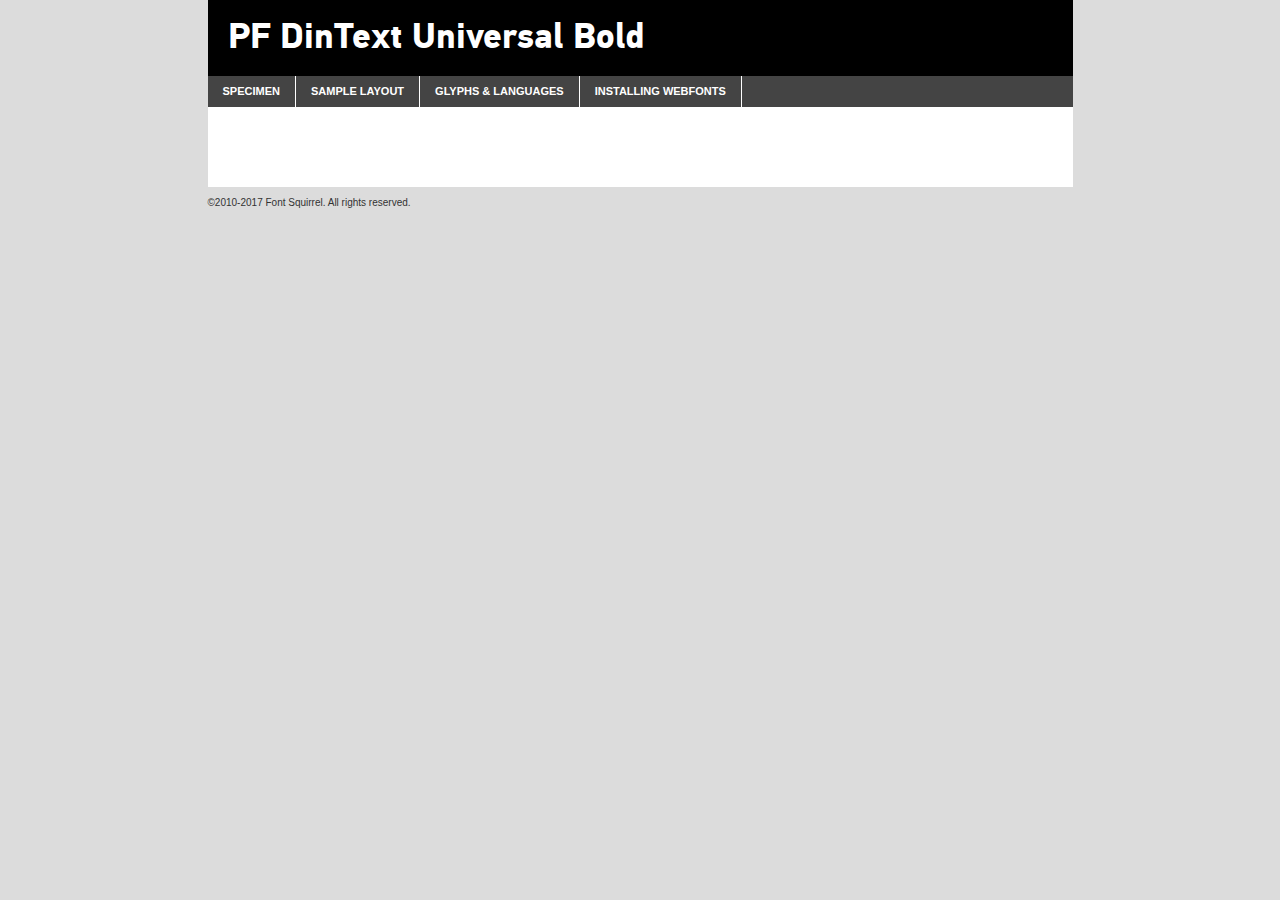
<file: css/pfdintextun-bold-demo.html>
<!DOCTYPE html PUBLIC "-//W3C//DTD XHTML 1.0 Transitional//EN"
	"http://www.w3.org/TR/xhtml1/DTD/xhtml1-transitional.dtd">

<html xmlns="http://www.w3.org/1999/xhtml" xml:lang="en" lang="en">
<head>
	<meta http-equiv="Content-Type" content="text/html; charset=utf-8" />
	<script src="http://ajax.googleapis.com/ajax/libs/jquery/1.7.2/jquery.min.js" type="text/javascript" charset="utf-8"></script>
	<script type="text/javascript">
	(function($){$.fn.easyTabs=function(option){var param=jQuery.extend({fadeSpeed:"fast",defaultContent:1,activeClass:'active'},option);$(this).each(function(){var thisId="#"+this.id;if(param.defaultContent==''){param.defaultContent=1;}
	if(typeof param.defaultContent=="number")
	{var defaultTab=$(thisId+" .tabs li:eq("+(param.defaultContent-1)+") a").attr('href').substr(1);}else{var defaultTab=param.defaultContent;}
	$(thisId+" .tabs li a").each(function(){var tabToHide=$(this).attr('href').substr(1);$("#"+tabToHide).addClass('easytabs-tab-content');});hideAll();changeContent(defaultTab);function hideAll(){$(thisId+" .easytabs-tab-content").hide();}
	function changeContent(tabId){hideAll();$(thisId+" .tabs li").removeClass(param.activeClass);$(thisId+" .tabs li a[href=#"+tabId+"]").closest('li').addClass(param.activeClass);if(param.fadeSpeed!="none")
	{$(thisId+" #"+tabId).fadeIn(param.fadeSpeed);}else{$(thisId+" #"+tabId).show();}}
	$(thisId+" .tabs li").click(function(){var tabId=$(this).find('a').attr('href').substr(1);changeContent(tabId);return false;});});}})(jQuery);
	</script>
	<link rel="stylesheet" href="specimen_files/specimen_stylesheet.css" type="text/css" charset="utf-8" />
	<link rel="stylesheet" href="stylesheet.css" type="text/css" charset="utf-8" />

	<style type="text/css">
					body{
				font-family: 'pf_dintext_universalbold';
							}
		</style>

	<title>PF DinText Universal Bold Specimen</title>
	
	
	<script type="text/javascript" charset="utf-8">
		$(document).ready(function() {
			$('#container').easyTabs({defaultContent:1});
		});
	</script>
</head>

<body>
<div id="container">
	<div id="header">
		PF DinText Universal Bold	</div>
	<ul class="tabs">
		<li><a href="#specimen">Specimen</a></li>
		<li><a href="#layout">Sample Layout</a></li>
				<li><a href="#glyphs">Glyphs &amp; Languages</a></li>
		<li><a href="#installing">Installing Webfonts</a></li>
		
	</ul>
	
	<div id="main_content">

		
			<div id="specimen">
		
				<div class="section">
					<div class="grid12 firstcol">
						<div class="huge">AaBb</div>
					</div>
				</div>
		
				<div class="section">
					<div class="glyph_range">A&#x200B;B&#x200b;C&#x200b;D&#x200b;E&#x200b;F&#x200b;G&#x200b;H&#x200b;I&#x200b;J&#x200b;K&#x200b;L&#x200b;M&#x200b;N&#x200b;O&#x200b;P&#x200b;Q&#x200b;R&#x200b;S&#x200b;T&#x200b;U&#x200b;V&#x200b;W&#x200b;X&#x200b;Y&#x200b;Z&#x200b;a&#x200b;b&#x200b;c&#x200b;d&#x200b;e&#x200b;f&#x200b;g&#x200b;h&#x200b;i&#x200b;j&#x200b;k&#x200b;l&#x200b;m&#x200b;n&#x200b;o&#x200b;p&#x200b;q&#x200b;r&#x200b;s&#x200b;t&#x200b;u&#x200b;v&#x200b;w&#x200b;x&#x200b;y&#x200b;z&#x200b;1&#x200b;2&#x200b;3&#x200b;4&#x200b;5&#x200b;6&#x200b;7&#x200b;8&#x200b;9&#x200b;0&#x200b;&amp;&#x200b;.&#x200b;,&#x200b;?&#x200b;!&#x200b;&#64;&#x200b;(&#x200b;)&#x200b;#&#x200b;$&#x200b;%&#x200b;*&#x200b;+&#x200b;-&#x200b;=&#x200b;:&#x200b;;</div>
				</div>
				<div class="section">
					<div class="grid12 firstcol">
						<table class="sample_table">
							<tr><td>10</td><td class="size10">abcdefghijklmnopqrstuvwxyzABCDEFGHIJKLMNOPQRSTUVWXYZ0123456789abcdefghijklmnopqrstuvwxyzABCDEFGHIJKLMNOPQRSTUVWXYZ0123456789abcdefghijklmnopqrstuvwxyzABCDEFGHIJKLMNOPQRSTUVWXYZ</td></tr>
							<tr><td>11</td><td class="size11">abcdefghijklmnopqrstuvwxyzABCDEFGHIJKLMNOPQRSTUVWXYZ0123456789abcdefghijklmnopqrstuvwxyzABCDEFGHIJKLMNOPQRSTUVWXYZ0123456789abcdefghijklmnopqrstuvwxyzABCDEFGHIJKLMNOPQRSTUVWXYZ</td></tr>
							<tr><td>12</td><td class="size12">abcdefghijklmnopqrstuvwxyzABCDEFGHIJKLMNOPQRSTUVWXYZ0123456789abcdefghijklmnopqrstuvwxyzABCDEFGHIJKLMNOPQRSTUVWXYZ0123456789abcdefghijklmnopqrstuvwxyzABCDEFGHIJKLMNOPQRSTUVWXYZ</td></tr>
							<tr><td>13</td><td class="size13">abcdefghijklmnopqrstuvwxyzABCDEFGHIJKLMNOPQRSTUVWXYZ0123456789abcdefghijklmnopqrstuvwxyzABCDEFGHIJKLMNOPQRSTUVWXYZ0123456789abcdefghijklmnopqrstuvwxyzABCDEFGHIJKLMNOPQRSTUVWXYZ</td></tr>
							<tr><td>14</td><td class="size14">abcdefghijklmnopqrstuvwxyzABCDEFGHIJKLMNOPQRSTUVWXYZ0123456789abcdefghijklmnopqrstuvwxyzABCDEFGHIJKLMNOPQRSTUVWXYZ0123456789abcdefghijklmnopqrstuvwxyzABCDEFGHIJKLMNOPQRSTUVWXYZ</td></tr>
							<tr><td>16</td><td class="size16">abcdefghijklmnopqrstuvwxyzABCDEFGHIJKLMNOPQRSTUVWXYZ0123456789abcdefghijklmnopqrstuvwxyzABCDEFGHIJKLMNOPQRSTUVWXYZ</td></tr>
							<tr><td>18</td><td class="size18">abcdefghijklmnopqrstuvwxyzABCDEFGHIJKLMNOPQRSTUVWXYZ0123456789abcdefghijklmnopqrstuvwxyzABCDEFGHIJKLMNOPQRSTUVWXYZ</td></tr>
							<tr><td>20</td><td class="size20">abcdefghijklmnopqrstuvwxyzABCDEFGHIJKLMNOPQRSTUVWXYZ0123456789abcdefghijklmnopqrstuvwxyzABCDEFGHIJKLMNOPQRSTUVWXYZ</td></tr>
							<tr><td>24</td><td class="size24">abcdefghijklmnopqrstuvwxyzABCDEFGHIJKLMNOPQRSTUVWXYZ0123456789abcdefghijklmnopqrstuvwxyzABCDEFGHIJKLMNOPQRSTUVWXYZ</td></tr>
							<tr><td>30</td><td class="size30">abcdefghijklmnopqrstuvwxyzABCDEFGHIJKLMNOPQRSTUVWXYZ0123456789abcdefghijklmnopqrstuvwxyzABCDEFGHIJKLMNOPQRSTUVWXYZ</td></tr>
							<tr><td>36</td><td class="size36">abcdefghijklmnopqrstuvwxyzABCDEFGHIJKLMNOPQRSTUVWXYZ0123456789abcdefghijklmnopqrstuvwxyzABCDEFGHIJKLMNOPQRSTUVWXYZ</td></tr>
							<tr><td>48</td><td class="size48">abcdefghijklmnopqrstuvwxyzABCDEFGHIJKLMNOPQRSTUVWXYZ0123456789abcdefghijklmnopqrstuvwxyzABCDEFGHIJKLMNOPQRSTUVWXYZ</td></tr>
							<tr><td>60</td><td class="size60">abcdefghijklmnopqrstuvwxyzABCDEFGHIJKLMNOPQRSTUVWXYZ0123456789abcdefghijklmnopqrstuvwxyzABCDEFGHIJKLMNOPQRSTUVWXYZ</td></tr>
							<tr><td>72</td><td class="size72">abcdefghijklmnopqrstuvwxyzABCDEFGHIJKLMNOPQRSTUVWXYZ0123456789abcdefghijklmnopqrstuvwxyzABCDEFGHIJKLMNOPQRSTUVWXYZ</td></tr>
							<tr><td>90</td><td class="size90">abcdefghijklmnopqrstuvwxyzABCDEFGHIJKLMNOPQRSTUVWXYZ0123456789abcdefghijklmnopqrstuvwxyzABCDEFGHIJKLMNOPQRSTUVWXYZ</td></tr>
						</table>
				
					</div>
			
				</div>
		
		
		
								<div class="section" id="bodycomparison">


										<div id="xheight">
				<div class="fontbody">&#x25FC;&#x25FC;&#x25FC;&#x25FC;&#x25FC;&#x25FC;&#x25FC;&#x25FC;&#x25FC;&#x25FC;&#x25FC;&#x25FC;&#x25FC;&#x25FC;&#x25FC;&#x25FC;&#x25FC;&#x25FC;&#x25FC;&#x25FC;&#x25FC;&#x25FC;&#x25FC;&#x25FC;&#x25FC;&#x25FC;&#x25FC;&#x25FC;&#x25FC;&#x25FC;&#x25FC;&#x25FC;&#x25FC;&#x25FC;&#x25FC;&#x25FC;&#x25FC;&#x25FC;&#x25FC;&#x25FC;&#x25FC;&#x25FC;&#x25FC;&#x25FC;&#x25FC;&#x25FC;&#x25FC;&#x25FC;&#x25FC;&#x25FC;&#x25FC;&#x25FC;&#x25FC;&#x25FC;&#x25FC;&#x25FC;&#x25FC;&#x25FC;&#x25FC;&#x25FC;&#x25FC;&#x25FC;&#x25FC;&#x25FC;&#x25FC;&#x25FC;&#x25FC;&#x25FC;&#x25FC;&#x25FC;&#x25FC;&#x25FC;&#x25FC;&#x25FC;&#x25FC;&#x25FC;&#x25FC;&#x25FC;&#x25FC;&#x25FC;&#x25FC;&#x25FC;&#x25FC;&#x25FC;&#x25FC;&#x25FC;&#x25FC;&#x25FC;&#x25FC;&#x25FC;&#x25FC;&#x25FC;&#x25FC;&#x25FC;&#x25FC;&#x25FC;&#x25FC;&#x25FC;&#x25FC;body</div><div class="arialbody">body</div><div class="verdanabody">body</div><div class="georgiabody">body</div></div>
										<div class="fontbody" style="z-index:1">
											body<span>PF DinText Universal Bold</span>
										</div>
										<div class="arialbody" style="z-index:1">
											body<span>Arial</span>
										</div>
										<div class="verdanabody" style="z-index:1">
											body<span>Verdana</span>
										</div>
										<div class="georgiabody" style="z-index:1">
											body<span>Georgia</span>
										</div>



								</div>
		
		
				<div class="section psample psample_row1" id="">
					
					<div class="grid2 firstcol">
						<p class="size10"><span>10.</span>Aenean lacinia bibendum nulla sed consectetur. Fusce dapibus, tellus ac cursus commodo, tortor mauris condimentum nibh, ut fermentum massa justo sit amet risus. Nullam id dolor id nibh ultricies vehicula ut id elit. Cum sociis natoque penatibus et magnis dis parturient montes, nascetur ridiculus mus. Nulla vitae elit libero, a pharetra augue.</p>
			
					</div>
					<div class="grid3">
						<p class="size11"><span>11.</span>Aenean lacinia bibendum nulla sed consectetur. Fusce dapibus, tellus ac cursus commodo, tortor mauris condimentum nibh, ut fermentum massa justo sit amet risus. Nullam id dolor id nibh ultricies vehicula ut id elit. Cum sociis natoque penatibus et magnis dis parturient montes, nascetur ridiculus mus. Nulla vitae elit libero, a pharetra augue.</p>
			
					</div>
					<div class="grid3">
						<p class="size12"><span>12.</span>Aenean lacinia bibendum nulla sed consectetur. Fusce dapibus, tellus ac cursus commodo, tortor mauris condimentum nibh, ut fermentum massa justo sit amet risus. Nullam id dolor id nibh ultricies vehicula ut id elit. Cum sociis natoque penatibus et magnis dis parturient montes, nascetur ridiculus mus. Nulla vitae elit libero, a pharetra augue.</p>
			
					</div>
					<div class="grid4">
						<p class="size13"><span>13.</span>Aenean lacinia bibendum nulla sed consectetur. Fusce dapibus, tellus ac cursus commodo, tortor mauris condimentum nibh, ut fermentum massa justo sit amet risus. Nullam id dolor id nibh ultricies vehicula ut id elit. Cum sociis natoque penatibus et magnis dis parturient montes, nascetur ridiculus mus. Nulla vitae elit libero, a pharetra augue.</p>
			
					</div>
					<div class="white_blend"></div>
					
				</div>
				<div class="section psample psample_row2" id="">
					<div class="grid3 firstcol">
						<p class="size14"><span>14.</span>Aenean lacinia bibendum nulla sed consectetur. Fusce dapibus, tellus ac cursus commodo, tortor mauris condimentum nibh, ut fermentum massa justo sit amet risus. Nullam id dolor id nibh ultricies vehicula ut id elit. Cum sociis natoque penatibus et magnis dis parturient montes, nascetur ridiculus mus. Nulla vitae elit libero, a pharetra augue.</p>
			
					</div>
					<div class="grid4">
						<p class="size16"><span>16.</span>Aenean lacinia bibendum nulla sed consectetur. Fusce dapibus, tellus ac cursus commodo, tortor mauris condimentum nibh, ut fermentum massa justo sit amet risus. Nullam id dolor id nibh ultricies vehicula ut id elit. Cum sociis natoque penatibus et magnis dis parturient montes, nascetur ridiculus mus. Nulla vitae elit libero, a pharetra augue.</p>
			
					</div>
					<div class="grid5">
						<p class="size18"><span>18.</span>Aenean lacinia bibendum nulla sed consectetur. Fusce dapibus, tellus ac cursus commodo, tortor mauris condimentum nibh, ut fermentum massa justo sit amet risus. Nullam id dolor id nibh ultricies vehicula ut id elit. Cum sociis natoque penatibus et magnis dis parturient montes, nascetur ridiculus mus. Nulla vitae elit libero, a pharetra augue.</p>
			
					</div>

					<div class="white_blend"></div>

				</div>
				
				<div class="section psample psample_row3" id="">
					<div class="grid5 firstcol">
						<p class="size20"><span>20.</span>Aenean lacinia bibendum nulla sed consectetur. Fusce dapibus, tellus ac cursus commodo, tortor mauris condimentum nibh, ut fermentum massa justo sit amet risus. Nullam id dolor id nibh ultricies vehicula ut id elit. Cum sociis natoque penatibus et magnis dis parturient montes, nascetur ridiculus mus. Nulla vitae elit libero, a pharetra augue.</p>
					</div>
					<div class="grid7">
						<p class="size24"><span>24.</span>Aenean lacinia bibendum nulla sed consectetur. Fusce dapibus, tellus ac cursus commodo, tortor mauris condimentum nibh, ut fermentum massa justo sit amet risus. Nullam id dolor id nibh ultricies vehicula ut id elit. Cum sociis natoque penatibus et magnis dis parturient montes, nascetur ridiculus mus. Nulla vitae elit libero, a pharetra augue.</p>
					</div>
					
					<div class="white_blend"></div>
					
				</div>
				
				<div class="section psample psample_row4" id="">
					<div class="grid12 firstcol">
						<p class="size30"><span>30.</span>Aenean lacinia bibendum nulla sed consectetur. Fusce dapibus, tellus ac cursus commodo, tortor mauris condimentum nibh, ut fermentum massa justo sit amet risus. Nullam id dolor id nibh ultricies vehicula ut id elit. Cum sociis natoque penatibus et magnis dis parturient montes, nascetur ridiculus mus. Nulla vitae elit libero, a pharetra augue.</p>
					</div>
					<div class="white_blend"></div>
					
				</div>
				
				
				
				<div class="section psample psample_row1 fullreverse">
					<div class="grid2 firstcol">
						<p class="size10"><span>10.</span>Aenean lacinia bibendum nulla sed consectetur. Fusce dapibus, tellus ac cursus commodo, tortor mauris condimentum nibh, ut fermentum massa justo sit amet risus. Nullam id dolor id nibh ultricies vehicula ut id elit. Cum sociis natoque penatibus et magnis dis parturient montes, nascetur ridiculus mus. Nulla vitae elit libero, a pharetra augue.</p>
			
					</div>
					<div class="grid3">
						<p class="size11"><span>11.</span>Aenean lacinia bibendum nulla sed consectetur. Fusce dapibus, tellus ac cursus commodo, tortor mauris condimentum nibh, ut fermentum massa justo sit amet risus. Nullam id dolor id nibh ultricies vehicula ut id elit. Cum sociis natoque penatibus et magnis dis parturient montes, nascetur ridiculus mus. Nulla vitae elit libero, a pharetra augue.</p>
			
					</div>
					<div class="grid3">
						<p class="size12"><span>12.</span>Aenean lacinia bibendum nulla sed consectetur. Fusce dapibus, tellus ac cursus commodo, tortor mauris condimentum nibh, ut fermentum massa justo sit amet risus. Nullam id dolor id nibh ultricies vehicula ut id elit. Cum sociis natoque penatibus et magnis dis parturient montes, nascetur ridiculus mus. Nulla vitae elit libero, a pharetra augue.</p>
			
					</div>
					<div class="grid4">
						<p class="size13"><span>13.</span>Aenean lacinia bibendum nulla sed consectetur. Fusce dapibus, tellus ac cursus commodo, tortor mauris condimentum nibh, ut fermentum massa justo sit amet risus. Nullam id dolor id nibh ultricies vehicula ut id elit. Cum sociis natoque penatibus et magnis dis parturient montes, nascetur ridiculus mus. Nulla vitae elit libero, a pharetra augue.</p>
			
					</div>
					<div class="black_blend"></div>
					
				</div>
				
				<div class="section psample psample_row2 fullreverse">
					<div class="grid3 firstcol">
						<p class="size14"><span>14.</span>Aenean lacinia bibendum nulla sed consectetur. Fusce dapibus, tellus ac cursus commodo, tortor mauris condimentum nibh, ut fermentum massa justo sit amet risus. Nullam id dolor id nibh ultricies vehicula ut id elit. Cum sociis natoque penatibus et magnis dis parturient montes, nascetur ridiculus mus. Nulla vitae elit libero, a pharetra augue.</p>
			
					</div>
					<div class="grid4">
						<p class="size16"><span>16.</span>Aenean lacinia bibendum nulla sed consectetur. Fusce dapibus, tellus ac cursus commodo, tortor mauris condimentum nibh, ut fermentum massa justo sit amet risus. Nullam id dolor id nibh ultricies vehicula ut id elit. Cum sociis natoque penatibus et magnis dis parturient montes, nascetur ridiculus mus. Nulla vitae elit libero, a pharetra augue.</p>
			
					</div>
					<div class="grid5">
						<p class="size18"><span>18.</span>Aenean lacinia bibendum nulla sed consectetur. Fusce dapibus, tellus ac cursus commodo, tortor mauris condimentum nibh, ut fermentum massa justo sit amet risus. Nullam id dolor id nibh ultricies vehicula ut id elit. Cum sociis natoque penatibus et magnis dis parturient montes, nascetur ridiculus mus. Nulla vitae elit libero, a pharetra augue.</p>
			
					</div>
					<div class="black_blend"></div>

				</div>
				
				<div class="section psample fullreverse psample_row3" id="">
					<div class="grid5 firstcol">
						<p class="size20"><span>20.</span>Aenean lacinia bibendum nulla sed consectetur. Fusce dapibus, tellus ac cursus commodo, tortor mauris condimentum nibh, ut fermentum massa justo sit amet risus. Nullam id dolor id nibh ultricies vehicula ut id elit. Cum sociis natoque penatibus et magnis dis parturient montes, nascetur ridiculus mus. Nulla vitae elit libero, a pharetra augue.</p>
					</div>
					<div class="grid7">
						<p class="size24"><span>24.</span>Aenean lacinia bibendum nulla sed consectetur. Fusce dapibus, tellus ac cursus commodo, tortor mauris condimentum nibh, ut fermentum massa justo sit amet risus. Nullam id dolor id nibh ultricies vehicula ut id elit. Cum sociis natoque penatibus et magnis dis parturient montes, nascetur ridiculus mus. Nulla vitae elit libero, a pharetra augue.</p>
					</div>
					
					<div class="black_blend"></div>
					
				</div>
				
				<div class="section psample fullreverse psample_row4" id="" style="border-bottom: 20px #000 solid;">
					<div class="grid12 firstcol">
						<p class="size30"><span>30.</span>Aenean lacinia bibendum nulla sed consectetur. Fusce dapibus, tellus ac cursus commodo, tortor mauris condimentum nibh, ut fermentum massa justo sit amet risus. Nullam id dolor id nibh ultricies vehicula ut id elit. Cum sociis natoque penatibus et magnis dis parturient montes, nascetur ridiculus mus. Nulla vitae elit libero, a pharetra augue.</p>
					</div>
					<div class="black_blend"></div>
					
				</div>
				
				
				
				
			</div>
			
			<div id="layout">
				
				<div class="section">
					
					<div class="grid12 firstcol">
						<h1>Lorem Ipsum Dolor</h1>
						<h2>Etiam porta sem malesuada magna mollis euismod</h2>
						
						<p class="byline">By <a href="#link">Aenean Lacinia</a></p>
					</div>
				</div>
				<div class="section">
					<div class="grid8 firstcol">
						<p class="large">Donec sed odio dui. Morbi leo risus, porta ac consectetur ac, vestibulum at eros. Fusce dapibus, tellus ac cursus commodo, tortor mauris condimentum nibh, ut fermentum massa justo sit amet risus. </p>

						
						<h3>Pellentesque ornare sem</h3>

						<p>Maecenas sed diam eget risus varius blandit sit amet non magna. Maecenas faucibus mollis interdum. Donec ullamcorper nulla non metus auctor fringilla. Nullam id dolor id nibh ultricies vehicula ut id elit. Nullam id dolor id nibh ultricies vehicula ut id elit. </p>

						<p>Aenean eu leo quam. Pellentesque ornare sem lacinia quam venenatis vestibulum. Lorem ipsum dolor sit amet, consectetur adipiscing elit. Cum sociis natoque penatibus et magnis dis parturient montes, nascetur ridiculus mus. </p>

						<p>Nulla vitae elit libero, a pharetra augue. Praesent commodo cursus magna, vel scelerisque nisl consectetur et. Aenean lacinia bibendum nulla sed consectetur. </p>

						<p>Nullam quis risus eget urna mollis ornare vel eu leo. Nullam quis risus eget urna mollis ornare vel eu leo. Maecenas sed diam eget risus varius blandit sit amet non magna. Donec ullamcorper nulla non metus auctor fringilla. </p>

						<h3>Cras mattis consectetur</h3>

						<p>Aenean eu leo quam. Pellentesque ornare sem lacinia quam venenatis vestibulum. Aenean lacinia bibendum nulla sed consectetur. Integer posuere erat a ante venenatis dapibus posuere velit aliquet. Cras mattis consectetur purus sit amet fermentum. </p>

						<p>Nullam id dolor id nibh ultricies vehicula ut id elit. Nullam quis risus eget urna mollis ornare vel eu leo. Cras mattis consectetur purus sit amet fermentum.</p>
					</div>
					
					<div class="grid4 sidebar">
						
						<div class="box reverse">
							<p class="last">Nullam quis risus eget urna mollis ornare vel eu leo. Donec ullamcorper nulla non metus auctor fringilla. Cras mattis consectetur purus sit amet fermentum. Sed posuere consectetur est at lobortis. Lorem ipsum dolor sit amet, consectetur adipiscing elit. </p>
						</div>
						
						<p class="caption">Maecenas sed diam eget risus varius.</p>

						<p>Vestibulum id ligula porta felis euismod semper. Integer posuere erat a ante venenatis dapibus posuere velit aliquet. Vestibulum id ligula porta felis euismod semper. Sed posuere consectetur est at lobortis. Maecenas sed diam eget risus varius blandit sit amet non magna. Fusce dapibus, tellus ac cursus commodo, tortor mauris condimentum nibh, ut fermentum massa justo sit amet risus. </p>

					

						<p>Duis mollis, est non commodo luctus, nisi erat porttitor ligula, eget lacinia odio sem nec elit. Aenean lacinia bibendum nulla sed consectetur. Vivamus sagittis lacus vel augue laoreet rutrum faucibus dolor auctor. Aenean lacinia bibendum nulla sed consectetur. Nullam quis risus eget urna mollis ornare vel eu leo. </p>

						<p>Praesent commodo cursus magna, vel scelerisque nisl consectetur et. Donec ullamcorper nulla non metus auctor fringilla. Maecenas faucibus mollis interdum. Fusce dapibus, tellus ac cursus commodo, tortor mauris condimentum nibh, ut fermentum massa justo sit amet risus. </p>

					</div>
				</div>
				
			</div>


			



		<div id="glyphs">
			<div class="section">
				<div class="grid12 firstcol">
			
				<h1>Language Support</h1>
				<p>The subset of PF DinText Universal Bold in this kit supports the following languages:<br />
			
					Albanian, Basque, Breton, Chamorro, Danish, Dutch, English, Faroese, Finnish, French, Frisian, Galician, German, Icelandic, Italian, Malagasy, Norwegian, Portuguese, Spanish, Alsatian, Aragonese, Arapaho, Arrernte, Asturian, Aymara, Bislama, Cebuano, Corsican, Fijian, French_creole, Genoese, Gilbertese, Greenlandic, Haitian_creole, Hiligaynon, Hmong, Hopi, Ibanag, Iloko_ilokano, Indonesian, Interglossa_glosa, Interlingua, Irish_gaelic, Jerriais, Lojban, Lombard, Luxembourgeois, Manx, Mohawk, Norfolk_pitcairnese, Occitan, Oromo, Pangasinan, Papiamento, Piedmontese, Potawatomi, Rhaeto-romance, Romansh, Rotokas, Sami_lule, Samoan, Sardinian, Scots_gaelic, Seychelles_creole, Shona, Sicilian, Somali, Southern_ndebele, Swahili, Swati_swazi, Tagalog_filipino_pilipino, Tetum, Tok_pisin, Uyghur_latinized, Volapuk, Walloon, Warlpiri, Xhosa, Yapese, Zulu, Latinbasic, Ubasic, Demo				</p>
				<h1>Glyph Chart</h1>
				<p>The subset of PF DinText Universal Bold in this kit includes all the glyphs listed below. Unicode entities are included above each glyph to help you insert individual characters into your layout.</p>
				<div id="glyph_chart">
			
																														 <div><p>&amp;#13;</p>&#13;</div>
																				 <div><p>&amp;#32;</p>&#32;</div>
																				 <div><p>&amp;#33;</p>&#33;</div>
																				 <div><p>&amp;#34;</p>&#34;</div>
																				 <div><p>&amp;#35;</p>&#35;</div>
																				 <div><p>&amp;#36;</p>&#36;</div>
																				 <div><p>&amp;#37;</p>&#37;</div>
																				 <div><p>&amp;#38;</p>&#38;</div>
																				 <div><p>&amp;#39;</p>&#39;</div>
																				 <div><p>&amp;#40;</p>&#40;</div>
																				 <div><p>&amp;#41;</p>&#41;</div>
																				 <div><p>&amp;#42;</p>&#42;</div>
																				 <div><p>&amp;#43;</p>&#43;</div>
																				 <div><p>&amp;#44;</p>&#44;</div>
																				 <div><p>&amp;#45;</p>&#45;</div>
																				 <div><p>&amp;#46;</p>&#46;</div>
																				 <div><p>&amp;#47;</p>&#47;</div>
																				 <div><p>&amp;#48;</p>&#48;</div>
																				 <div><p>&amp;#49;</p>&#49;</div>
																				 <div><p>&amp;#50;</p>&#50;</div>
																				 <div><p>&amp;#51;</p>&#51;</div>
																				 <div><p>&amp;#52;</p>&#52;</div>
																				 <div><p>&amp;#53;</p>&#53;</div>
																				 <div><p>&amp;#54;</p>&#54;</div>
																				 <div><p>&amp;#55;</p>&#55;</div>
																				 <div><p>&amp;#56;</p>&#56;</div>
																				 <div><p>&amp;#57;</p>&#57;</div>
																				 <div><p>&amp;#58;</p>&#58;</div>
																				 <div><p>&amp;#59;</p>&#59;</div>
																				 <div><p>&amp;#60;</p>&#60;</div>
																				 <div><p>&amp;#61;</p>&#61;</div>
																				 <div><p>&amp;#62;</p>&#62;</div>
																				 <div><p>&amp;#63;</p>&#63;</div>
																				 <div><p>&amp;#64;</p>&#64;</div>
																				 <div><p>&amp;#65;</p>&#65;</div>
																				 <div><p>&amp;#66;</p>&#66;</div>
																				 <div><p>&amp;#67;</p>&#67;</div>
																				 <div><p>&amp;#68;</p>&#68;</div>
																				 <div><p>&amp;#69;</p>&#69;</div>
																				 <div><p>&amp;#70;</p>&#70;</div>
																				 <div><p>&amp;#71;</p>&#71;</div>
																				 <div><p>&amp;#72;</p>&#72;</div>
																				 <div><p>&amp;#73;</p>&#73;</div>
																				 <div><p>&amp;#74;</p>&#74;</div>
																				 <div><p>&amp;#75;</p>&#75;</div>
																				 <div><p>&amp;#76;</p>&#76;</div>
																				 <div><p>&amp;#77;</p>&#77;</div>
																				 <div><p>&amp;#78;</p>&#78;</div>
																				 <div><p>&amp;#79;</p>&#79;</div>
																				 <div><p>&amp;#80;</p>&#80;</div>
																				 <div><p>&amp;#81;</p>&#81;</div>
																				 <div><p>&amp;#82;</p>&#82;</div>
																				 <div><p>&amp;#83;</p>&#83;</div>
																				 <div><p>&amp;#84;</p>&#84;</div>
																				 <div><p>&amp;#85;</p>&#85;</div>
																				 <div><p>&amp;#86;</p>&#86;</div>
																				 <div><p>&amp;#87;</p>&#87;</div>
																				 <div><p>&amp;#88;</p>&#88;</div>
																				 <div><p>&amp;#89;</p>&#89;</div>
																				 <div><p>&amp;#90;</p>&#90;</div>
																				 <div><p>&amp;#91;</p>&#91;</div>
																				 <div><p>&amp;#92;</p>&#92;</div>
																				 <div><p>&amp;#93;</p>&#93;</div>
																				 <div><p>&amp;#94;</p>&#94;</div>
																				 <div><p>&amp;#95;</p>&#95;</div>
																				 <div><p>&amp;#96;</p>&#96;</div>
																				 <div><p>&amp;#97;</p>&#97;</div>
																				 <div><p>&amp;#98;</p>&#98;</div>
																				 <div><p>&amp;#99;</p>&#99;</div>
																				 <div><p>&amp;#100;</p>&#100;</div>
																				 <div><p>&amp;#101;</p>&#101;</div>
																				 <div><p>&amp;#102;</p>&#102;</div>
																				 <div><p>&amp;#103;</p>&#103;</div>
																				 <div><p>&amp;#104;</p>&#104;</div>
																				 <div><p>&amp;#105;</p>&#105;</div>
																				 <div><p>&amp;#106;</p>&#106;</div>
																				 <div><p>&amp;#107;</p>&#107;</div>
																				 <div><p>&amp;#108;</p>&#108;</div>
																				 <div><p>&amp;#109;</p>&#109;</div>
																				 <div><p>&amp;#110;</p>&#110;</div>
																				 <div><p>&amp;#111;</p>&#111;</div>
																				 <div><p>&amp;#112;</p>&#112;</div>
																				 <div><p>&amp;#113;</p>&#113;</div>
																				 <div><p>&amp;#114;</p>&#114;</div>
																				 <div><p>&amp;#115;</p>&#115;</div>
																				 <div><p>&amp;#116;</p>&#116;</div>
																				 <div><p>&amp;#117;</p>&#117;</div>
																				 <div><p>&amp;#118;</p>&#118;</div>
																				 <div><p>&amp;#119;</p>&#119;</div>
																				 <div><p>&amp;#120;</p>&#120;</div>
																				 <div><p>&amp;#121;</p>&#121;</div>
																				 <div><p>&amp;#122;</p>&#122;</div>
																				 <div><p>&amp;#123;</p>&#123;</div>
																				 <div><p>&amp;#124;</p>&#124;</div>
																				 <div><p>&amp;#125;</p>&#125;</div>
																				 <div><p>&amp;#126;</p>&#126;</div>
																				 <div><p>&amp;#160;</p>&#160;</div>
																				 <div><p>&amp;#161;</p>&#161;</div>
																				 <div><p>&amp;#162;</p>&#162;</div>
																				 <div><p>&amp;#163;</p>&#163;</div>
																				 <div><p>&amp;#164;</p>&#164;</div>
																				 <div><p>&amp;#165;</p>&#165;</div>
																				 <div><p>&amp;#166;</p>&#166;</div>
																				 <div><p>&amp;#167;</p>&#167;</div>
																				 <div><p>&amp;#168;</p>&#168;</div>
																				 <div><p>&amp;#169;</p>&#169;</div>
																				 <div><p>&amp;#170;</p>&#170;</div>
																				 <div><p>&amp;#171;</p>&#171;</div>
																				 <div><p>&amp;#172;</p>&#172;</div>
																				 <div><p>&amp;#173;</p>&#173;</div>
																				 <div><p>&amp;#174;</p>&#174;</div>
																				 <div><p>&amp;#175;</p>&#175;</div>
																				 <div><p>&amp;#176;</p>&#176;</div>
																				 <div><p>&amp;#177;</p>&#177;</div>
																				 <div><p>&amp;#178;</p>&#178;</div>
																				 <div><p>&amp;#179;</p>&#179;</div>
																				 <div><p>&amp;#180;</p>&#180;</div>
																				 <div><p>&amp;#181;</p>&#181;</div>
																				 <div><p>&amp;#182;</p>&#182;</div>
																				 <div><p>&amp;#183;</p>&#183;</div>
																				 <div><p>&amp;#184;</p>&#184;</div>
																				 <div><p>&amp;#185;</p>&#185;</div>
																				 <div><p>&amp;#186;</p>&#186;</div>
																				 <div><p>&amp;#187;</p>&#187;</div>
																				 <div><p>&amp;#188;</p>&#188;</div>
																				 <div><p>&amp;#189;</p>&#189;</div>
																				 <div><p>&amp;#190;</p>&#190;</div>
																				 <div><p>&amp;#191;</p>&#191;</div>
																				 <div><p>&amp;#192;</p>&#192;</div>
																				 <div><p>&amp;#193;</p>&#193;</div>
																				 <div><p>&amp;#194;</p>&#194;</div>
																				 <div><p>&amp;#195;</p>&#195;</div>
																				 <div><p>&amp;#196;</p>&#196;</div>
																				 <div><p>&amp;#197;</p>&#197;</div>
																				 <div><p>&amp;#198;</p>&#198;</div>
																				 <div><p>&amp;#199;</p>&#199;</div>
																				 <div><p>&amp;#200;</p>&#200;</div>
																				 <div><p>&amp;#201;</p>&#201;</div>
																				 <div><p>&amp;#202;</p>&#202;</div>
																				 <div><p>&amp;#203;</p>&#203;</div>
																				 <div><p>&amp;#204;</p>&#204;</div>
																				 <div><p>&amp;#205;</p>&#205;</div>
																				 <div><p>&amp;#206;</p>&#206;</div>
																				 <div><p>&amp;#207;</p>&#207;</div>
																				 <div><p>&amp;#208;</p>&#208;</div>
																				 <div><p>&amp;#209;</p>&#209;</div>
																				 <div><p>&amp;#210;</p>&#210;</div>
																				 <div><p>&amp;#211;</p>&#211;</div>
																				 <div><p>&amp;#212;</p>&#212;</div>
																				 <div><p>&amp;#213;</p>&#213;</div>
																				 <div><p>&amp;#214;</p>&#214;</div>
																				 <div><p>&amp;#215;</p>&#215;</div>
																				 <div><p>&amp;#216;</p>&#216;</div>
																				 <div><p>&amp;#217;</p>&#217;</div>
																				 <div><p>&amp;#218;</p>&#218;</div>
																				 <div><p>&amp;#219;</p>&#219;</div>
																				 <div><p>&amp;#220;</p>&#220;</div>
																				 <div><p>&amp;#221;</p>&#221;</div>
																				 <div><p>&amp;#222;</p>&#222;</div>
																				 <div><p>&amp;#223;</p>&#223;</div>
																				 <div><p>&amp;#224;</p>&#224;</div>
																				 <div><p>&amp;#225;</p>&#225;</div>
																				 <div><p>&amp;#226;</p>&#226;</div>
																				 <div><p>&amp;#227;</p>&#227;</div>
																				 <div><p>&amp;#228;</p>&#228;</div>
																				 <div><p>&amp;#229;</p>&#229;</div>
																				 <div><p>&amp;#230;</p>&#230;</div>
																				 <div><p>&amp;#231;</p>&#231;</div>
																				 <div><p>&amp;#232;</p>&#232;</div>
																				 <div><p>&amp;#233;</p>&#233;</div>
																				 <div><p>&amp;#234;</p>&#234;</div>
																				 <div><p>&amp;#235;</p>&#235;</div>
																				 <div><p>&amp;#236;</p>&#236;</div>
																				 <div><p>&amp;#237;</p>&#237;</div>
																				 <div><p>&amp;#238;</p>&#238;</div>
																				 <div><p>&amp;#239;</p>&#239;</div>
																				 <div><p>&amp;#240;</p>&#240;</div>
																				 <div><p>&amp;#241;</p>&#241;</div>
																				 <div><p>&amp;#242;</p>&#242;</div>
																				 <div><p>&amp;#243;</p>&#243;</div>
																				 <div><p>&amp;#244;</p>&#244;</div>
																				 <div><p>&amp;#245;</p>&#245;</div>
																				 <div><p>&amp;#246;</p>&#246;</div>
																				 <div><p>&amp;#247;</p>&#247;</div>
																				 <div><p>&amp;#248;</p>&#248;</div>
																				 <div><p>&amp;#249;</p>&#249;</div>
																				 <div><p>&amp;#250;</p>&#250;</div>
																				 <div><p>&amp;#251;</p>&#251;</div>
																				 <div><p>&amp;#252;</p>&#252;</div>
																				 <div><p>&amp;#253;</p>&#253;</div>
																				 <div><p>&amp;#254;</p>&#254;</div>
																				 <div><p>&amp;#255;</p>&#255;</div>
																				 <div><p>&amp;#338;</p>&#338;</div>
																				 <div><p>&amp;#339;</p>&#339;</div>
																				 <div><p>&amp;#376;</p>&#376;</div>
																				 <div><p>&amp;#710;</p>&#710;</div>
																				 <div><p>&amp;#732;</p>&#732;</div>
																				 <div><p>&amp;#8192;</p>&#8192;</div>
																				 <div><p>&amp;#8193;</p>&#8193;</div>
																				 <div><p>&amp;#8194;</p>&#8194;</div>
																				 <div><p>&amp;#8195;</p>&#8195;</div>
																				 <div><p>&amp;#8196;</p>&#8196;</div>
																				 <div><p>&amp;#8197;</p>&#8197;</div>
																				 <div><p>&amp;#8198;</p>&#8198;</div>
																				 <div><p>&amp;#8199;</p>&#8199;</div>
																				 <div><p>&amp;#8200;</p>&#8200;</div>
																				 <div><p>&amp;#8201;</p>&#8201;</div>
																				 <div><p>&amp;#8202;</p>&#8202;</div>
																				 <div><p>&amp;#8208;</p>&#8208;</div>
																				 <div><p>&amp;#8209;</p>&#8209;</div>
																				 <div><p>&amp;#8210;</p>&#8210;</div>
																				 <div><p>&amp;#8211;</p>&#8211;</div>
																				 <div><p>&amp;#8212;</p>&#8212;</div>
																				 <div><p>&amp;#8216;</p>&#8216;</div>
																				 <div><p>&amp;#8217;</p>&#8217;</div>
																				 <div><p>&amp;#8218;</p>&#8218;</div>
																				 <div><p>&amp;#8220;</p>&#8220;</div>
																				 <div><p>&amp;#8221;</p>&#8221;</div>
																				 <div><p>&amp;#8222;</p>&#8222;</div>
																				 <div><p>&amp;#8226;</p>&#8226;</div>
																				 <div><p>&amp;#8230;</p>&#8230;</div>
																				 <div><p>&amp;#8239;</p>&#8239;</div>
																				 <div><p>&amp;#8249;</p>&#8249;</div>
																				 <div><p>&amp;#8250;</p>&#8250;</div>
																				 <div><p>&amp;#8287;</p>&#8287;</div>
																				 <div><p>&amp;#8364;</p>&#8364;</div>
																				 <div><p>&amp;#8482;</p>&#8482;</div>
																				 <div><p>&amp;#9724;</p>&#9724;</div>
																				 <div><p>&amp;#64257;</p>&#64257;</div>
																				 <div><p>&amp;#64258;</p>&#64258;</div>
																				 <div><p>&amp;#64259;</p>&#64259;</div>
																				 <div><p>&amp;#64260;</p>&#64260;</div>
																																						</div>	
				</div>
		
		
			</div>
		</div>
		
		
		<div id="specs">
			
		</div>
	
		<div id="installing">
			<div class="section">
				<div class="grid7 firstcol">
					<h1>Installing Webfonts</h1>
					
					<p>Webfonts are supported by all major browser platforms but not all in the same way. There are currently four different font formats that must be included in order to target all browsers. This includes TTF, WOFF, EOT and SVG.</p>
					
					<h2>1. Upload your webfonts</h2>
					<p>You must upload your webfont kit to your website. They should be in or near the same directory as your CSS files.</p>
					
					<h2>2. Include the webfont stylesheet</h2>
					<p>A special CSS @font-face declaration helps the various browsers select the appropriate font it needs without causing you a bunch of headaches. Learn more about this syntax by reading the <a href="https://www.fontspring.com/blog/further-hardening-of-the-bulletproof-syntax">Fontspring blog post</a> about it. The code for it is as follows:</p>


<code>
@font-face{ 
	font-family: 'MyWebFont';
	src: url('WebFont.eot');
	src: url('WebFont.eot?#iefix') format('embedded-opentype'),
	     url('WebFont.woff') format('woff'),
	     url('WebFont.ttf') format('truetype'),
	     url('WebFont.svg#webfont') format('svg');
}
</code>

	<p>We've already gone ahead and generated the code for you. All you have to do is link to the stylesheet in your HTML, like this:</p>
	<code>&lt;link rel=&quot;stylesheet&quot; href=&quot;stylesheet.css&quot; type=&quot;text/css&quot; charset=&quot;utf-8&quot; /&gt;</code>

					<h2>3. Modify your own stylesheet</h2>
					<p>To take advantage of your new fonts, you must tell your stylesheet to use them. Look at the original @font-face declaration above and find the property called "font-family." The name linked there will be what you use to reference the font. Prepend that webfont name to the font stack in the "font-family" property, inside the selector you want to change. For example:</p>
<code>p { font-family: 'WebFont', Arial, sans-serif; }</code>

<h2>4. Test</h2>
<p>Getting webfonts to work cross-browser <em>can</em> be tricky. Use the information in the sidebar to help you if you find that fonts aren't loading in a particular browser.</p>
				</div>
				
				<div class="grid5 sidebar">
					<div class="box">
						<h2>Troubleshooting<br />Font-Face Problems</h2>
						<p>Having trouble getting your webfonts to load in your new website? Here are some tips to sort out what might be the problem.</p>

						<h3>Fonts not showing in any browser</h3>

						<p>This sounds like you need to work on the plumbing. You either did not upload the fonts to the correct directory, or you did not link the fonts properly in the CSS. If you've confirmed that all this is correct and you still have a problem, take a look at your .htaccess file and see if requests are getting intercepted.</p>

						<h3>Fonts not loading in iPhone or iPad</h3>

						<p>The most common problem here is that you are serving the fonts from an IIS server. IIS refuses to serve files that have unknown MIME types. If that is the case, you must set the MIME type for SVG to "image/svg+xml" in the server settings. Follow these instructions from Microsoft if you need help.</p>

						<h3>Fonts not loading in Firefox</h3>

						<p>The primary reason for this failure? You are still using a version Firefox older than 3.5. So upgrade already! If that isn't it, then you are very likely serving fonts from a different domain. Firefox requires that all font assets be served from the same domain. Lastly it is possible that you need to add WOFF to your list of MIME types (if you are serving via IIS.)</p>

						<h3>Fonts not loading in IE</h3>

						<p>Are you looking at Internet Explorer on an actual Windows machine or are you cheating by using a service like Adobe BrowserLab? Many of these screenshot services do not render @font-face for IE. Best to test it on a real machine.</p>

						<h3>Fonts not loading in IE9</h3>

						<p>IE9, like Firefox, requires that fonts be served from the same domain as the website. Make sure that is the case.</p>
					</div>
				</div>
			</div>
			
		</div>
	
	</div>
	<div id="footer">
		<p>&copy;2010-2017 Font Squirrel. All rights reserved.</p>
	</div>
</div>
</body>
</html>
</file>
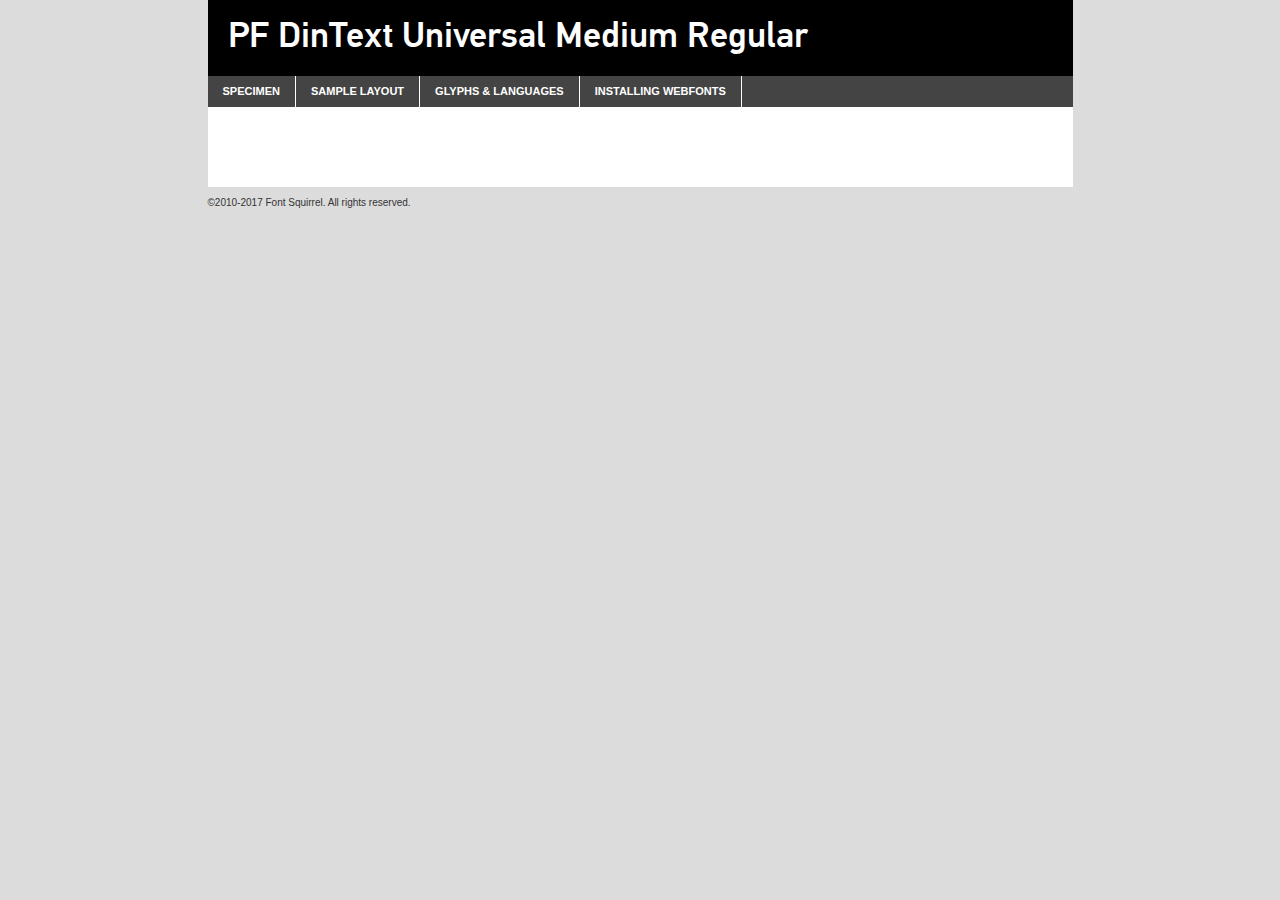
<file: css/pfdintextun-medium-demo.html>
<!DOCTYPE html PUBLIC "-//W3C//DTD XHTML 1.0 Transitional//EN"
	"http://www.w3.org/TR/xhtml1/DTD/xhtml1-transitional.dtd">

<html xmlns="http://www.w3.org/1999/xhtml" xml:lang="en" lang="en">
<head>
	<meta http-equiv="Content-Type" content="text/html; charset=utf-8" />
	<script src="http://ajax.googleapis.com/ajax/libs/jquery/1.7.2/jquery.min.js" type="text/javascript" charset="utf-8"></script>
	<script type="text/javascript">
	(function($){$.fn.easyTabs=function(option){var param=jQuery.extend({fadeSpeed:"fast",defaultContent:1,activeClass:'active'},option);$(this).each(function(){var thisId="#"+this.id;if(param.defaultContent==''){param.defaultContent=1;}
	if(typeof param.defaultContent=="number")
	{var defaultTab=$(thisId+" .tabs li:eq("+(param.defaultContent-1)+") a").attr('href').substr(1);}else{var defaultTab=param.defaultContent;}
	$(thisId+" .tabs li a").each(function(){var tabToHide=$(this).attr('href').substr(1);$("#"+tabToHide).addClass('easytabs-tab-content');});hideAll();changeContent(defaultTab);function hideAll(){$(thisId+" .easytabs-tab-content").hide();}
	function changeContent(tabId){hideAll();$(thisId+" .tabs li").removeClass(param.activeClass);$(thisId+" .tabs li a[href=#"+tabId+"]").closest('li').addClass(param.activeClass);if(param.fadeSpeed!="none")
	{$(thisId+" #"+tabId).fadeIn(param.fadeSpeed);}else{$(thisId+" #"+tabId).show();}}
	$(thisId+" .tabs li").click(function(){var tabId=$(this).find('a').attr('href').substr(1);changeContent(tabId);return false;});});}})(jQuery);
	</script>
	<link rel="stylesheet" href="specimen_files/specimen_stylesheet.css" type="text/css" charset="utf-8" />
	<link rel="stylesheet" href="stylesheet.css" type="text/css" charset="utf-8" />

	<style type="text/css">
					body{
				font-family: 'pf_dintext_universalmedium';
							}
		</style>

	<title>PF DinText Universal Medium Regular Specimen</title>
	
	
	<script type="text/javascript" charset="utf-8">
		$(document).ready(function() {
			$('#container').easyTabs({defaultContent:1});
		});
	</script>
</head>

<body>
<div id="container">
	<div id="header">
		PF DinText Universal Medium Regular	</div>
	<ul class="tabs">
		<li><a href="#specimen">Specimen</a></li>
		<li><a href="#layout">Sample Layout</a></li>
				<li><a href="#glyphs">Glyphs &amp; Languages</a></li>
		<li><a href="#installing">Installing Webfonts</a></li>
		
	</ul>
	
	<div id="main_content">

		
			<div id="specimen">
		
				<div class="section">
					<div class="grid12 firstcol">
						<div class="huge">AaBb</div>
					</div>
				</div>
		
				<div class="section">
					<div class="glyph_range">A&#x200B;B&#x200b;C&#x200b;D&#x200b;E&#x200b;F&#x200b;G&#x200b;H&#x200b;I&#x200b;J&#x200b;K&#x200b;L&#x200b;M&#x200b;N&#x200b;O&#x200b;P&#x200b;Q&#x200b;R&#x200b;S&#x200b;T&#x200b;U&#x200b;V&#x200b;W&#x200b;X&#x200b;Y&#x200b;Z&#x200b;a&#x200b;b&#x200b;c&#x200b;d&#x200b;e&#x200b;f&#x200b;g&#x200b;h&#x200b;i&#x200b;j&#x200b;k&#x200b;l&#x200b;m&#x200b;n&#x200b;o&#x200b;p&#x200b;q&#x200b;r&#x200b;s&#x200b;t&#x200b;u&#x200b;v&#x200b;w&#x200b;x&#x200b;y&#x200b;z&#x200b;1&#x200b;2&#x200b;3&#x200b;4&#x200b;5&#x200b;6&#x200b;7&#x200b;8&#x200b;9&#x200b;0&#x200b;&amp;&#x200b;.&#x200b;,&#x200b;?&#x200b;!&#x200b;&#64;&#x200b;(&#x200b;)&#x200b;#&#x200b;$&#x200b;%&#x200b;*&#x200b;+&#x200b;-&#x200b;=&#x200b;:&#x200b;;</div>
				</div>
				<div class="section">
					<div class="grid12 firstcol">
						<table class="sample_table">
							<tr><td>10</td><td class="size10">abcdefghijklmnopqrstuvwxyzABCDEFGHIJKLMNOPQRSTUVWXYZ0123456789abcdefghijklmnopqrstuvwxyzABCDEFGHIJKLMNOPQRSTUVWXYZ0123456789abcdefghijklmnopqrstuvwxyzABCDEFGHIJKLMNOPQRSTUVWXYZ</td></tr>
							<tr><td>11</td><td class="size11">abcdefghijklmnopqrstuvwxyzABCDEFGHIJKLMNOPQRSTUVWXYZ0123456789abcdefghijklmnopqrstuvwxyzABCDEFGHIJKLMNOPQRSTUVWXYZ0123456789abcdefghijklmnopqrstuvwxyzABCDEFGHIJKLMNOPQRSTUVWXYZ</td></tr>
							<tr><td>12</td><td class="size12">abcdefghijklmnopqrstuvwxyzABCDEFGHIJKLMNOPQRSTUVWXYZ0123456789abcdefghijklmnopqrstuvwxyzABCDEFGHIJKLMNOPQRSTUVWXYZ0123456789abcdefghijklmnopqrstuvwxyzABCDEFGHIJKLMNOPQRSTUVWXYZ</td></tr>
							<tr><td>13</td><td class="size13">abcdefghijklmnopqrstuvwxyzABCDEFGHIJKLMNOPQRSTUVWXYZ0123456789abcdefghijklmnopqrstuvwxyzABCDEFGHIJKLMNOPQRSTUVWXYZ0123456789abcdefghijklmnopqrstuvwxyzABCDEFGHIJKLMNOPQRSTUVWXYZ</td></tr>
							<tr><td>14</td><td class="size14">abcdefghijklmnopqrstuvwxyzABCDEFGHIJKLMNOPQRSTUVWXYZ0123456789abcdefghijklmnopqrstuvwxyzABCDEFGHIJKLMNOPQRSTUVWXYZ0123456789abcdefghijklmnopqrstuvwxyzABCDEFGHIJKLMNOPQRSTUVWXYZ</td></tr>
							<tr><td>16</td><td class="size16">abcdefghijklmnopqrstuvwxyzABCDEFGHIJKLMNOPQRSTUVWXYZ0123456789abcdefghijklmnopqrstuvwxyzABCDEFGHIJKLMNOPQRSTUVWXYZ</td></tr>
							<tr><td>18</td><td class="size18">abcdefghijklmnopqrstuvwxyzABCDEFGHIJKLMNOPQRSTUVWXYZ0123456789abcdefghijklmnopqrstuvwxyzABCDEFGHIJKLMNOPQRSTUVWXYZ</td></tr>
							<tr><td>20</td><td class="size20">abcdefghijklmnopqrstuvwxyzABCDEFGHIJKLMNOPQRSTUVWXYZ0123456789abcdefghijklmnopqrstuvwxyzABCDEFGHIJKLMNOPQRSTUVWXYZ</td></tr>
							<tr><td>24</td><td class="size24">abcdefghijklmnopqrstuvwxyzABCDEFGHIJKLMNOPQRSTUVWXYZ0123456789abcdefghijklmnopqrstuvwxyzABCDEFGHIJKLMNOPQRSTUVWXYZ</td></tr>
							<tr><td>30</td><td class="size30">abcdefghijklmnopqrstuvwxyzABCDEFGHIJKLMNOPQRSTUVWXYZ0123456789abcdefghijklmnopqrstuvwxyzABCDEFGHIJKLMNOPQRSTUVWXYZ</td></tr>
							<tr><td>36</td><td class="size36">abcdefghijklmnopqrstuvwxyzABCDEFGHIJKLMNOPQRSTUVWXYZ0123456789abcdefghijklmnopqrstuvwxyzABCDEFGHIJKLMNOPQRSTUVWXYZ</td></tr>
							<tr><td>48</td><td class="size48">abcdefghijklmnopqrstuvwxyzABCDEFGHIJKLMNOPQRSTUVWXYZ0123456789abcdefghijklmnopqrstuvwxyzABCDEFGHIJKLMNOPQRSTUVWXYZ</td></tr>
							<tr><td>60</td><td class="size60">abcdefghijklmnopqrstuvwxyzABCDEFGHIJKLMNOPQRSTUVWXYZ0123456789abcdefghijklmnopqrstuvwxyzABCDEFGHIJKLMNOPQRSTUVWXYZ</td></tr>
							<tr><td>72</td><td class="size72">abcdefghijklmnopqrstuvwxyzABCDEFGHIJKLMNOPQRSTUVWXYZ0123456789abcdefghijklmnopqrstuvwxyzABCDEFGHIJKLMNOPQRSTUVWXYZ</td></tr>
							<tr><td>90</td><td class="size90">abcdefghijklmnopqrstuvwxyzABCDEFGHIJKLMNOPQRSTUVWXYZ0123456789abcdefghijklmnopqrstuvwxyzABCDEFGHIJKLMNOPQRSTUVWXYZ</td></tr>
						</table>
				
					</div>
			
				</div>
		
		
		
								<div class="section" id="bodycomparison">


										<div id="xheight">
				<div class="fontbody">&#x25FC;&#x25FC;&#x25FC;&#x25FC;&#x25FC;&#x25FC;&#x25FC;&#x25FC;&#x25FC;&#x25FC;&#x25FC;&#x25FC;&#x25FC;&#x25FC;&#x25FC;&#x25FC;&#x25FC;&#x25FC;&#x25FC;&#x25FC;&#x25FC;&#x25FC;&#x25FC;&#x25FC;&#x25FC;&#x25FC;&#x25FC;&#x25FC;&#x25FC;&#x25FC;&#x25FC;&#x25FC;&#x25FC;&#x25FC;&#x25FC;&#x25FC;&#x25FC;&#x25FC;&#x25FC;&#x25FC;&#x25FC;&#x25FC;&#x25FC;&#x25FC;&#x25FC;&#x25FC;&#x25FC;&#x25FC;&#x25FC;&#x25FC;&#x25FC;&#x25FC;&#x25FC;&#x25FC;&#x25FC;&#x25FC;&#x25FC;&#x25FC;&#x25FC;&#x25FC;&#x25FC;&#x25FC;&#x25FC;&#x25FC;&#x25FC;&#x25FC;&#x25FC;&#x25FC;&#x25FC;&#x25FC;&#x25FC;&#x25FC;&#x25FC;&#x25FC;&#x25FC;&#x25FC;&#x25FC;&#x25FC;&#x25FC;&#x25FC;&#x25FC;&#x25FC;&#x25FC;&#x25FC;&#x25FC;&#x25FC;&#x25FC;&#x25FC;&#x25FC;&#x25FC;&#x25FC;&#x25FC;&#x25FC;&#x25FC;&#x25FC;&#x25FC;&#x25FC;&#x25FC;&#x25FC;body</div><div class="arialbody">body</div><div class="verdanabody">body</div><div class="georgiabody">body</div></div>
										<div class="fontbody" style="z-index:1">
											body<span>PF DinText Universal Medium Regular</span>
										</div>
										<div class="arialbody" style="z-index:1">
											body<span>Arial</span>
										</div>
										<div class="verdanabody" style="z-index:1">
											body<span>Verdana</span>
										</div>
										<div class="georgiabody" style="z-index:1">
											body<span>Georgia</span>
										</div>



								</div>
		
		
				<div class="section psample psample_row1" id="">
					
					<div class="grid2 firstcol">
						<p class="size10"><span>10.</span>Aenean lacinia bibendum nulla sed consectetur. Fusce dapibus, tellus ac cursus commodo, tortor mauris condimentum nibh, ut fermentum massa justo sit amet risus. Nullam id dolor id nibh ultricies vehicula ut id elit. Cum sociis natoque penatibus et magnis dis parturient montes, nascetur ridiculus mus. Nulla vitae elit libero, a pharetra augue.</p>
			
					</div>
					<div class="grid3">
						<p class="size11"><span>11.</span>Aenean lacinia bibendum nulla sed consectetur. Fusce dapibus, tellus ac cursus commodo, tortor mauris condimentum nibh, ut fermentum massa justo sit amet risus. Nullam id dolor id nibh ultricies vehicula ut id elit. Cum sociis natoque penatibus et magnis dis parturient montes, nascetur ridiculus mus. Nulla vitae elit libero, a pharetra augue.</p>
			
					</div>
					<div class="grid3">
						<p class="size12"><span>12.</span>Aenean lacinia bibendum nulla sed consectetur. Fusce dapibus, tellus ac cursus commodo, tortor mauris condimentum nibh, ut fermentum massa justo sit amet risus. Nullam id dolor id nibh ultricies vehicula ut id elit. Cum sociis natoque penatibus et magnis dis parturient montes, nascetur ridiculus mus. Nulla vitae elit libero, a pharetra augue.</p>
			
					</div>
					<div class="grid4">
						<p class="size13"><span>13.</span>Aenean lacinia bibendum nulla sed consectetur. Fusce dapibus, tellus ac cursus commodo, tortor mauris condimentum nibh, ut fermentum massa justo sit amet risus. Nullam id dolor id nibh ultricies vehicula ut id elit. Cum sociis natoque penatibus et magnis dis parturient montes, nascetur ridiculus mus. Nulla vitae elit libero, a pharetra augue.</p>
			
					</div>
					<div class="white_blend"></div>
					
				</div>
				<div class="section psample psample_row2" id="">
					<div class="grid3 firstcol">
						<p class="size14"><span>14.</span>Aenean lacinia bibendum nulla sed consectetur. Fusce dapibus, tellus ac cursus commodo, tortor mauris condimentum nibh, ut fermentum massa justo sit amet risus. Nullam id dolor id nibh ultricies vehicula ut id elit. Cum sociis natoque penatibus et magnis dis parturient montes, nascetur ridiculus mus. Nulla vitae elit libero, a pharetra augue.</p>
			
					</div>
					<div class="grid4">
						<p class="size16"><span>16.</span>Aenean lacinia bibendum nulla sed consectetur. Fusce dapibus, tellus ac cursus commodo, tortor mauris condimentum nibh, ut fermentum massa justo sit amet risus. Nullam id dolor id nibh ultricies vehicula ut id elit. Cum sociis natoque penatibus et magnis dis parturient montes, nascetur ridiculus mus. Nulla vitae elit libero, a pharetra augue.</p>
			
					</div>
					<div class="grid5">
						<p class="size18"><span>18.</span>Aenean lacinia bibendum nulla sed consectetur. Fusce dapibus, tellus ac cursus commodo, tortor mauris condimentum nibh, ut fermentum massa justo sit amet risus. Nullam id dolor id nibh ultricies vehicula ut id elit. Cum sociis natoque penatibus et magnis dis parturient montes, nascetur ridiculus mus. Nulla vitae elit libero, a pharetra augue.</p>
			
					</div>

					<div class="white_blend"></div>

				</div>
				
				<div class="section psample psample_row3" id="">
					<div class="grid5 firstcol">
						<p class="size20"><span>20.</span>Aenean lacinia bibendum nulla sed consectetur. Fusce dapibus, tellus ac cursus commodo, tortor mauris condimentum nibh, ut fermentum massa justo sit amet risus. Nullam id dolor id nibh ultricies vehicula ut id elit. Cum sociis natoque penatibus et magnis dis parturient montes, nascetur ridiculus mus. Nulla vitae elit libero, a pharetra augue.</p>
					</div>
					<div class="grid7">
						<p class="size24"><span>24.</span>Aenean lacinia bibendum nulla sed consectetur. Fusce dapibus, tellus ac cursus commodo, tortor mauris condimentum nibh, ut fermentum massa justo sit amet risus. Nullam id dolor id nibh ultricies vehicula ut id elit. Cum sociis natoque penatibus et magnis dis parturient montes, nascetur ridiculus mus. Nulla vitae elit libero, a pharetra augue.</p>
					</div>
					
					<div class="white_blend"></div>
					
				</div>
				
				<div class="section psample psample_row4" id="">
					<div class="grid12 firstcol">
						<p class="size30"><span>30.</span>Aenean lacinia bibendum nulla sed consectetur. Fusce dapibus, tellus ac cursus commodo, tortor mauris condimentum nibh, ut fermentum massa justo sit amet risus. Nullam id dolor id nibh ultricies vehicula ut id elit. Cum sociis natoque penatibus et magnis dis parturient montes, nascetur ridiculus mus. Nulla vitae elit libero, a pharetra augue.</p>
					</div>
					<div class="white_blend"></div>
					
				</div>
				
				
				
				<div class="section psample psample_row1 fullreverse">
					<div class="grid2 firstcol">
						<p class="size10"><span>10.</span>Aenean lacinia bibendum nulla sed consectetur. Fusce dapibus, tellus ac cursus commodo, tortor mauris condimentum nibh, ut fermentum massa justo sit amet risus. Nullam id dolor id nibh ultricies vehicula ut id elit. Cum sociis natoque penatibus et magnis dis parturient montes, nascetur ridiculus mus. Nulla vitae elit libero, a pharetra augue.</p>
			
					</div>
					<div class="grid3">
						<p class="size11"><span>11.</span>Aenean lacinia bibendum nulla sed consectetur. Fusce dapibus, tellus ac cursus commodo, tortor mauris condimentum nibh, ut fermentum massa justo sit amet risus. Nullam id dolor id nibh ultricies vehicula ut id elit. Cum sociis natoque penatibus et magnis dis parturient montes, nascetur ridiculus mus. Nulla vitae elit libero, a pharetra augue.</p>
			
					</div>
					<div class="grid3">
						<p class="size12"><span>12.</span>Aenean lacinia bibendum nulla sed consectetur. Fusce dapibus, tellus ac cursus commodo, tortor mauris condimentum nibh, ut fermentum massa justo sit amet risus. Nullam id dolor id nibh ultricies vehicula ut id elit. Cum sociis natoque penatibus et magnis dis parturient montes, nascetur ridiculus mus. Nulla vitae elit libero, a pharetra augue.</p>
			
					</div>
					<div class="grid4">
						<p class="size13"><span>13.</span>Aenean lacinia bibendum nulla sed consectetur. Fusce dapibus, tellus ac cursus commodo, tortor mauris condimentum nibh, ut fermentum massa justo sit amet risus. Nullam id dolor id nibh ultricies vehicula ut id elit. Cum sociis natoque penatibus et magnis dis parturient montes, nascetur ridiculus mus. Nulla vitae elit libero, a pharetra augue.</p>
			
					</div>
					<div class="black_blend"></div>
					
				</div>
				
				<div class="section psample psample_row2 fullreverse">
					<div class="grid3 firstcol">
						<p class="size14"><span>14.</span>Aenean lacinia bibendum nulla sed consectetur. Fusce dapibus, tellus ac cursus commodo, tortor mauris condimentum nibh, ut fermentum massa justo sit amet risus. Nullam id dolor id nibh ultricies vehicula ut id elit. Cum sociis natoque penatibus et magnis dis parturient montes, nascetur ridiculus mus. Nulla vitae elit libero, a pharetra augue.</p>
			
					</div>
					<div class="grid4">
						<p class="size16"><span>16.</span>Aenean lacinia bibendum nulla sed consectetur. Fusce dapibus, tellus ac cursus commodo, tortor mauris condimentum nibh, ut fermentum massa justo sit amet risus. Nullam id dolor id nibh ultricies vehicula ut id elit. Cum sociis natoque penatibus et magnis dis parturient montes, nascetur ridiculus mus. Nulla vitae elit libero, a pharetra augue.</p>
			
					</div>
					<div class="grid5">
						<p class="size18"><span>18.</span>Aenean lacinia bibendum nulla sed consectetur. Fusce dapibus, tellus ac cursus commodo, tortor mauris condimentum nibh, ut fermentum massa justo sit amet risus. Nullam id dolor id nibh ultricies vehicula ut id elit. Cum sociis natoque penatibus et magnis dis parturient montes, nascetur ridiculus mus. Nulla vitae elit libero, a pharetra augue.</p>
			
					</div>
					<div class="black_blend"></div>

				</div>
				
				<div class="section psample fullreverse psample_row3" id="">
					<div class="grid5 firstcol">
						<p class="size20"><span>20.</span>Aenean lacinia bibendum nulla sed consectetur. Fusce dapibus, tellus ac cursus commodo, tortor mauris condimentum nibh, ut fermentum massa justo sit amet risus. Nullam id dolor id nibh ultricies vehicula ut id elit. Cum sociis natoque penatibus et magnis dis parturient montes, nascetur ridiculus mus. Nulla vitae elit libero, a pharetra augue.</p>
					</div>
					<div class="grid7">
						<p class="size24"><span>24.</span>Aenean lacinia bibendum nulla sed consectetur. Fusce dapibus, tellus ac cursus commodo, tortor mauris condimentum nibh, ut fermentum massa justo sit amet risus. Nullam id dolor id nibh ultricies vehicula ut id elit. Cum sociis natoque penatibus et magnis dis parturient montes, nascetur ridiculus mus. Nulla vitae elit libero, a pharetra augue.</p>
					</div>
					
					<div class="black_blend"></div>
					
				</div>
				
				<div class="section psample fullreverse psample_row4" id="" style="border-bottom: 20px #000 solid;">
					<div class="grid12 firstcol">
						<p class="size30"><span>30.</span>Aenean lacinia bibendum nulla sed consectetur. Fusce dapibus, tellus ac cursus commodo, tortor mauris condimentum nibh, ut fermentum massa justo sit amet risus. Nullam id dolor id nibh ultricies vehicula ut id elit. Cum sociis natoque penatibus et magnis dis parturient montes, nascetur ridiculus mus. Nulla vitae elit libero, a pharetra augue.</p>
					</div>
					<div class="black_blend"></div>
					
				</div>
				
				
				
				
			</div>
			
			<div id="layout">
				
				<div class="section">
					
					<div class="grid12 firstcol">
						<h1>Lorem Ipsum Dolor</h1>
						<h2>Etiam porta sem malesuada magna mollis euismod</h2>
						
						<p class="byline">By <a href="#link">Aenean Lacinia</a></p>
					</div>
				</div>
				<div class="section">
					<div class="grid8 firstcol">
						<p class="large">Donec sed odio dui. Morbi leo risus, porta ac consectetur ac, vestibulum at eros. Fusce dapibus, tellus ac cursus commodo, tortor mauris condimentum nibh, ut fermentum massa justo sit amet risus. </p>

						
						<h3>Pellentesque ornare sem</h3>

						<p>Maecenas sed diam eget risus varius blandit sit amet non magna. Maecenas faucibus mollis interdum. Donec ullamcorper nulla non metus auctor fringilla. Nullam id dolor id nibh ultricies vehicula ut id elit. Nullam id dolor id nibh ultricies vehicula ut id elit. </p>

						<p>Aenean eu leo quam. Pellentesque ornare sem lacinia quam venenatis vestibulum. Lorem ipsum dolor sit amet, consectetur adipiscing elit. Cum sociis natoque penatibus et magnis dis parturient montes, nascetur ridiculus mus. </p>

						<p>Nulla vitae elit libero, a pharetra augue. Praesent commodo cursus magna, vel scelerisque nisl consectetur et. Aenean lacinia bibendum nulla sed consectetur. </p>

						<p>Nullam quis risus eget urna mollis ornare vel eu leo. Nullam quis risus eget urna mollis ornare vel eu leo. Maecenas sed diam eget risus varius blandit sit amet non magna. Donec ullamcorper nulla non metus auctor fringilla. </p>

						<h3>Cras mattis consectetur</h3>

						<p>Aenean eu leo quam. Pellentesque ornare sem lacinia quam venenatis vestibulum. Aenean lacinia bibendum nulla sed consectetur. Integer posuere erat a ante venenatis dapibus posuere velit aliquet. Cras mattis consectetur purus sit amet fermentum. </p>

						<p>Nullam id dolor id nibh ultricies vehicula ut id elit. Nullam quis risus eget urna mollis ornare vel eu leo. Cras mattis consectetur purus sit amet fermentum.</p>
					</div>
					
					<div class="grid4 sidebar">
						
						<div class="box reverse">
							<p class="last">Nullam quis risus eget urna mollis ornare vel eu leo. Donec ullamcorper nulla non metus auctor fringilla. Cras mattis consectetur purus sit amet fermentum. Sed posuere consectetur est at lobortis. Lorem ipsum dolor sit amet, consectetur adipiscing elit. </p>
						</div>
						
						<p class="caption">Maecenas sed diam eget risus varius.</p>

						<p>Vestibulum id ligula porta felis euismod semper. Integer posuere erat a ante venenatis dapibus posuere velit aliquet. Vestibulum id ligula porta felis euismod semper. Sed posuere consectetur est at lobortis. Maecenas sed diam eget risus varius blandit sit amet non magna. Fusce dapibus, tellus ac cursus commodo, tortor mauris condimentum nibh, ut fermentum massa justo sit amet risus. </p>

					

						<p>Duis mollis, est non commodo luctus, nisi erat porttitor ligula, eget lacinia odio sem nec elit. Aenean lacinia bibendum nulla sed consectetur. Vivamus sagittis lacus vel augue laoreet rutrum faucibus dolor auctor. Aenean lacinia bibendum nulla sed consectetur. Nullam quis risus eget urna mollis ornare vel eu leo. </p>

						<p>Praesent commodo cursus magna, vel scelerisque nisl consectetur et. Donec ullamcorper nulla non metus auctor fringilla. Maecenas faucibus mollis interdum. Fusce dapibus, tellus ac cursus commodo, tortor mauris condimentum nibh, ut fermentum massa justo sit amet risus. </p>

					</div>
				</div>
				
			</div>


			



		<div id="glyphs">
			<div class="section">
				<div class="grid12 firstcol">
			
				<h1>Language Support</h1>
				<p>The subset of PF DinText Universal Medium Regular in this kit supports the following languages:<br />
			
					Albanian, Basque, Breton, Chamorro, Danish, Dutch, English, Faroese, Finnish, French, Frisian, Galician, German, Icelandic, Italian, Malagasy, Norwegian, Portuguese, Spanish, Alsatian, Aragonese, Arapaho, Arrernte, Asturian, Aymara, Bislama, Cebuano, Corsican, Fijian, French_creole, Genoese, Gilbertese, Greenlandic, Haitian_creole, Hiligaynon, Hmong, Hopi, Ibanag, Iloko_ilokano, Indonesian, Interglossa_glosa, Interlingua, Irish_gaelic, Jerriais, Lojban, Lombard, Luxembourgeois, Manx, Mohawk, Norfolk_pitcairnese, Occitan, Oromo, Pangasinan, Papiamento, Piedmontese, Potawatomi, Rhaeto-romance, Romansh, Rotokas, Sami_lule, Samoan, Sardinian, Scots_gaelic, Seychelles_creole, Shona, Sicilian, Somali, Southern_ndebele, Swahili, Swati_swazi, Tagalog_filipino_pilipino, Tetum, Tok_pisin, Uyghur_latinized, Volapuk, Walloon, Warlpiri, Xhosa, Yapese, Zulu, Latinbasic, Ubasic, Demo				</p>
				<h1>Glyph Chart</h1>
				<p>The subset of PF DinText Universal Medium Regular in this kit includes all the glyphs listed below. Unicode entities are included above each glyph to help you insert individual characters into your layout.</p>
				<div id="glyph_chart">
			
																														 <div><p>&amp;#13;</p>&#13;</div>
																				 <div><p>&amp;#32;</p>&#32;</div>
																				 <div><p>&amp;#33;</p>&#33;</div>
																				 <div><p>&amp;#34;</p>&#34;</div>
																				 <div><p>&amp;#35;</p>&#35;</div>
																				 <div><p>&amp;#36;</p>&#36;</div>
																				 <div><p>&amp;#37;</p>&#37;</div>
																				 <div><p>&amp;#38;</p>&#38;</div>
																				 <div><p>&amp;#39;</p>&#39;</div>
																				 <div><p>&amp;#40;</p>&#40;</div>
																				 <div><p>&amp;#41;</p>&#41;</div>
																				 <div><p>&amp;#42;</p>&#42;</div>
																				 <div><p>&amp;#43;</p>&#43;</div>
																				 <div><p>&amp;#44;</p>&#44;</div>
																				 <div><p>&amp;#45;</p>&#45;</div>
																				 <div><p>&amp;#46;</p>&#46;</div>
																				 <div><p>&amp;#47;</p>&#47;</div>
																				 <div><p>&amp;#48;</p>&#48;</div>
																				 <div><p>&amp;#49;</p>&#49;</div>
																				 <div><p>&amp;#50;</p>&#50;</div>
																				 <div><p>&amp;#51;</p>&#51;</div>
																				 <div><p>&amp;#52;</p>&#52;</div>
																				 <div><p>&amp;#53;</p>&#53;</div>
																				 <div><p>&amp;#54;</p>&#54;</div>
																				 <div><p>&amp;#55;</p>&#55;</div>
																				 <div><p>&amp;#56;</p>&#56;</div>
																				 <div><p>&amp;#57;</p>&#57;</div>
																				 <div><p>&amp;#58;</p>&#58;</div>
																				 <div><p>&amp;#59;</p>&#59;</div>
																				 <div><p>&amp;#60;</p>&#60;</div>
																				 <div><p>&amp;#61;</p>&#61;</div>
																				 <div><p>&amp;#62;</p>&#62;</div>
																				 <div><p>&amp;#63;</p>&#63;</div>
																				 <div><p>&amp;#64;</p>&#64;</div>
																				 <div><p>&amp;#65;</p>&#65;</div>
																				 <div><p>&amp;#66;</p>&#66;</div>
																				 <div><p>&amp;#67;</p>&#67;</div>
																				 <div><p>&amp;#68;</p>&#68;</div>
																				 <div><p>&amp;#69;</p>&#69;</div>
																				 <div><p>&amp;#70;</p>&#70;</div>
																				 <div><p>&amp;#71;</p>&#71;</div>
																				 <div><p>&amp;#72;</p>&#72;</div>
																				 <div><p>&amp;#73;</p>&#73;</div>
																				 <div><p>&amp;#74;</p>&#74;</div>
																				 <div><p>&amp;#75;</p>&#75;</div>
																				 <div><p>&amp;#76;</p>&#76;</div>
																				 <div><p>&amp;#77;</p>&#77;</div>
																				 <div><p>&amp;#78;</p>&#78;</div>
																				 <div><p>&amp;#79;</p>&#79;</div>
																				 <div><p>&amp;#80;</p>&#80;</div>
																				 <div><p>&amp;#81;</p>&#81;</div>
																				 <div><p>&amp;#82;</p>&#82;</div>
																				 <div><p>&amp;#83;</p>&#83;</div>
																				 <div><p>&amp;#84;</p>&#84;</div>
																				 <div><p>&amp;#85;</p>&#85;</div>
																				 <div><p>&amp;#86;</p>&#86;</div>
																				 <div><p>&amp;#87;</p>&#87;</div>
																				 <div><p>&amp;#88;</p>&#88;</div>
																				 <div><p>&amp;#89;</p>&#89;</div>
																				 <div><p>&amp;#90;</p>&#90;</div>
																				 <div><p>&amp;#91;</p>&#91;</div>
																				 <div><p>&amp;#92;</p>&#92;</div>
																				 <div><p>&amp;#93;</p>&#93;</div>
																				 <div><p>&amp;#94;</p>&#94;</div>
																				 <div><p>&amp;#95;</p>&#95;</div>
																				 <div><p>&amp;#96;</p>&#96;</div>
																				 <div><p>&amp;#97;</p>&#97;</div>
																				 <div><p>&amp;#98;</p>&#98;</div>
																				 <div><p>&amp;#99;</p>&#99;</div>
																				 <div><p>&amp;#100;</p>&#100;</div>
																				 <div><p>&amp;#101;</p>&#101;</div>
																				 <div><p>&amp;#102;</p>&#102;</div>
																				 <div><p>&amp;#103;</p>&#103;</div>
																				 <div><p>&amp;#104;</p>&#104;</div>
																				 <div><p>&amp;#105;</p>&#105;</div>
																				 <div><p>&amp;#106;</p>&#106;</div>
																				 <div><p>&amp;#107;</p>&#107;</div>
																				 <div><p>&amp;#108;</p>&#108;</div>
																				 <div><p>&amp;#109;</p>&#109;</div>
																				 <div><p>&amp;#110;</p>&#110;</div>
																				 <div><p>&amp;#111;</p>&#111;</div>
																				 <div><p>&amp;#112;</p>&#112;</div>
																				 <div><p>&amp;#113;</p>&#113;</div>
																				 <div><p>&amp;#114;</p>&#114;</div>
																				 <div><p>&amp;#115;</p>&#115;</div>
																				 <div><p>&amp;#116;</p>&#116;</div>
																				 <div><p>&amp;#117;</p>&#117;</div>
																				 <div><p>&amp;#118;</p>&#118;</div>
																				 <div><p>&amp;#119;</p>&#119;</div>
																				 <div><p>&amp;#120;</p>&#120;</div>
																				 <div><p>&amp;#121;</p>&#121;</div>
																				 <div><p>&amp;#122;</p>&#122;</div>
																				 <div><p>&amp;#123;</p>&#123;</div>
																				 <div><p>&amp;#124;</p>&#124;</div>
																				 <div><p>&amp;#125;</p>&#125;</div>
																				 <div><p>&amp;#126;</p>&#126;</div>
																				 <div><p>&amp;#160;</p>&#160;</div>
																				 <div><p>&amp;#161;</p>&#161;</div>
																				 <div><p>&amp;#162;</p>&#162;</div>
																				 <div><p>&amp;#163;</p>&#163;</div>
																				 <div><p>&amp;#164;</p>&#164;</div>
																				 <div><p>&amp;#165;</p>&#165;</div>
																				 <div><p>&amp;#166;</p>&#166;</div>
																				 <div><p>&amp;#167;</p>&#167;</div>
																				 <div><p>&amp;#168;</p>&#168;</div>
																				 <div><p>&amp;#169;</p>&#169;</div>
																				 <div><p>&amp;#170;</p>&#170;</div>
																				 <div><p>&amp;#171;</p>&#171;</div>
																				 <div><p>&amp;#172;</p>&#172;</div>
																				 <div><p>&amp;#173;</p>&#173;</div>
																				 <div><p>&amp;#174;</p>&#174;</div>
																				 <div><p>&amp;#175;</p>&#175;</div>
																				 <div><p>&amp;#176;</p>&#176;</div>
																				 <div><p>&amp;#177;</p>&#177;</div>
																				 <div><p>&amp;#178;</p>&#178;</div>
																				 <div><p>&amp;#179;</p>&#179;</div>
																				 <div><p>&amp;#180;</p>&#180;</div>
																				 <div><p>&amp;#181;</p>&#181;</div>
																				 <div><p>&amp;#182;</p>&#182;</div>
																				 <div><p>&amp;#183;</p>&#183;</div>
																				 <div><p>&amp;#184;</p>&#184;</div>
																				 <div><p>&amp;#185;</p>&#185;</div>
																				 <div><p>&amp;#186;</p>&#186;</div>
																				 <div><p>&amp;#187;</p>&#187;</div>
																				 <div><p>&amp;#188;</p>&#188;</div>
																				 <div><p>&amp;#189;</p>&#189;</div>
																				 <div><p>&amp;#190;</p>&#190;</div>
																				 <div><p>&amp;#191;</p>&#191;</div>
																				 <div><p>&amp;#192;</p>&#192;</div>
																				 <div><p>&amp;#193;</p>&#193;</div>
																				 <div><p>&amp;#194;</p>&#194;</div>
																				 <div><p>&amp;#195;</p>&#195;</div>
																				 <div><p>&amp;#196;</p>&#196;</div>
																				 <div><p>&amp;#197;</p>&#197;</div>
																				 <div><p>&amp;#198;</p>&#198;</div>
																				 <div><p>&amp;#199;</p>&#199;</div>
																				 <div><p>&amp;#200;</p>&#200;</div>
																				 <div><p>&amp;#201;</p>&#201;</div>
																				 <div><p>&amp;#202;</p>&#202;</div>
																				 <div><p>&amp;#203;</p>&#203;</div>
																				 <div><p>&amp;#204;</p>&#204;</div>
																				 <div><p>&amp;#205;</p>&#205;</div>
																				 <div><p>&amp;#206;</p>&#206;</div>
																				 <div><p>&amp;#207;</p>&#207;</div>
																				 <div><p>&amp;#208;</p>&#208;</div>
																				 <div><p>&amp;#209;</p>&#209;</div>
																				 <div><p>&amp;#210;</p>&#210;</div>
																				 <div><p>&amp;#211;</p>&#211;</div>
																				 <div><p>&amp;#212;</p>&#212;</div>
																				 <div><p>&amp;#213;</p>&#213;</div>
																				 <div><p>&amp;#214;</p>&#214;</div>
																				 <div><p>&amp;#215;</p>&#215;</div>
																				 <div><p>&amp;#216;</p>&#216;</div>
																				 <div><p>&amp;#217;</p>&#217;</div>
																				 <div><p>&amp;#218;</p>&#218;</div>
																				 <div><p>&amp;#219;</p>&#219;</div>
																				 <div><p>&amp;#220;</p>&#220;</div>
																				 <div><p>&amp;#221;</p>&#221;</div>
																				 <div><p>&amp;#222;</p>&#222;</div>
																				 <div><p>&amp;#223;</p>&#223;</div>
																				 <div><p>&amp;#224;</p>&#224;</div>
																				 <div><p>&amp;#225;</p>&#225;</div>
																				 <div><p>&amp;#226;</p>&#226;</div>
																				 <div><p>&amp;#227;</p>&#227;</div>
																				 <div><p>&amp;#228;</p>&#228;</div>
																				 <div><p>&amp;#229;</p>&#229;</div>
																				 <div><p>&amp;#230;</p>&#230;</div>
																				 <div><p>&amp;#231;</p>&#231;</div>
																				 <div><p>&amp;#232;</p>&#232;</div>
																				 <div><p>&amp;#233;</p>&#233;</div>
																				 <div><p>&amp;#234;</p>&#234;</div>
																				 <div><p>&amp;#235;</p>&#235;</div>
																				 <div><p>&amp;#236;</p>&#236;</div>
																				 <div><p>&amp;#237;</p>&#237;</div>
																				 <div><p>&amp;#238;</p>&#238;</div>
																				 <div><p>&amp;#239;</p>&#239;</div>
																				 <div><p>&amp;#240;</p>&#240;</div>
																				 <div><p>&amp;#241;</p>&#241;</div>
																				 <div><p>&amp;#242;</p>&#242;</div>
																				 <div><p>&amp;#243;</p>&#243;</div>
																				 <div><p>&amp;#244;</p>&#244;</div>
																				 <div><p>&amp;#245;</p>&#245;</div>
																				 <div><p>&amp;#246;</p>&#246;</div>
																				 <div><p>&amp;#247;</p>&#247;</div>
																				 <div><p>&amp;#248;</p>&#248;</div>
																				 <div><p>&amp;#249;</p>&#249;</div>
																				 <div><p>&amp;#250;</p>&#250;</div>
																				 <div><p>&amp;#251;</p>&#251;</div>
																				 <div><p>&amp;#252;</p>&#252;</div>
																				 <div><p>&amp;#253;</p>&#253;</div>
																				 <div><p>&amp;#254;</p>&#254;</div>
																				 <div><p>&amp;#255;</p>&#255;</div>
																				 <div><p>&amp;#338;</p>&#338;</div>
																				 <div><p>&amp;#339;</p>&#339;</div>
																				 <div><p>&amp;#376;</p>&#376;</div>
																				 <div><p>&amp;#710;</p>&#710;</div>
																				 <div><p>&amp;#732;</p>&#732;</div>
																				 <div><p>&amp;#8192;</p>&#8192;</div>
																				 <div><p>&amp;#8193;</p>&#8193;</div>
																				 <div><p>&amp;#8194;</p>&#8194;</div>
																				 <div><p>&amp;#8195;</p>&#8195;</div>
																				 <div><p>&amp;#8196;</p>&#8196;</div>
																				 <div><p>&amp;#8197;</p>&#8197;</div>
																				 <div><p>&amp;#8198;</p>&#8198;</div>
																				 <div><p>&amp;#8199;</p>&#8199;</div>
																				 <div><p>&amp;#8200;</p>&#8200;</div>
																				 <div><p>&amp;#8201;</p>&#8201;</div>
																				 <div><p>&amp;#8202;</p>&#8202;</div>
																				 <div><p>&amp;#8208;</p>&#8208;</div>
																				 <div><p>&amp;#8209;</p>&#8209;</div>
																				 <div><p>&amp;#8210;</p>&#8210;</div>
																				 <div><p>&amp;#8211;</p>&#8211;</div>
																				 <div><p>&amp;#8212;</p>&#8212;</div>
																				 <div><p>&amp;#8216;</p>&#8216;</div>
																				 <div><p>&amp;#8217;</p>&#8217;</div>
																				 <div><p>&amp;#8218;</p>&#8218;</div>
																				 <div><p>&amp;#8220;</p>&#8220;</div>
																				 <div><p>&amp;#8221;</p>&#8221;</div>
																				 <div><p>&amp;#8222;</p>&#8222;</div>
																				 <div><p>&amp;#8226;</p>&#8226;</div>
																				 <div><p>&amp;#8230;</p>&#8230;</div>
																				 <div><p>&amp;#8239;</p>&#8239;</div>
																				 <div><p>&amp;#8249;</p>&#8249;</div>
																				 <div><p>&amp;#8250;</p>&#8250;</div>
																				 <div><p>&amp;#8287;</p>&#8287;</div>
																				 <div><p>&amp;#8364;</p>&#8364;</div>
																				 <div><p>&amp;#8482;</p>&#8482;</div>
																				 <div><p>&amp;#9724;</p>&#9724;</div>
																				 <div><p>&amp;#64257;</p>&#64257;</div>
																				 <div><p>&amp;#64258;</p>&#64258;</div>
																				 <div><p>&amp;#64259;</p>&#64259;</div>
																				 <div><p>&amp;#64260;</p>&#64260;</div>
																																						</div>	
				</div>
		
		
			</div>
		</div>
		
		
		<div id="specs">
			
		</div>
	
		<div id="installing">
			<div class="section">
				<div class="grid7 firstcol">
					<h1>Installing Webfonts</h1>
					
					<p>Webfonts are supported by all major browser platforms but not all in the same way. There are currently four different font formats that must be included in order to target all browsers. This includes TTF, WOFF, EOT and SVG.</p>
					
					<h2>1. Upload your webfonts</h2>
					<p>You must upload your webfont kit to your website. They should be in or near the same directory as your CSS files.</p>
					
					<h2>2. Include the webfont stylesheet</h2>
					<p>A special CSS @font-face declaration helps the various browsers select the appropriate font it needs without causing you a bunch of headaches. Learn more about this syntax by reading the <a href="https://www.fontspring.com/blog/further-hardening-of-the-bulletproof-syntax">Fontspring blog post</a> about it. The code for it is as follows:</p>


<code>
@font-face{ 
	font-family: 'MyWebFont';
	src: url('WebFont.eot');
	src: url('WebFont.eot?#iefix') format('embedded-opentype'),
	     url('WebFont.woff') format('woff'),
	     url('WebFont.ttf') format('truetype'),
	     url('WebFont.svg#webfont') format('svg');
}
</code>

	<p>We've already gone ahead and generated the code for you. All you have to do is link to the stylesheet in your HTML, like this:</p>
	<code>&lt;link rel=&quot;stylesheet&quot; href=&quot;stylesheet.css&quot; type=&quot;text/css&quot; charset=&quot;utf-8&quot; /&gt;</code>

					<h2>3. Modify your own stylesheet</h2>
					<p>To take advantage of your new fonts, you must tell your stylesheet to use them. Look at the original @font-face declaration above and find the property called "font-family." The name linked there will be what you use to reference the font. Prepend that webfont name to the font stack in the "font-family" property, inside the selector you want to change. For example:</p>
<code>p { font-family: 'WebFont', Arial, sans-serif; }</code>

<h2>4. Test</h2>
<p>Getting webfonts to work cross-browser <em>can</em> be tricky. Use the information in the sidebar to help you if you find that fonts aren't loading in a particular browser.</p>
				</div>
				
				<div class="grid5 sidebar">
					<div class="box">
						<h2>Troubleshooting<br />Font-Face Problems</h2>
						<p>Having trouble getting your webfonts to load in your new website? Here are some tips to sort out what might be the problem.</p>

						<h3>Fonts not showing in any browser</h3>

						<p>This sounds like you need to work on the plumbing. You either did not upload the fonts to the correct directory, or you did not link the fonts properly in the CSS. If you've confirmed that all this is correct and you still have a problem, take a look at your .htaccess file and see if requests are getting intercepted.</p>

						<h3>Fonts not loading in iPhone or iPad</h3>

						<p>The most common problem here is that you are serving the fonts from an IIS server. IIS refuses to serve files that have unknown MIME types. If that is the case, you must set the MIME type for SVG to "image/svg+xml" in the server settings. Follow these instructions from Microsoft if you need help.</p>

						<h3>Fonts not loading in Firefox</h3>

						<p>The primary reason for this failure? You are still using a version Firefox older than 3.5. So upgrade already! If that isn't it, then you are very likely serving fonts from a different domain. Firefox requires that all font assets be served from the same domain. Lastly it is possible that you need to add WOFF to your list of MIME types (if you are serving via IIS.)</p>

						<h3>Fonts not loading in IE</h3>

						<p>Are you looking at Internet Explorer on an actual Windows machine or are you cheating by using a service like Adobe BrowserLab? Many of these screenshot services do not render @font-face for IE. Best to test it on a real machine.</p>

						<h3>Fonts not loading in IE9</h3>

						<p>IE9, like Firefox, requires that fonts be served from the same domain as the website. Make sure that is the case.</p>
					</div>
				</div>
			</div>
			
		</div>
	
	</div>
	<div id="footer">
		<p>&copy;2010-2017 Font Squirrel. All rights reserved.</p>
	</div>
</div>
</body>
</html>
</file>
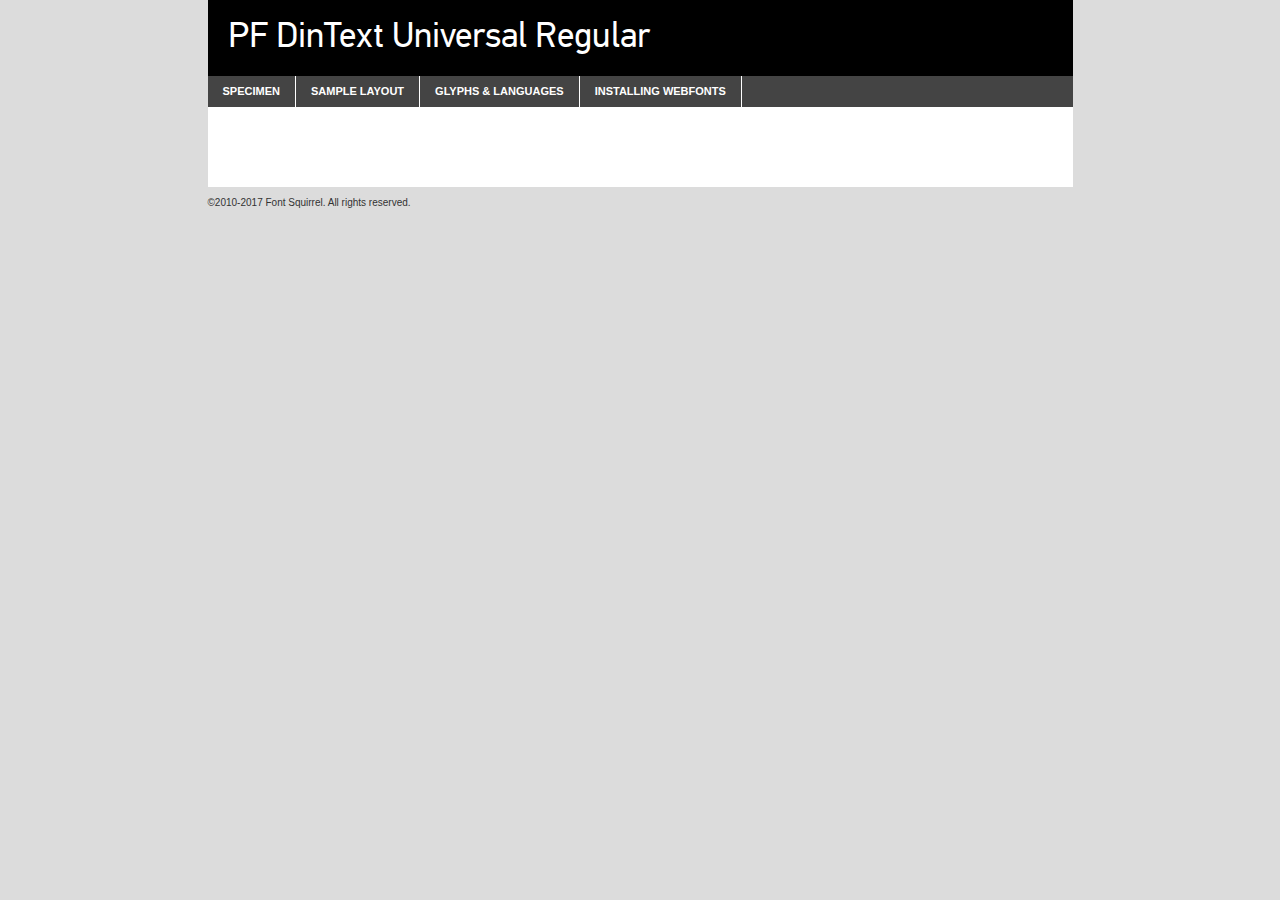
<file: css/pfdintextun-regular-demo.html>
<!DOCTYPE html PUBLIC "-//W3C//DTD XHTML 1.0 Transitional//EN"
	"http://www.w3.org/TR/xhtml1/DTD/xhtml1-transitional.dtd">

<html xmlns="http://www.w3.org/1999/xhtml" xml:lang="en" lang="en">
<head>
	<meta http-equiv="Content-Type" content="text/html; charset=utf-8" />
	<script src="http://ajax.googleapis.com/ajax/libs/jquery/1.7.2/jquery.min.js" type="text/javascript" charset="utf-8"></script>
	<script type="text/javascript">
	(function($){$.fn.easyTabs=function(option){var param=jQuery.extend({fadeSpeed:"fast",defaultContent:1,activeClass:'active'},option);$(this).each(function(){var thisId="#"+this.id;if(param.defaultContent==''){param.defaultContent=1;}
	if(typeof param.defaultContent=="number")
	{var defaultTab=$(thisId+" .tabs li:eq("+(param.defaultContent-1)+") a").attr('href').substr(1);}else{var defaultTab=param.defaultContent;}
	$(thisId+" .tabs li a").each(function(){var tabToHide=$(this).attr('href').substr(1);$("#"+tabToHide).addClass('easytabs-tab-content');});hideAll();changeContent(defaultTab);function hideAll(){$(thisId+" .easytabs-tab-content").hide();}
	function changeContent(tabId){hideAll();$(thisId+" .tabs li").removeClass(param.activeClass);$(thisId+" .tabs li a[href=#"+tabId+"]").closest('li').addClass(param.activeClass);if(param.fadeSpeed!="none")
	{$(thisId+" #"+tabId).fadeIn(param.fadeSpeed);}else{$(thisId+" #"+tabId).show();}}
	$(thisId+" .tabs li").click(function(){var tabId=$(this).find('a').attr('href').substr(1);changeContent(tabId);return false;});});}})(jQuery);
	</script>
	<link rel="stylesheet" href="specimen_files/specimen_stylesheet.css" type="text/css" charset="utf-8" />
	<link rel="stylesheet" href="stylesheet.css" type="text/css" charset="utf-8" />

	<style type="text/css">
					body{
				font-family: 'pf_dintext_universalregular';
							}
		</style>

	<title>PF DinText Universal Regular Specimen</title>
	
	
	<script type="text/javascript" charset="utf-8">
		$(document).ready(function() {
			$('#container').easyTabs({defaultContent:1});
		});
	</script>
</head>

<body>
<div id="container">
	<div id="header">
		PF DinText Universal Regular	</div>
	<ul class="tabs">
		<li><a href="#specimen">Specimen</a></li>
		<li><a href="#layout">Sample Layout</a></li>
				<li><a href="#glyphs">Glyphs &amp; Languages</a></li>
		<li><a href="#installing">Installing Webfonts</a></li>
		
	</ul>
	
	<div id="main_content">

		
			<div id="specimen">
		
				<div class="section">
					<div class="grid12 firstcol">
						<div class="huge">AaBb</div>
					</div>
				</div>
		
				<div class="section">
					<div class="glyph_range">A&#x200B;B&#x200b;C&#x200b;D&#x200b;E&#x200b;F&#x200b;G&#x200b;H&#x200b;I&#x200b;J&#x200b;K&#x200b;L&#x200b;M&#x200b;N&#x200b;O&#x200b;P&#x200b;Q&#x200b;R&#x200b;S&#x200b;T&#x200b;U&#x200b;V&#x200b;W&#x200b;X&#x200b;Y&#x200b;Z&#x200b;a&#x200b;b&#x200b;c&#x200b;d&#x200b;e&#x200b;f&#x200b;g&#x200b;h&#x200b;i&#x200b;j&#x200b;k&#x200b;l&#x200b;m&#x200b;n&#x200b;o&#x200b;p&#x200b;q&#x200b;r&#x200b;s&#x200b;t&#x200b;u&#x200b;v&#x200b;w&#x200b;x&#x200b;y&#x200b;z&#x200b;1&#x200b;2&#x200b;3&#x200b;4&#x200b;5&#x200b;6&#x200b;7&#x200b;8&#x200b;9&#x200b;0&#x200b;&amp;&#x200b;.&#x200b;,&#x200b;?&#x200b;!&#x200b;&#64;&#x200b;(&#x200b;)&#x200b;#&#x200b;$&#x200b;%&#x200b;*&#x200b;+&#x200b;-&#x200b;=&#x200b;:&#x200b;;</div>
				</div>
				<div class="section">
					<div class="grid12 firstcol">
						<table class="sample_table">
							<tr><td>10</td><td class="size10">abcdefghijklmnopqrstuvwxyzABCDEFGHIJKLMNOPQRSTUVWXYZ0123456789abcdefghijklmnopqrstuvwxyzABCDEFGHIJKLMNOPQRSTUVWXYZ0123456789abcdefghijklmnopqrstuvwxyzABCDEFGHIJKLMNOPQRSTUVWXYZ</td></tr>
							<tr><td>11</td><td class="size11">abcdefghijklmnopqrstuvwxyzABCDEFGHIJKLMNOPQRSTUVWXYZ0123456789abcdefghijklmnopqrstuvwxyzABCDEFGHIJKLMNOPQRSTUVWXYZ0123456789abcdefghijklmnopqrstuvwxyzABCDEFGHIJKLMNOPQRSTUVWXYZ</td></tr>
							<tr><td>12</td><td class="size12">abcdefghijklmnopqrstuvwxyzABCDEFGHIJKLMNOPQRSTUVWXYZ0123456789abcdefghijklmnopqrstuvwxyzABCDEFGHIJKLMNOPQRSTUVWXYZ0123456789abcdefghijklmnopqrstuvwxyzABCDEFGHIJKLMNOPQRSTUVWXYZ</td></tr>
							<tr><td>13</td><td class="size13">abcdefghijklmnopqrstuvwxyzABCDEFGHIJKLMNOPQRSTUVWXYZ0123456789abcdefghijklmnopqrstuvwxyzABCDEFGHIJKLMNOPQRSTUVWXYZ0123456789abcdefghijklmnopqrstuvwxyzABCDEFGHIJKLMNOPQRSTUVWXYZ</td></tr>
							<tr><td>14</td><td class="size14">abcdefghijklmnopqrstuvwxyzABCDEFGHIJKLMNOPQRSTUVWXYZ0123456789abcdefghijklmnopqrstuvwxyzABCDEFGHIJKLMNOPQRSTUVWXYZ0123456789abcdefghijklmnopqrstuvwxyzABCDEFGHIJKLMNOPQRSTUVWXYZ</td></tr>
							<tr><td>16</td><td class="size16">abcdefghijklmnopqrstuvwxyzABCDEFGHIJKLMNOPQRSTUVWXYZ0123456789abcdefghijklmnopqrstuvwxyzABCDEFGHIJKLMNOPQRSTUVWXYZ</td></tr>
							<tr><td>18</td><td class="size18">abcdefghijklmnopqrstuvwxyzABCDEFGHIJKLMNOPQRSTUVWXYZ0123456789abcdefghijklmnopqrstuvwxyzABCDEFGHIJKLMNOPQRSTUVWXYZ</td></tr>
							<tr><td>20</td><td class="size20">abcdefghijklmnopqrstuvwxyzABCDEFGHIJKLMNOPQRSTUVWXYZ0123456789abcdefghijklmnopqrstuvwxyzABCDEFGHIJKLMNOPQRSTUVWXYZ</td></tr>
							<tr><td>24</td><td class="size24">abcdefghijklmnopqrstuvwxyzABCDEFGHIJKLMNOPQRSTUVWXYZ0123456789abcdefghijklmnopqrstuvwxyzABCDEFGHIJKLMNOPQRSTUVWXYZ</td></tr>
							<tr><td>30</td><td class="size30">abcdefghijklmnopqrstuvwxyzABCDEFGHIJKLMNOPQRSTUVWXYZ0123456789abcdefghijklmnopqrstuvwxyzABCDEFGHIJKLMNOPQRSTUVWXYZ</td></tr>
							<tr><td>36</td><td class="size36">abcdefghijklmnopqrstuvwxyzABCDEFGHIJKLMNOPQRSTUVWXYZ0123456789abcdefghijklmnopqrstuvwxyzABCDEFGHIJKLMNOPQRSTUVWXYZ</td></tr>
							<tr><td>48</td><td class="size48">abcdefghijklmnopqrstuvwxyzABCDEFGHIJKLMNOPQRSTUVWXYZ0123456789abcdefghijklmnopqrstuvwxyzABCDEFGHIJKLMNOPQRSTUVWXYZ</td></tr>
							<tr><td>60</td><td class="size60">abcdefghijklmnopqrstuvwxyzABCDEFGHIJKLMNOPQRSTUVWXYZ0123456789abcdefghijklmnopqrstuvwxyzABCDEFGHIJKLMNOPQRSTUVWXYZ</td></tr>
							<tr><td>72</td><td class="size72">abcdefghijklmnopqrstuvwxyzABCDEFGHIJKLMNOPQRSTUVWXYZ0123456789abcdefghijklmnopqrstuvwxyzABCDEFGHIJKLMNOPQRSTUVWXYZ</td></tr>
							<tr><td>90</td><td class="size90">abcdefghijklmnopqrstuvwxyzABCDEFGHIJKLMNOPQRSTUVWXYZ0123456789abcdefghijklmnopqrstuvwxyzABCDEFGHIJKLMNOPQRSTUVWXYZ</td></tr>
						</table>
				
					</div>
			
				</div>
		
		
		
								<div class="section" id="bodycomparison">


										<div id="xheight">
				<div class="fontbody">&#x25FC;&#x25FC;&#x25FC;&#x25FC;&#x25FC;&#x25FC;&#x25FC;&#x25FC;&#x25FC;&#x25FC;&#x25FC;&#x25FC;&#x25FC;&#x25FC;&#x25FC;&#x25FC;&#x25FC;&#x25FC;&#x25FC;&#x25FC;&#x25FC;&#x25FC;&#x25FC;&#x25FC;&#x25FC;&#x25FC;&#x25FC;&#x25FC;&#x25FC;&#x25FC;&#x25FC;&#x25FC;&#x25FC;&#x25FC;&#x25FC;&#x25FC;&#x25FC;&#x25FC;&#x25FC;&#x25FC;&#x25FC;&#x25FC;&#x25FC;&#x25FC;&#x25FC;&#x25FC;&#x25FC;&#x25FC;&#x25FC;&#x25FC;&#x25FC;&#x25FC;&#x25FC;&#x25FC;&#x25FC;&#x25FC;&#x25FC;&#x25FC;&#x25FC;&#x25FC;&#x25FC;&#x25FC;&#x25FC;&#x25FC;&#x25FC;&#x25FC;&#x25FC;&#x25FC;&#x25FC;&#x25FC;&#x25FC;&#x25FC;&#x25FC;&#x25FC;&#x25FC;&#x25FC;&#x25FC;&#x25FC;&#x25FC;&#x25FC;&#x25FC;&#x25FC;&#x25FC;&#x25FC;&#x25FC;&#x25FC;&#x25FC;&#x25FC;&#x25FC;&#x25FC;&#x25FC;&#x25FC;&#x25FC;&#x25FC;&#x25FC;&#x25FC;&#x25FC;&#x25FC;&#x25FC;body</div><div class="arialbody">body</div><div class="verdanabody">body</div><div class="georgiabody">body</div></div>
										<div class="fontbody" style="z-index:1">
											body<span>PF DinText Universal Regular</span>
										</div>
										<div class="arialbody" style="z-index:1">
											body<span>Arial</span>
										</div>
										<div class="verdanabody" style="z-index:1">
											body<span>Verdana</span>
										</div>
										<div class="georgiabody" style="z-index:1">
											body<span>Georgia</span>
										</div>



								</div>
		
		
				<div class="section psample psample_row1" id="">
					
					<div class="grid2 firstcol">
						<p class="size10"><span>10.</span>Aenean lacinia bibendum nulla sed consectetur. Fusce dapibus, tellus ac cursus commodo, tortor mauris condimentum nibh, ut fermentum massa justo sit amet risus. Nullam id dolor id nibh ultricies vehicula ut id elit. Cum sociis natoque penatibus et magnis dis parturient montes, nascetur ridiculus mus. Nulla vitae elit libero, a pharetra augue.</p>
			
					</div>
					<div class="grid3">
						<p class="size11"><span>11.</span>Aenean lacinia bibendum nulla sed consectetur. Fusce dapibus, tellus ac cursus commodo, tortor mauris condimentum nibh, ut fermentum massa justo sit amet risus. Nullam id dolor id nibh ultricies vehicula ut id elit. Cum sociis natoque penatibus et magnis dis parturient montes, nascetur ridiculus mus. Nulla vitae elit libero, a pharetra augue.</p>
			
					</div>
					<div class="grid3">
						<p class="size12"><span>12.</span>Aenean lacinia bibendum nulla sed consectetur. Fusce dapibus, tellus ac cursus commodo, tortor mauris condimentum nibh, ut fermentum massa justo sit amet risus. Nullam id dolor id nibh ultricies vehicula ut id elit. Cum sociis natoque penatibus et magnis dis parturient montes, nascetur ridiculus mus. Nulla vitae elit libero, a pharetra augue.</p>
			
					</div>
					<div class="grid4">
						<p class="size13"><span>13.</span>Aenean lacinia bibendum nulla sed consectetur. Fusce dapibus, tellus ac cursus commodo, tortor mauris condimentum nibh, ut fermentum massa justo sit amet risus. Nullam id dolor id nibh ultricies vehicula ut id elit. Cum sociis natoque penatibus et magnis dis parturient montes, nascetur ridiculus mus. Nulla vitae elit libero, a pharetra augue.</p>
			
					</div>
					<div class="white_blend"></div>
					
				</div>
				<div class="section psample psample_row2" id="">
					<div class="grid3 firstcol">
						<p class="size14"><span>14.</span>Aenean lacinia bibendum nulla sed consectetur. Fusce dapibus, tellus ac cursus commodo, tortor mauris condimentum nibh, ut fermentum massa justo sit amet risus. Nullam id dolor id nibh ultricies vehicula ut id elit. Cum sociis natoque penatibus et magnis dis parturient montes, nascetur ridiculus mus. Nulla vitae elit libero, a pharetra augue.</p>
			
					</div>
					<div class="grid4">
						<p class="size16"><span>16.</span>Aenean lacinia bibendum nulla sed consectetur. Fusce dapibus, tellus ac cursus commodo, tortor mauris condimentum nibh, ut fermentum massa justo sit amet risus. Nullam id dolor id nibh ultricies vehicula ut id elit. Cum sociis natoque penatibus et magnis dis parturient montes, nascetur ridiculus mus. Nulla vitae elit libero, a pharetra augue.</p>
			
					</div>
					<div class="grid5">
						<p class="size18"><span>18.</span>Aenean lacinia bibendum nulla sed consectetur. Fusce dapibus, tellus ac cursus commodo, tortor mauris condimentum nibh, ut fermentum massa justo sit amet risus. Nullam id dolor id nibh ultricies vehicula ut id elit. Cum sociis natoque penatibus et magnis dis parturient montes, nascetur ridiculus mus. Nulla vitae elit libero, a pharetra augue.</p>
			
					</div>

					<div class="white_blend"></div>

				</div>
				
				<div class="section psample psample_row3" id="">
					<div class="grid5 firstcol">
						<p class="size20"><span>20.</span>Aenean lacinia bibendum nulla sed consectetur. Fusce dapibus, tellus ac cursus commodo, tortor mauris condimentum nibh, ut fermentum massa justo sit amet risus. Nullam id dolor id nibh ultricies vehicula ut id elit. Cum sociis natoque penatibus et magnis dis parturient montes, nascetur ridiculus mus. Nulla vitae elit libero, a pharetra augue.</p>
					</div>
					<div class="grid7">
						<p class="size24"><span>24.</span>Aenean lacinia bibendum nulla sed consectetur. Fusce dapibus, tellus ac cursus commodo, tortor mauris condimentum nibh, ut fermentum massa justo sit amet risus. Nullam id dolor id nibh ultricies vehicula ut id elit. Cum sociis natoque penatibus et magnis dis parturient montes, nascetur ridiculus mus. Nulla vitae elit libero, a pharetra augue.</p>
					</div>
					
					<div class="white_blend"></div>
					
				</div>
				
				<div class="section psample psample_row4" id="">
					<div class="grid12 firstcol">
						<p class="size30"><span>30.</span>Aenean lacinia bibendum nulla sed consectetur. Fusce dapibus, tellus ac cursus commodo, tortor mauris condimentum nibh, ut fermentum massa justo sit amet risus. Nullam id dolor id nibh ultricies vehicula ut id elit. Cum sociis natoque penatibus et magnis dis parturient montes, nascetur ridiculus mus. Nulla vitae elit libero, a pharetra augue.</p>
					</div>
					<div class="white_blend"></div>
					
				</div>
				
				
				
				<div class="section psample psample_row1 fullreverse">
					<div class="grid2 firstcol">
						<p class="size10"><span>10.</span>Aenean lacinia bibendum nulla sed consectetur. Fusce dapibus, tellus ac cursus commodo, tortor mauris condimentum nibh, ut fermentum massa justo sit amet risus. Nullam id dolor id nibh ultricies vehicula ut id elit. Cum sociis natoque penatibus et magnis dis parturient montes, nascetur ridiculus mus. Nulla vitae elit libero, a pharetra augue.</p>
			
					</div>
					<div class="grid3">
						<p class="size11"><span>11.</span>Aenean lacinia bibendum nulla sed consectetur. Fusce dapibus, tellus ac cursus commodo, tortor mauris condimentum nibh, ut fermentum massa justo sit amet risus. Nullam id dolor id nibh ultricies vehicula ut id elit. Cum sociis natoque penatibus et magnis dis parturient montes, nascetur ridiculus mus. Nulla vitae elit libero, a pharetra augue.</p>
			
					</div>
					<div class="grid3">
						<p class="size12"><span>12.</span>Aenean lacinia bibendum nulla sed consectetur. Fusce dapibus, tellus ac cursus commodo, tortor mauris condimentum nibh, ut fermentum massa justo sit amet risus. Nullam id dolor id nibh ultricies vehicula ut id elit. Cum sociis natoque penatibus et magnis dis parturient montes, nascetur ridiculus mus. Nulla vitae elit libero, a pharetra augue.</p>
			
					</div>
					<div class="grid4">
						<p class="size13"><span>13.</span>Aenean lacinia bibendum nulla sed consectetur. Fusce dapibus, tellus ac cursus commodo, tortor mauris condimentum nibh, ut fermentum massa justo sit amet risus. Nullam id dolor id nibh ultricies vehicula ut id elit. Cum sociis natoque penatibus et magnis dis parturient montes, nascetur ridiculus mus. Nulla vitae elit libero, a pharetra augue.</p>
			
					</div>
					<div class="black_blend"></div>
					
				</div>
				
				<div class="section psample psample_row2 fullreverse">
					<div class="grid3 firstcol">
						<p class="size14"><span>14.</span>Aenean lacinia bibendum nulla sed consectetur. Fusce dapibus, tellus ac cursus commodo, tortor mauris condimentum nibh, ut fermentum massa justo sit amet risus. Nullam id dolor id nibh ultricies vehicula ut id elit. Cum sociis natoque penatibus et magnis dis parturient montes, nascetur ridiculus mus. Nulla vitae elit libero, a pharetra augue.</p>
			
					</div>
					<div class="grid4">
						<p class="size16"><span>16.</span>Aenean lacinia bibendum nulla sed consectetur. Fusce dapibus, tellus ac cursus commodo, tortor mauris condimentum nibh, ut fermentum massa justo sit amet risus. Nullam id dolor id nibh ultricies vehicula ut id elit. Cum sociis natoque penatibus et magnis dis parturient montes, nascetur ridiculus mus. Nulla vitae elit libero, a pharetra augue.</p>
			
					</div>
					<div class="grid5">
						<p class="size18"><span>18.</span>Aenean lacinia bibendum nulla sed consectetur. Fusce dapibus, tellus ac cursus commodo, tortor mauris condimentum nibh, ut fermentum massa justo sit amet risus. Nullam id dolor id nibh ultricies vehicula ut id elit. Cum sociis natoque penatibus et magnis dis parturient montes, nascetur ridiculus mus. Nulla vitae elit libero, a pharetra augue.</p>
			
					</div>
					<div class="black_blend"></div>

				</div>
				
				<div class="section psample fullreverse psample_row3" id="">
					<div class="grid5 firstcol">
						<p class="size20"><span>20.</span>Aenean lacinia bibendum nulla sed consectetur. Fusce dapibus, tellus ac cursus commodo, tortor mauris condimentum nibh, ut fermentum massa justo sit amet risus. Nullam id dolor id nibh ultricies vehicula ut id elit. Cum sociis natoque penatibus et magnis dis parturient montes, nascetur ridiculus mus. Nulla vitae elit libero, a pharetra augue.</p>
					</div>
					<div class="grid7">
						<p class="size24"><span>24.</span>Aenean lacinia bibendum nulla sed consectetur. Fusce dapibus, tellus ac cursus commodo, tortor mauris condimentum nibh, ut fermentum massa justo sit amet risus. Nullam id dolor id nibh ultricies vehicula ut id elit. Cum sociis natoque penatibus et magnis dis parturient montes, nascetur ridiculus mus. Nulla vitae elit libero, a pharetra augue.</p>
					</div>
					
					<div class="black_blend"></div>
					
				</div>
				
				<div class="section psample fullreverse psample_row4" id="" style="border-bottom: 20px #000 solid;">
					<div class="grid12 firstcol">
						<p class="size30"><span>30.</span>Aenean lacinia bibendum nulla sed consectetur. Fusce dapibus, tellus ac cursus commodo, tortor mauris condimentum nibh, ut fermentum massa justo sit amet risus. Nullam id dolor id nibh ultricies vehicula ut id elit. Cum sociis natoque penatibus et magnis dis parturient montes, nascetur ridiculus mus. Nulla vitae elit libero, a pharetra augue.</p>
					</div>
					<div class="black_blend"></div>
					
				</div>
				
				
				
				
			</div>
			
			<div id="layout">
				
				<div class="section">
					
					<div class="grid12 firstcol">
						<h1>Lorem Ipsum Dolor</h1>
						<h2>Etiam porta sem malesuada magna mollis euismod</h2>
						
						<p class="byline">By <a href="#link">Aenean Lacinia</a></p>
					</div>
				</div>
				<div class="section">
					<div class="grid8 firstcol">
						<p class="large">Donec sed odio dui. Morbi leo risus, porta ac consectetur ac, vestibulum at eros. Fusce dapibus, tellus ac cursus commodo, tortor mauris condimentum nibh, ut fermentum massa justo sit amet risus. </p>

						
						<h3>Pellentesque ornare sem</h3>

						<p>Maecenas sed diam eget risus varius blandit sit amet non magna. Maecenas faucibus mollis interdum. Donec ullamcorper nulla non metus auctor fringilla. Nullam id dolor id nibh ultricies vehicula ut id elit. Nullam id dolor id nibh ultricies vehicula ut id elit. </p>

						<p>Aenean eu leo quam. Pellentesque ornare sem lacinia quam venenatis vestibulum. Lorem ipsum dolor sit amet, consectetur adipiscing elit. Cum sociis natoque penatibus et magnis dis parturient montes, nascetur ridiculus mus. </p>

						<p>Nulla vitae elit libero, a pharetra augue. Praesent commodo cursus magna, vel scelerisque nisl consectetur et. Aenean lacinia bibendum nulla sed consectetur. </p>

						<p>Nullam quis risus eget urna mollis ornare vel eu leo. Nullam quis risus eget urna mollis ornare vel eu leo. Maecenas sed diam eget risus varius blandit sit amet non magna. Donec ullamcorper nulla non metus auctor fringilla. </p>

						<h3>Cras mattis consectetur</h3>

						<p>Aenean eu leo quam. Pellentesque ornare sem lacinia quam venenatis vestibulum. Aenean lacinia bibendum nulla sed consectetur. Integer posuere erat a ante venenatis dapibus posuere velit aliquet. Cras mattis consectetur purus sit amet fermentum. </p>

						<p>Nullam id dolor id nibh ultricies vehicula ut id elit. Nullam quis risus eget urna mollis ornare vel eu leo. Cras mattis consectetur purus sit amet fermentum.</p>
					</div>
					
					<div class="grid4 sidebar">
						
						<div class="box reverse">
							<p class="last">Nullam quis risus eget urna mollis ornare vel eu leo. Donec ullamcorper nulla non metus auctor fringilla. Cras mattis consectetur purus sit amet fermentum. Sed posuere consectetur est at lobortis. Lorem ipsum dolor sit amet, consectetur adipiscing elit. </p>
						</div>
						
						<p class="caption">Maecenas sed diam eget risus varius.</p>

						<p>Vestibulum id ligula porta felis euismod semper. Integer posuere erat a ante venenatis dapibus posuere velit aliquet. Vestibulum id ligula porta felis euismod semper. Sed posuere consectetur est at lobortis. Maecenas sed diam eget risus varius blandit sit amet non magna. Fusce dapibus, tellus ac cursus commodo, tortor mauris condimentum nibh, ut fermentum massa justo sit amet risus. </p>

					

						<p>Duis mollis, est non commodo luctus, nisi erat porttitor ligula, eget lacinia odio sem nec elit. Aenean lacinia bibendum nulla sed consectetur. Vivamus sagittis lacus vel augue laoreet rutrum faucibus dolor auctor. Aenean lacinia bibendum nulla sed consectetur. Nullam quis risus eget urna mollis ornare vel eu leo. </p>

						<p>Praesent commodo cursus magna, vel scelerisque nisl consectetur et. Donec ullamcorper nulla non metus auctor fringilla. Maecenas faucibus mollis interdum. Fusce dapibus, tellus ac cursus commodo, tortor mauris condimentum nibh, ut fermentum massa justo sit amet risus. </p>

					</div>
				</div>
				
			</div>


			



		<div id="glyphs">
			<div class="section">
				<div class="grid12 firstcol">
			
				<h1>Language Support</h1>
				<p>The subset of PF DinText Universal Regular in this kit supports the following languages:<br />
			
					Albanian, Basque, Breton, Chamorro, Danish, Dutch, English, Faroese, Finnish, French, Frisian, Galician, German, Icelandic, Italian, Malagasy, Norwegian, Portuguese, Spanish, Alsatian, Aragonese, Arapaho, Arrernte, Asturian, Aymara, Bislama, Cebuano, Corsican, Fijian, French_creole, Genoese, Gilbertese, Greenlandic, Haitian_creole, Hiligaynon, Hmong, Hopi, Ibanag, Iloko_ilokano, Indonesian, Interglossa_glosa, Interlingua, Irish_gaelic, Jerriais, Lojban, Lombard, Luxembourgeois, Manx, Mohawk, Norfolk_pitcairnese, Occitan, Oromo, Pangasinan, Papiamento, Piedmontese, Potawatomi, Rhaeto-romance, Romansh, Rotokas, Sami_lule, Samoan, Sardinian, Scots_gaelic, Seychelles_creole, Shona, Sicilian, Somali, Southern_ndebele, Swahili, Swati_swazi, Tagalog_filipino_pilipino, Tetum, Tok_pisin, Uyghur_latinized, Volapuk, Walloon, Warlpiri, Xhosa, Yapese, Zulu, Latinbasic, Ubasic, Demo				</p>
				<h1>Glyph Chart</h1>
				<p>The subset of PF DinText Universal Regular in this kit includes all the glyphs listed below. Unicode entities are included above each glyph to help you insert individual characters into your layout.</p>
				<div id="glyph_chart">
			
																														 <div><p>&amp;#13;</p>&#13;</div>
																				 <div><p>&amp;#32;</p>&#32;</div>
																				 <div><p>&amp;#33;</p>&#33;</div>
																				 <div><p>&amp;#34;</p>&#34;</div>
																				 <div><p>&amp;#35;</p>&#35;</div>
																				 <div><p>&amp;#36;</p>&#36;</div>
																				 <div><p>&amp;#37;</p>&#37;</div>
																				 <div><p>&amp;#38;</p>&#38;</div>
																				 <div><p>&amp;#39;</p>&#39;</div>
																				 <div><p>&amp;#40;</p>&#40;</div>
																				 <div><p>&amp;#41;</p>&#41;</div>
																				 <div><p>&amp;#42;</p>&#42;</div>
																				 <div><p>&amp;#43;</p>&#43;</div>
																				 <div><p>&amp;#44;</p>&#44;</div>
																				 <div><p>&amp;#45;</p>&#45;</div>
																				 <div><p>&amp;#46;</p>&#46;</div>
																				 <div><p>&amp;#47;</p>&#47;</div>
																				 <div><p>&amp;#48;</p>&#48;</div>
																				 <div><p>&amp;#49;</p>&#49;</div>
																				 <div><p>&amp;#50;</p>&#50;</div>
																				 <div><p>&amp;#51;</p>&#51;</div>
																				 <div><p>&amp;#52;</p>&#52;</div>
																				 <div><p>&amp;#53;</p>&#53;</div>
																				 <div><p>&amp;#54;</p>&#54;</div>
																				 <div><p>&amp;#55;</p>&#55;</div>
																				 <div><p>&amp;#56;</p>&#56;</div>
																				 <div><p>&amp;#57;</p>&#57;</div>
																				 <div><p>&amp;#58;</p>&#58;</div>
																				 <div><p>&amp;#59;</p>&#59;</div>
																				 <div><p>&amp;#60;</p>&#60;</div>
																				 <div><p>&amp;#61;</p>&#61;</div>
																				 <div><p>&amp;#62;</p>&#62;</div>
																				 <div><p>&amp;#63;</p>&#63;</div>
																				 <div><p>&amp;#64;</p>&#64;</div>
																				 <div><p>&amp;#65;</p>&#65;</div>
																				 <div><p>&amp;#66;</p>&#66;</div>
																				 <div><p>&amp;#67;</p>&#67;</div>
																				 <div><p>&amp;#68;</p>&#68;</div>
																				 <div><p>&amp;#69;</p>&#69;</div>
																				 <div><p>&amp;#70;</p>&#70;</div>
																				 <div><p>&amp;#71;</p>&#71;</div>
																				 <div><p>&amp;#72;</p>&#72;</div>
																				 <div><p>&amp;#73;</p>&#73;</div>
																				 <div><p>&amp;#74;</p>&#74;</div>
																				 <div><p>&amp;#75;</p>&#75;</div>
																				 <div><p>&amp;#76;</p>&#76;</div>
																				 <div><p>&amp;#77;</p>&#77;</div>
																				 <div><p>&amp;#78;</p>&#78;</div>
																				 <div><p>&amp;#79;</p>&#79;</div>
																				 <div><p>&amp;#80;</p>&#80;</div>
																				 <div><p>&amp;#81;</p>&#81;</div>
																				 <div><p>&amp;#82;</p>&#82;</div>
																				 <div><p>&amp;#83;</p>&#83;</div>
																				 <div><p>&amp;#84;</p>&#84;</div>
																				 <div><p>&amp;#85;</p>&#85;</div>
																				 <div><p>&amp;#86;</p>&#86;</div>
																				 <div><p>&amp;#87;</p>&#87;</div>
																				 <div><p>&amp;#88;</p>&#88;</div>
																				 <div><p>&amp;#89;</p>&#89;</div>
																				 <div><p>&amp;#90;</p>&#90;</div>
																				 <div><p>&amp;#91;</p>&#91;</div>
																				 <div><p>&amp;#92;</p>&#92;</div>
																				 <div><p>&amp;#93;</p>&#93;</div>
																				 <div><p>&amp;#94;</p>&#94;</div>
																				 <div><p>&amp;#95;</p>&#95;</div>
																				 <div><p>&amp;#96;</p>&#96;</div>
																				 <div><p>&amp;#97;</p>&#97;</div>
																				 <div><p>&amp;#98;</p>&#98;</div>
																				 <div><p>&amp;#99;</p>&#99;</div>
																				 <div><p>&amp;#100;</p>&#100;</div>
																				 <div><p>&amp;#101;</p>&#101;</div>
																				 <div><p>&amp;#102;</p>&#102;</div>
																				 <div><p>&amp;#103;</p>&#103;</div>
																				 <div><p>&amp;#104;</p>&#104;</div>
																				 <div><p>&amp;#105;</p>&#105;</div>
																				 <div><p>&amp;#106;</p>&#106;</div>
																				 <div><p>&amp;#107;</p>&#107;</div>
																				 <div><p>&amp;#108;</p>&#108;</div>
																				 <div><p>&amp;#109;</p>&#109;</div>
																				 <div><p>&amp;#110;</p>&#110;</div>
																				 <div><p>&amp;#111;</p>&#111;</div>
																				 <div><p>&amp;#112;</p>&#112;</div>
																				 <div><p>&amp;#113;</p>&#113;</div>
																				 <div><p>&amp;#114;</p>&#114;</div>
																				 <div><p>&amp;#115;</p>&#115;</div>
																				 <div><p>&amp;#116;</p>&#116;</div>
																				 <div><p>&amp;#117;</p>&#117;</div>
																				 <div><p>&amp;#118;</p>&#118;</div>
																				 <div><p>&amp;#119;</p>&#119;</div>
																				 <div><p>&amp;#120;</p>&#120;</div>
																				 <div><p>&amp;#121;</p>&#121;</div>
																				 <div><p>&amp;#122;</p>&#122;</div>
																				 <div><p>&amp;#123;</p>&#123;</div>
																				 <div><p>&amp;#124;</p>&#124;</div>
																				 <div><p>&amp;#125;</p>&#125;</div>
																				 <div><p>&amp;#126;</p>&#126;</div>
																				 <div><p>&amp;#160;</p>&#160;</div>
																				 <div><p>&amp;#161;</p>&#161;</div>
																				 <div><p>&amp;#162;</p>&#162;</div>
																				 <div><p>&amp;#163;</p>&#163;</div>
																				 <div><p>&amp;#164;</p>&#164;</div>
																				 <div><p>&amp;#165;</p>&#165;</div>
																				 <div><p>&amp;#166;</p>&#166;</div>
																				 <div><p>&amp;#167;</p>&#167;</div>
																				 <div><p>&amp;#168;</p>&#168;</div>
																				 <div><p>&amp;#169;</p>&#169;</div>
																				 <div><p>&amp;#170;</p>&#170;</div>
																				 <div><p>&amp;#171;</p>&#171;</div>
																				 <div><p>&amp;#172;</p>&#172;</div>
																				 <div><p>&amp;#173;</p>&#173;</div>
																				 <div><p>&amp;#174;</p>&#174;</div>
																				 <div><p>&amp;#175;</p>&#175;</div>
																				 <div><p>&amp;#176;</p>&#176;</div>
																				 <div><p>&amp;#177;</p>&#177;</div>
																				 <div><p>&amp;#178;</p>&#178;</div>
																				 <div><p>&amp;#179;</p>&#179;</div>
																				 <div><p>&amp;#180;</p>&#180;</div>
																				 <div><p>&amp;#181;</p>&#181;</div>
																				 <div><p>&amp;#182;</p>&#182;</div>
																				 <div><p>&amp;#183;</p>&#183;</div>
																				 <div><p>&amp;#184;</p>&#184;</div>
																				 <div><p>&amp;#185;</p>&#185;</div>
																				 <div><p>&amp;#186;</p>&#186;</div>
																				 <div><p>&amp;#187;</p>&#187;</div>
																				 <div><p>&amp;#188;</p>&#188;</div>
																				 <div><p>&amp;#189;</p>&#189;</div>
																				 <div><p>&amp;#190;</p>&#190;</div>
																				 <div><p>&amp;#191;</p>&#191;</div>
																				 <div><p>&amp;#192;</p>&#192;</div>
																				 <div><p>&amp;#193;</p>&#193;</div>
																				 <div><p>&amp;#194;</p>&#194;</div>
																				 <div><p>&amp;#195;</p>&#195;</div>
																				 <div><p>&amp;#196;</p>&#196;</div>
																				 <div><p>&amp;#197;</p>&#197;</div>
																				 <div><p>&amp;#198;</p>&#198;</div>
																				 <div><p>&amp;#199;</p>&#199;</div>
																				 <div><p>&amp;#200;</p>&#200;</div>
																				 <div><p>&amp;#201;</p>&#201;</div>
																				 <div><p>&amp;#202;</p>&#202;</div>
																				 <div><p>&amp;#203;</p>&#203;</div>
																				 <div><p>&amp;#204;</p>&#204;</div>
																				 <div><p>&amp;#205;</p>&#205;</div>
																				 <div><p>&amp;#206;</p>&#206;</div>
																				 <div><p>&amp;#207;</p>&#207;</div>
																				 <div><p>&amp;#208;</p>&#208;</div>
																				 <div><p>&amp;#209;</p>&#209;</div>
																				 <div><p>&amp;#210;</p>&#210;</div>
																				 <div><p>&amp;#211;</p>&#211;</div>
																				 <div><p>&amp;#212;</p>&#212;</div>
																				 <div><p>&amp;#213;</p>&#213;</div>
																				 <div><p>&amp;#214;</p>&#214;</div>
																				 <div><p>&amp;#215;</p>&#215;</div>
																				 <div><p>&amp;#216;</p>&#216;</div>
																				 <div><p>&amp;#217;</p>&#217;</div>
																				 <div><p>&amp;#218;</p>&#218;</div>
																				 <div><p>&amp;#219;</p>&#219;</div>
																				 <div><p>&amp;#220;</p>&#220;</div>
																				 <div><p>&amp;#221;</p>&#221;</div>
																				 <div><p>&amp;#222;</p>&#222;</div>
																				 <div><p>&amp;#223;</p>&#223;</div>
																				 <div><p>&amp;#224;</p>&#224;</div>
																				 <div><p>&amp;#225;</p>&#225;</div>
																				 <div><p>&amp;#226;</p>&#226;</div>
																				 <div><p>&amp;#227;</p>&#227;</div>
																				 <div><p>&amp;#228;</p>&#228;</div>
																				 <div><p>&amp;#229;</p>&#229;</div>
																				 <div><p>&amp;#230;</p>&#230;</div>
																				 <div><p>&amp;#231;</p>&#231;</div>
																				 <div><p>&amp;#232;</p>&#232;</div>
																				 <div><p>&amp;#233;</p>&#233;</div>
																				 <div><p>&amp;#234;</p>&#234;</div>
																				 <div><p>&amp;#235;</p>&#235;</div>
																				 <div><p>&amp;#236;</p>&#236;</div>
																				 <div><p>&amp;#237;</p>&#237;</div>
																				 <div><p>&amp;#238;</p>&#238;</div>
																				 <div><p>&amp;#239;</p>&#239;</div>
																				 <div><p>&amp;#240;</p>&#240;</div>
																				 <div><p>&amp;#241;</p>&#241;</div>
																				 <div><p>&amp;#242;</p>&#242;</div>
																				 <div><p>&amp;#243;</p>&#243;</div>
																				 <div><p>&amp;#244;</p>&#244;</div>
																				 <div><p>&amp;#245;</p>&#245;</div>
																				 <div><p>&amp;#246;</p>&#246;</div>
																				 <div><p>&amp;#247;</p>&#247;</div>
																				 <div><p>&amp;#248;</p>&#248;</div>
																				 <div><p>&amp;#249;</p>&#249;</div>
																				 <div><p>&amp;#250;</p>&#250;</div>
																				 <div><p>&amp;#251;</p>&#251;</div>
																				 <div><p>&amp;#252;</p>&#252;</div>
																				 <div><p>&amp;#253;</p>&#253;</div>
																				 <div><p>&amp;#254;</p>&#254;</div>
																				 <div><p>&amp;#255;</p>&#255;</div>
																				 <div><p>&amp;#338;</p>&#338;</div>
																				 <div><p>&amp;#339;</p>&#339;</div>
																				 <div><p>&amp;#376;</p>&#376;</div>
																				 <div><p>&amp;#710;</p>&#710;</div>
																				 <div><p>&amp;#732;</p>&#732;</div>
																				 <div><p>&amp;#8192;</p>&#8192;</div>
																				 <div><p>&amp;#8193;</p>&#8193;</div>
																				 <div><p>&amp;#8194;</p>&#8194;</div>
																				 <div><p>&amp;#8195;</p>&#8195;</div>
																				 <div><p>&amp;#8196;</p>&#8196;</div>
																				 <div><p>&amp;#8197;</p>&#8197;</div>
																				 <div><p>&amp;#8198;</p>&#8198;</div>
																				 <div><p>&amp;#8199;</p>&#8199;</div>
																				 <div><p>&amp;#8200;</p>&#8200;</div>
																				 <div><p>&amp;#8201;</p>&#8201;</div>
																				 <div><p>&amp;#8202;</p>&#8202;</div>
																				 <div><p>&amp;#8208;</p>&#8208;</div>
																				 <div><p>&amp;#8209;</p>&#8209;</div>
																				 <div><p>&amp;#8210;</p>&#8210;</div>
																				 <div><p>&amp;#8211;</p>&#8211;</div>
																				 <div><p>&amp;#8212;</p>&#8212;</div>
																				 <div><p>&amp;#8216;</p>&#8216;</div>
																				 <div><p>&amp;#8217;</p>&#8217;</div>
																				 <div><p>&amp;#8218;</p>&#8218;</div>
																				 <div><p>&amp;#8220;</p>&#8220;</div>
																				 <div><p>&amp;#8221;</p>&#8221;</div>
																				 <div><p>&amp;#8222;</p>&#8222;</div>
																				 <div><p>&amp;#8226;</p>&#8226;</div>
																				 <div><p>&amp;#8230;</p>&#8230;</div>
																				 <div><p>&amp;#8239;</p>&#8239;</div>
																				 <div><p>&amp;#8249;</p>&#8249;</div>
																				 <div><p>&amp;#8250;</p>&#8250;</div>
																				 <div><p>&amp;#8287;</p>&#8287;</div>
																				 <div><p>&amp;#8364;</p>&#8364;</div>
																				 <div><p>&amp;#8482;</p>&#8482;</div>
																				 <div><p>&amp;#9724;</p>&#9724;</div>
																				 <div><p>&amp;#64257;</p>&#64257;</div>
																				 <div><p>&amp;#64258;</p>&#64258;</div>
																				 <div><p>&amp;#64259;</p>&#64259;</div>
																				 <div><p>&amp;#64260;</p>&#64260;</div>
																																						</div>	
				</div>
		
		
			</div>
		</div>
		
		
		<div id="specs">
			
		</div>
	
		<div id="installing">
			<div class="section">
				<div class="grid7 firstcol">
					<h1>Installing Webfonts</h1>
					
					<p>Webfonts are supported by all major browser platforms but not all in the same way. There are currently four different font formats that must be included in order to target all browsers. This includes TTF, WOFF, EOT and SVG.</p>
					
					<h2>1. Upload your webfonts</h2>
					<p>You must upload your webfont kit to your website. They should be in or near the same directory as your CSS files.</p>
					
					<h2>2. Include the webfont stylesheet</h2>
					<p>A special CSS @font-face declaration helps the various browsers select the appropriate font it needs without causing you a bunch of headaches. Learn more about this syntax by reading the <a href="https://www.fontspring.com/blog/further-hardening-of-the-bulletproof-syntax">Fontspring blog post</a> about it. The code for it is as follows:</p>


<code>
@font-face{ 
	font-family: 'MyWebFont';
	src: url('WebFont.eot');
	src: url('WebFont.eot?#iefix') format('embedded-opentype'),
	     url('WebFont.woff') format('woff'),
	     url('WebFont.ttf') format('truetype'),
	     url('WebFont.svg#webfont') format('svg');
}
</code>

	<p>We've already gone ahead and generated the code for you. All you have to do is link to the stylesheet in your HTML, like this:</p>
	<code>&lt;link rel=&quot;stylesheet&quot; href=&quot;stylesheet.css&quot; type=&quot;text/css&quot; charset=&quot;utf-8&quot; /&gt;</code>

					<h2>3. Modify your own stylesheet</h2>
					<p>To take advantage of your new fonts, you must tell your stylesheet to use them. Look at the original @font-face declaration above and find the property called "font-family." The name linked there will be what you use to reference the font. Prepend that webfont name to the font stack in the "font-family" property, inside the selector you want to change. For example:</p>
<code>p { font-family: 'WebFont', Arial, sans-serif; }</code>

<h2>4. Test</h2>
<p>Getting webfonts to work cross-browser <em>can</em> be tricky. Use the information in the sidebar to help you if you find that fonts aren't loading in a particular browser.</p>
				</div>
				
				<div class="grid5 sidebar">
					<div class="box">
						<h2>Troubleshooting<br />Font-Face Problems</h2>
						<p>Having trouble getting your webfonts to load in your new website? Here are some tips to sort out what might be the problem.</p>

						<h3>Fonts not showing in any browser</h3>

						<p>This sounds like you need to work on the plumbing. You either did not upload the fonts to the correct directory, or you did not link the fonts properly in the CSS. If you've confirmed that all this is correct and you still have a problem, take a look at your .htaccess file and see if requests are getting intercepted.</p>

						<h3>Fonts not loading in iPhone or iPad</h3>

						<p>The most common problem here is that you are serving the fonts from an IIS server. IIS refuses to serve files that have unknown MIME types. If that is the case, you must set the MIME type for SVG to "image/svg+xml" in the server settings. Follow these instructions from Microsoft if you need help.</p>

						<h3>Fonts not loading in Firefox</h3>

						<p>The primary reason for this failure? You are still using a version Firefox older than 3.5. So upgrade already! If that isn't it, then you are very likely serving fonts from a different domain. Firefox requires that all font assets be served from the same domain. Lastly it is possible that you need to add WOFF to your list of MIME types (if you are serving via IIS.)</p>

						<h3>Fonts not loading in IE</h3>

						<p>Are you looking at Internet Explorer on an actual Windows machine or are you cheating by using a service like Adobe BrowserLab? Many of these screenshot services do not render @font-face for IE. Best to test it on a real machine.</p>

						<h3>Fonts not loading in IE9</h3>

						<p>IE9, like Firefox, requires that fonts be served from the same domain as the website. Make sure that is the case.</p>
					</div>
				</div>
			</div>
			
		</div>
	
	</div>
	<div id="footer">
		<p>&copy;2010-2017 Font Squirrel. All rights reserved.</p>
	</div>
</div>
</body>
</html>
</file>
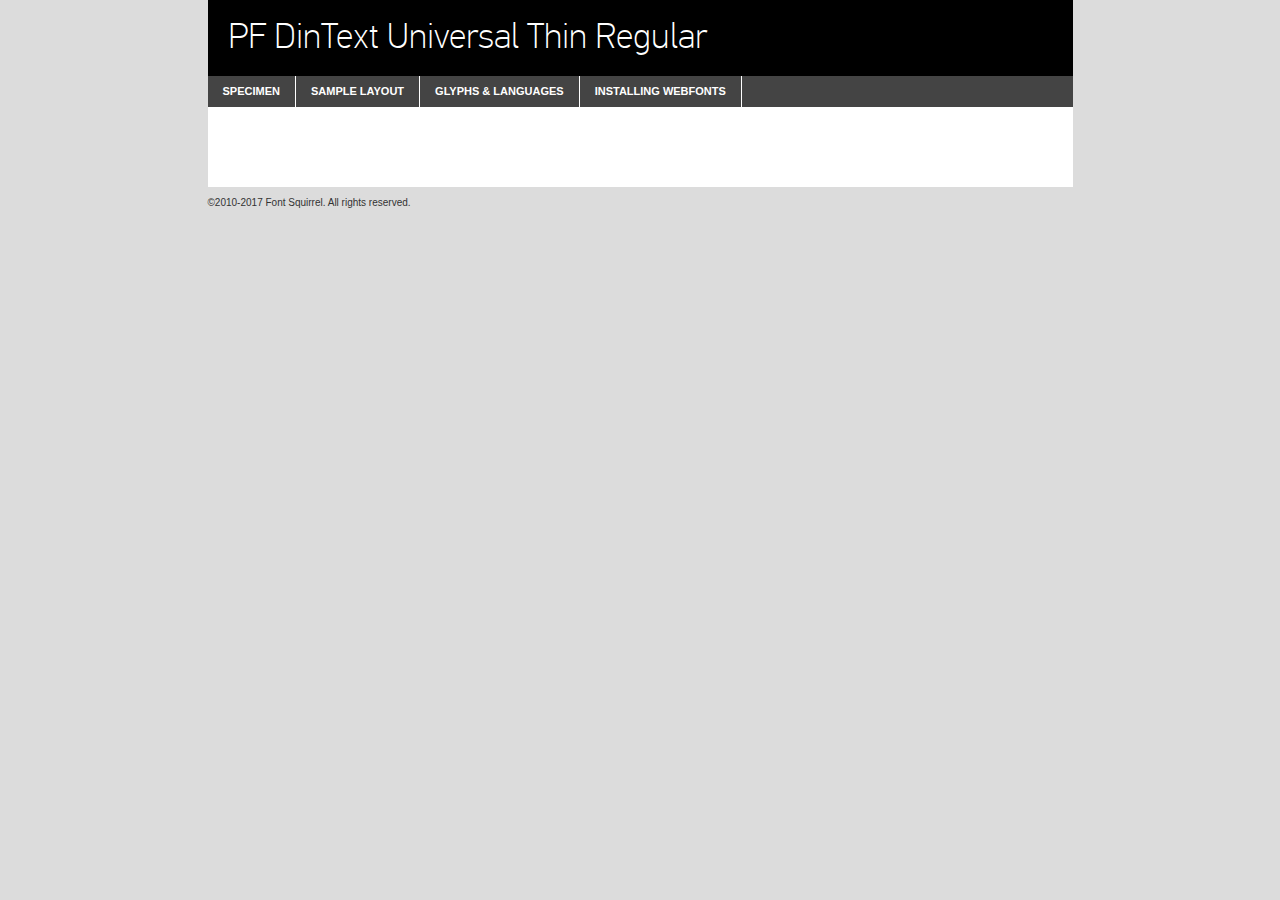
<file: css/pfdintextun-thin-demo.html>
<!DOCTYPE html PUBLIC "-//W3C//DTD XHTML 1.0 Transitional//EN"
	"http://www.w3.org/TR/xhtml1/DTD/xhtml1-transitional.dtd">

<html xmlns="http://www.w3.org/1999/xhtml" xml:lang="en" lang="en">
<head>
	<meta http-equiv="Content-Type" content="text/html; charset=utf-8" />
	<script src="http://ajax.googleapis.com/ajax/libs/jquery/1.7.2/jquery.min.js" type="text/javascript" charset="utf-8"></script>
	<script type="text/javascript">
	(function($){$.fn.easyTabs=function(option){var param=jQuery.extend({fadeSpeed:"fast",defaultContent:1,activeClass:'active'},option);$(this).each(function(){var thisId="#"+this.id;if(param.defaultContent==''){param.defaultContent=1;}
	if(typeof param.defaultContent=="number")
	{var defaultTab=$(thisId+" .tabs li:eq("+(param.defaultContent-1)+") a").attr('href').substr(1);}else{var defaultTab=param.defaultContent;}
	$(thisId+" .tabs li a").each(function(){var tabToHide=$(this).attr('href').substr(1);$("#"+tabToHide).addClass('easytabs-tab-content');});hideAll();changeContent(defaultTab);function hideAll(){$(thisId+" .easytabs-tab-content").hide();}
	function changeContent(tabId){hideAll();$(thisId+" .tabs li").removeClass(param.activeClass);$(thisId+" .tabs li a[href=#"+tabId+"]").closest('li').addClass(param.activeClass);if(param.fadeSpeed!="none")
	{$(thisId+" #"+tabId).fadeIn(param.fadeSpeed);}else{$(thisId+" #"+tabId).show();}}
	$(thisId+" .tabs li").click(function(){var tabId=$(this).find('a').attr('href').substr(1);changeContent(tabId);return false;});});}})(jQuery);
	</script>
	<link rel="stylesheet" href="specimen_files/specimen_stylesheet.css" type="text/css" charset="utf-8" />
	<link rel="stylesheet" href="stylesheet.css" type="text/css" charset="utf-8" />

	<style type="text/css">
					body{
				font-family: 'pf_dintext_universalthin';
							}
		</style>

	<title>PF DinText Universal Thin Regular Specimen</title>
	
	
	<script type="text/javascript" charset="utf-8">
		$(document).ready(function() {
			$('#container').easyTabs({defaultContent:1});
		});
	</script>
</head>

<body>
<div id="container">
	<div id="header">
		PF DinText Universal Thin Regular	</div>
	<ul class="tabs">
		<li><a href="#specimen">Specimen</a></li>
		<li><a href="#layout">Sample Layout</a></li>
				<li><a href="#glyphs">Glyphs &amp; Languages</a></li>
		<li><a href="#installing">Installing Webfonts</a></li>
		
	</ul>
	
	<div id="main_content">

		
			<div id="specimen">
		
				<div class="section">
					<div class="grid12 firstcol">
						<div class="huge">AaBb</div>
					</div>
				</div>
		
				<div class="section">
					<div class="glyph_range">A&#x200B;B&#x200b;C&#x200b;D&#x200b;E&#x200b;F&#x200b;G&#x200b;H&#x200b;I&#x200b;J&#x200b;K&#x200b;L&#x200b;M&#x200b;N&#x200b;O&#x200b;P&#x200b;Q&#x200b;R&#x200b;S&#x200b;T&#x200b;U&#x200b;V&#x200b;W&#x200b;X&#x200b;Y&#x200b;Z&#x200b;a&#x200b;b&#x200b;c&#x200b;d&#x200b;e&#x200b;f&#x200b;g&#x200b;h&#x200b;i&#x200b;j&#x200b;k&#x200b;l&#x200b;m&#x200b;n&#x200b;o&#x200b;p&#x200b;q&#x200b;r&#x200b;s&#x200b;t&#x200b;u&#x200b;v&#x200b;w&#x200b;x&#x200b;y&#x200b;z&#x200b;1&#x200b;2&#x200b;3&#x200b;4&#x200b;5&#x200b;6&#x200b;7&#x200b;8&#x200b;9&#x200b;0&#x200b;&amp;&#x200b;.&#x200b;,&#x200b;?&#x200b;!&#x200b;&#64;&#x200b;(&#x200b;)&#x200b;#&#x200b;$&#x200b;%&#x200b;*&#x200b;+&#x200b;-&#x200b;=&#x200b;:&#x200b;;</div>
				</div>
				<div class="section">
					<div class="grid12 firstcol">
						<table class="sample_table">
							<tr><td>10</td><td class="size10">abcdefghijklmnopqrstuvwxyzABCDEFGHIJKLMNOPQRSTUVWXYZ0123456789abcdefghijklmnopqrstuvwxyzABCDEFGHIJKLMNOPQRSTUVWXYZ0123456789abcdefghijklmnopqrstuvwxyzABCDEFGHIJKLMNOPQRSTUVWXYZ</td></tr>
							<tr><td>11</td><td class="size11">abcdefghijklmnopqrstuvwxyzABCDEFGHIJKLMNOPQRSTUVWXYZ0123456789abcdefghijklmnopqrstuvwxyzABCDEFGHIJKLMNOPQRSTUVWXYZ0123456789abcdefghijklmnopqrstuvwxyzABCDEFGHIJKLMNOPQRSTUVWXYZ</td></tr>
							<tr><td>12</td><td class="size12">abcdefghijklmnopqrstuvwxyzABCDEFGHIJKLMNOPQRSTUVWXYZ0123456789abcdefghijklmnopqrstuvwxyzABCDEFGHIJKLMNOPQRSTUVWXYZ0123456789abcdefghijklmnopqrstuvwxyzABCDEFGHIJKLMNOPQRSTUVWXYZ</td></tr>
							<tr><td>13</td><td class="size13">abcdefghijklmnopqrstuvwxyzABCDEFGHIJKLMNOPQRSTUVWXYZ0123456789abcdefghijklmnopqrstuvwxyzABCDEFGHIJKLMNOPQRSTUVWXYZ0123456789abcdefghijklmnopqrstuvwxyzABCDEFGHIJKLMNOPQRSTUVWXYZ</td></tr>
							<tr><td>14</td><td class="size14">abcdefghijklmnopqrstuvwxyzABCDEFGHIJKLMNOPQRSTUVWXYZ0123456789abcdefghijklmnopqrstuvwxyzABCDEFGHIJKLMNOPQRSTUVWXYZ0123456789abcdefghijklmnopqrstuvwxyzABCDEFGHIJKLMNOPQRSTUVWXYZ</td></tr>
							<tr><td>16</td><td class="size16">abcdefghijklmnopqrstuvwxyzABCDEFGHIJKLMNOPQRSTUVWXYZ0123456789abcdefghijklmnopqrstuvwxyzABCDEFGHIJKLMNOPQRSTUVWXYZ</td></tr>
							<tr><td>18</td><td class="size18">abcdefghijklmnopqrstuvwxyzABCDEFGHIJKLMNOPQRSTUVWXYZ0123456789abcdefghijklmnopqrstuvwxyzABCDEFGHIJKLMNOPQRSTUVWXYZ</td></tr>
							<tr><td>20</td><td class="size20">abcdefghijklmnopqrstuvwxyzABCDEFGHIJKLMNOPQRSTUVWXYZ0123456789abcdefghijklmnopqrstuvwxyzABCDEFGHIJKLMNOPQRSTUVWXYZ</td></tr>
							<tr><td>24</td><td class="size24">abcdefghijklmnopqrstuvwxyzABCDEFGHIJKLMNOPQRSTUVWXYZ0123456789abcdefghijklmnopqrstuvwxyzABCDEFGHIJKLMNOPQRSTUVWXYZ</td></tr>
							<tr><td>30</td><td class="size30">abcdefghijklmnopqrstuvwxyzABCDEFGHIJKLMNOPQRSTUVWXYZ0123456789abcdefghijklmnopqrstuvwxyzABCDEFGHIJKLMNOPQRSTUVWXYZ</td></tr>
							<tr><td>36</td><td class="size36">abcdefghijklmnopqrstuvwxyzABCDEFGHIJKLMNOPQRSTUVWXYZ0123456789abcdefghijklmnopqrstuvwxyzABCDEFGHIJKLMNOPQRSTUVWXYZ</td></tr>
							<tr><td>48</td><td class="size48">abcdefghijklmnopqrstuvwxyzABCDEFGHIJKLMNOPQRSTUVWXYZ0123456789abcdefghijklmnopqrstuvwxyzABCDEFGHIJKLMNOPQRSTUVWXYZ</td></tr>
							<tr><td>60</td><td class="size60">abcdefghijklmnopqrstuvwxyzABCDEFGHIJKLMNOPQRSTUVWXYZ0123456789abcdefghijklmnopqrstuvwxyzABCDEFGHIJKLMNOPQRSTUVWXYZ</td></tr>
							<tr><td>72</td><td class="size72">abcdefghijklmnopqrstuvwxyzABCDEFGHIJKLMNOPQRSTUVWXYZ0123456789abcdefghijklmnopqrstuvwxyzABCDEFGHIJKLMNOPQRSTUVWXYZ</td></tr>
							<tr><td>90</td><td class="size90">abcdefghijklmnopqrstuvwxyzABCDEFGHIJKLMNOPQRSTUVWXYZ0123456789abcdefghijklmnopqrstuvwxyzABCDEFGHIJKLMNOPQRSTUVWXYZ</td></tr>
						</table>
				
					</div>
			
				</div>
		
		
		
								<div class="section" id="bodycomparison">


										<div id="xheight">
				<div class="fontbody">&#x25FC;&#x25FC;&#x25FC;&#x25FC;&#x25FC;&#x25FC;&#x25FC;&#x25FC;&#x25FC;&#x25FC;&#x25FC;&#x25FC;&#x25FC;&#x25FC;&#x25FC;&#x25FC;&#x25FC;&#x25FC;&#x25FC;&#x25FC;&#x25FC;&#x25FC;&#x25FC;&#x25FC;&#x25FC;&#x25FC;&#x25FC;&#x25FC;&#x25FC;&#x25FC;&#x25FC;&#x25FC;&#x25FC;&#x25FC;&#x25FC;&#x25FC;&#x25FC;&#x25FC;&#x25FC;&#x25FC;&#x25FC;&#x25FC;&#x25FC;&#x25FC;&#x25FC;&#x25FC;&#x25FC;&#x25FC;&#x25FC;&#x25FC;&#x25FC;&#x25FC;&#x25FC;&#x25FC;&#x25FC;&#x25FC;&#x25FC;&#x25FC;&#x25FC;&#x25FC;&#x25FC;&#x25FC;&#x25FC;&#x25FC;&#x25FC;&#x25FC;&#x25FC;&#x25FC;&#x25FC;&#x25FC;&#x25FC;&#x25FC;&#x25FC;&#x25FC;&#x25FC;&#x25FC;&#x25FC;&#x25FC;&#x25FC;&#x25FC;&#x25FC;&#x25FC;&#x25FC;&#x25FC;&#x25FC;&#x25FC;&#x25FC;&#x25FC;&#x25FC;&#x25FC;&#x25FC;&#x25FC;&#x25FC;&#x25FC;&#x25FC;&#x25FC;&#x25FC;&#x25FC;&#x25FC;body</div><div class="arialbody">body</div><div class="verdanabody">body</div><div class="georgiabody">body</div></div>
										<div class="fontbody" style="z-index:1">
											body<span>PF DinText Universal Thin Regular</span>
										</div>
										<div class="arialbody" style="z-index:1">
											body<span>Arial</span>
										</div>
										<div class="verdanabody" style="z-index:1">
											body<span>Verdana</span>
										</div>
										<div class="georgiabody" style="z-index:1">
											body<span>Georgia</span>
										</div>



								</div>
		
		
				<div class="section psample psample_row1" id="">
					
					<div class="grid2 firstcol">
						<p class="size10"><span>10.</span>Aenean lacinia bibendum nulla sed consectetur. Fusce dapibus, tellus ac cursus commodo, tortor mauris condimentum nibh, ut fermentum massa justo sit amet risus. Nullam id dolor id nibh ultricies vehicula ut id elit. Cum sociis natoque penatibus et magnis dis parturient montes, nascetur ridiculus mus. Nulla vitae elit libero, a pharetra augue.</p>
			
					</div>
					<div class="grid3">
						<p class="size11"><span>11.</span>Aenean lacinia bibendum nulla sed consectetur. Fusce dapibus, tellus ac cursus commodo, tortor mauris condimentum nibh, ut fermentum massa justo sit amet risus. Nullam id dolor id nibh ultricies vehicula ut id elit. Cum sociis natoque penatibus et magnis dis parturient montes, nascetur ridiculus mus. Nulla vitae elit libero, a pharetra augue.</p>
			
					</div>
					<div class="grid3">
						<p class="size12"><span>12.</span>Aenean lacinia bibendum nulla sed consectetur. Fusce dapibus, tellus ac cursus commodo, tortor mauris condimentum nibh, ut fermentum massa justo sit amet risus. Nullam id dolor id nibh ultricies vehicula ut id elit. Cum sociis natoque penatibus et magnis dis parturient montes, nascetur ridiculus mus. Nulla vitae elit libero, a pharetra augue.</p>
			
					</div>
					<div class="grid4">
						<p class="size13"><span>13.</span>Aenean lacinia bibendum nulla sed consectetur. Fusce dapibus, tellus ac cursus commodo, tortor mauris condimentum nibh, ut fermentum massa justo sit amet risus. Nullam id dolor id nibh ultricies vehicula ut id elit. Cum sociis natoque penatibus et magnis dis parturient montes, nascetur ridiculus mus. Nulla vitae elit libero, a pharetra augue.</p>
			
					</div>
					<div class="white_blend"></div>
					
				</div>
				<div class="section psample psample_row2" id="">
					<div class="grid3 firstcol">
						<p class="size14"><span>14.</span>Aenean lacinia bibendum nulla sed consectetur. Fusce dapibus, tellus ac cursus commodo, tortor mauris condimentum nibh, ut fermentum massa justo sit amet risus. Nullam id dolor id nibh ultricies vehicula ut id elit. Cum sociis natoque penatibus et magnis dis parturient montes, nascetur ridiculus mus. Nulla vitae elit libero, a pharetra augue.</p>
			
					</div>
					<div class="grid4">
						<p class="size16"><span>16.</span>Aenean lacinia bibendum nulla sed consectetur. Fusce dapibus, tellus ac cursus commodo, tortor mauris condimentum nibh, ut fermentum massa justo sit amet risus. Nullam id dolor id nibh ultricies vehicula ut id elit. Cum sociis natoque penatibus et magnis dis parturient montes, nascetur ridiculus mus. Nulla vitae elit libero, a pharetra augue.</p>
			
					</div>
					<div class="grid5">
						<p class="size18"><span>18.</span>Aenean lacinia bibendum nulla sed consectetur. Fusce dapibus, tellus ac cursus commodo, tortor mauris condimentum nibh, ut fermentum massa justo sit amet risus. Nullam id dolor id nibh ultricies vehicula ut id elit. Cum sociis natoque penatibus et magnis dis parturient montes, nascetur ridiculus mus. Nulla vitae elit libero, a pharetra augue.</p>
			
					</div>

					<div class="white_blend"></div>

				</div>
				
				<div class="section psample psample_row3" id="">
					<div class="grid5 firstcol">
						<p class="size20"><span>20.</span>Aenean lacinia bibendum nulla sed consectetur. Fusce dapibus, tellus ac cursus commodo, tortor mauris condimentum nibh, ut fermentum massa justo sit amet risus. Nullam id dolor id nibh ultricies vehicula ut id elit. Cum sociis natoque penatibus et magnis dis parturient montes, nascetur ridiculus mus. Nulla vitae elit libero, a pharetra augue.</p>
					</div>
					<div class="grid7">
						<p class="size24"><span>24.</span>Aenean lacinia bibendum nulla sed consectetur. Fusce dapibus, tellus ac cursus commodo, tortor mauris condimentum nibh, ut fermentum massa justo sit amet risus. Nullam id dolor id nibh ultricies vehicula ut id elit. Cum sociis natoque penatibus et magnis dis parturient montes, nascetur ridiculus mus. Nulla vitae elit libero, a pharetra augue.</p>
					</div>
					
					<div class="white_blend"></div>
					
				</div>
				
				<div class="section psample psample_row4" id="">
					<div class="grid12 firstcol">
						<p class="size30"><span>30.</span>Aenean lacinia bibendum nulla sed consectetur. Fusce dapibus, tellus ac cursus commodo, tortor mauris condimentum nibh, ut fermentum massa justo sit amet risus. Nullam id dolor id nibh ultricies vehicula ut id elit. Cum sociis natoque penatibus et magnis dis parturient montes, nascetur ridiculus mus. Nulla vitae elit libero, a pharetra augue.</p>
					</div>
					<div class="white_blend"></div>
					
				</div>
				
				
				
				<div class="section psample psample_row1 fullreverse">
					<div class="grid2 firstcol">
						<p class="size10"><span>10.</span>Aenean lacinia bibendum nulla sed consectetur. Fusce dapibus, tellus ac cursus commodo, tortor mauris condimentum nibh, ut fermentum massa justo sit amet risus. Nullam id dolor id nibh ultricies vehicula ut id elit. Cum sociis natoque penatibus et magnis dis parturient montes, nascetur ridiculus mus. Nulla vitae elit libero, a pharetra augue.</p>
			
					</div>
					<div class="grid3">
						<p class="size11"><span>11.</span>Aenean lacinia bibendum nulla sed consectetur. Fusce dapibus, tellus ac cursus commodo, tortor mauris condimentum nibh, ut fermentum massa justo sit amet risus. Nullam id dolor id nibh ultricies vehicula ut id elit. Cum sociis natoque penatibus et magnis dis parturient montes, nascetur ridiculus mus. Nulla vitae elit libero, a pharetra augue.</p>
			
					</div>
					<div class="grid3">
						<p class="size12"><span>12.</span>Aenean lacinia bibendum nulla sed consectetur. Fusce dapibus, tellus ac cursus commodo, tortor mauris condimentum nibh, ut fermentum massa justo sit amet risus. Nullam id dolor id nibh ultricies vehicula ut id elit. Cum sociis natoque penatibus et magnis dis parturient montes, nascetur ridiculus mus. Nulla vitae elit libero, a pharetra augue.</p>
			
					</div>
					<div class="grid4">
						<p class="size13"><span>13.</span>Aenean lacinia bibendum nulla sed consectetur. Fusce dapibus, tellus ac cursus commodo, tortor mauris condimentum nibh, ut fermentum massa justo sit amet risus. Nullam id dolor id nibh ultricies vehicula ut id elit. Cum sociis natoque penatibus et magnis dis parturient montes, nascetur ridiculus mus. Nulla vitae elit libero, a pharetra augue.</p>
			
					</div>
					<div class="black_blend"></div>
					
				</div>
				
				<div class="section psample psample_row2 fullreverse">
					<div class="grid3 firstcol">
						<p class="size14"><span>14.</span>Aenean lacinia bibendum nulla sed consectetur. Fusce dapibus, tellus ac cursus commodo, tortor mauris condimentum nibh, ut fermentum massa justo sit amet risus. Nullam id dolor id nibh ultricies vehicula ut id elit. Cum sociis natoque penatibus et magnis dis parturient montes, nascetur ridiculus mus. Nulla vitae elit libero, a pharetra augue.</p>
			
					</div>
					<div class="grid4">
						<p class="size16"><span>16.</span>Aenean lacinia bibendum nulla sed consectetur. Fusce dapibus, tellus ac cursus commodo, tortor mauris condimentum nibh, ut fermentum massa justo sit amet risus. Nullam id dolor id nibh ultricies vehicula ut id elit. Cum sociis natoque penatibus et magnis dis parturient montes, nascetur ridiculus mus. Nulla vitae elit libero, a pharetra augue.</p>
			
					</div>
					<div class="grid5">
						<p class="size18"><span>18.</span>Aenean lacinia bibendum nulla sed consectetur. Fusce dapibus, tellus ac cursus commodo, tortor mauris condimentum nibh, ut fermentum massa justo sit amet risus. Nullam id dolor id nibh ultricies vehicula ut id elit. Cum sociis natoque penatibus et magnis dis parturient montes, nascetur ridiculus mus. Nulla vitae elit libero, a pharetra augue.</p>
			
					</div>
					<div class="black_blend"></div>

				</div>
				
				<div class="section psample fullreverse psample_row3" id="">
					<div class="grid5 firstcol">
						<p class="size20"><span>20.</span>Aenean lacinia bibendum nulla sed consectetur. Fusce dapibus, tellus ac cursus commodo, tortor mauris condimentum nibh, ut fermentum massa justo sit amet risus. Nullam id dolor id nibh ultricies vehicula ut id elit. Cum sociis natoque penatibus et magnis dis parturient montes, nascetur ridiculus mus. Nulla vitae elit libero, a pharetra augue.</p>
					</div>
					<div class="grid7">
						<p class="size24"><span>24.</span>Aenean lacinia bibendum nulla sed consectetur. Fusce dapibus, tellus ac cursus commodo, tortor mauris condimentum nibh, ut fermentum massa justo sit amet risus. Nullam id dolor id nibh ultricies vehicula ut id elit. Cum sociis natoque penatibus et magnis dis parturient montes, nascetur ridiculus mus. Nulla vitae elit libero, a pharetra augue.</p>
					</div>
					
					<div class="black_blend"></div>
					
				</div>
				
				<div class="section psample fullreverse psample_row4" id="" style="border-bottom: 20px #000 solid;">
					<div class="grid12 firstcol">
						<p class="size30"><span>30.</span>Aenean lacinia bibendum nulla sed consectetur. Fusce dapibus, tellus ac cursus commodo, tortor mauris condimentum nibh, ut fermentum massa justo sit amet risus. Nullam id dolor id nibh ultricies vehicula ut id elit. Cum sociis natoque penatibus et magnis dis parturient montes, nascetur ridiculus mus. Nulla vitae elit libero, a pharetra augue.</p>
					</div>
					<div class="black_blend"></div>
					
				</div>
				
				
				
				
			</div>
			
			<div id="layout">
				
				<div class="section">
					
					<div class="grid12 firstcol">
						<h1>Lorem Ipsum Dolor</h1>
						<h2>Etiam porta sem malesuada magna mollis euismod</h2>
						
						<p class="byline">By <a href="#link">Aenean Lacinia</a></p>
					</div>
				</div>
				<div class="section">
					<div class="grid8 firstcol">
						<p class="large">Donec sed odio dui. Morbi leo risus, porta ac consectetur ac, vestibulum at eros. Fusce dapibus, tellus ac cursus commodo, tortor mauris condimentum nibh, ut fermentum massa justo sit amet risus. </p>

						
						<h3>Pellentesque ornare sem</h3>

						<p>Maecenas sed diam eget risus varius blandit sit amet non magna. Maecenas faucibus mollis interdum. Donec ullamcorper nulla non metus auctor fringilla. Nullam id dolor id nibh ultricies vehicula ut id elit. Nullam id dolor id nibh ultricies vehicula ut id elit. </p>

						<p>Aenean eu leo quam. Pellentesque ornare sem lacinia quam venenatis vestibulum. Lorem ipsum dolor sit amet, consectetur adipiscing elit. Cum sociis natoque penatibus et magnis dis parturient montes, nascetur ridiculus mus. </p>

						<p>Nulla vitae elit libero, a pharetra augue. Praesent commodo cursus magna, vel scelerisque nisl consectetur et. Aenean lacinia bibendum nulla sed consectetur. </p>

						<p>Nullam quis risus eget urna mollis ornare vel eu leo. Nullam quis risus eget urna mollis ornare vel eu leo. Maecenas sed diam eget risus varius blandit sit amet non magna. Donec ullamcorper nulla non metus auctor fringilla. </p>

						<h3>Cras mattis consectetur</h3>

						<p>Aenean eu leo quam. Pellentesque ornare sem lacinia quam venenatis vestibulum. Aenean lacinia bibendum nulla sed consectetur. Integer posuere erat a ante venenatis dapibus posuere velit aliquet. Cras mattis consectetur purus sit amet fermentum. </p>

						<p>Nullam id dolor id nibh ultricies vehicula ut id elit. Nullam quis risus eget urna mollis ornare vel eu leo. Cras mattis consectetur purus sit amet fermentum.</p>
					</div>
					
					<div class="grid4 sidebar">
						
						<div class="box reverse">
							<p class="last">Nullam quis risus eget urna mollis ornare vel eu leo. Donec ullamcorper nulla non metus auctor fringilla. Cras mattis consectetur purus sit amet fermentum. Sed posuere consectetur est at lobortis. Lorem ipsum dolor sit amet, consectetur adipiscing elit. </p>
						</div>
						
						<p class="caption">Maecenas sed diam eget risus varius.</p>

						<p>Vestibulum id ligula porta felis euismod semper. Integer posuere erat a ante venenatis dapibus posuere velit aliquet. Vestibulum id ligula porta felis euismod semper. Sed posuere consectetur est at lobortis. Maecenas sed diam eget risus varius blandit sit amet non magna. Fusce dapibus, tellus ac cursus commodo, tortor mauris condimentum nibh, ut fermentum massa justo sit amet risus. </p>

					

						<p>Duis mollis, est non commodo luctus, nisi erat porttitor ligula, eget lacinia odio sem nec elit. Aenean lacinia bibendum nulla sed consectetur. Vivamus sagittis lacus vel augue laoreet rutrum faucibus dolor auctor. Aenean lacinia bibendum nulla sed consectetur. Nullam quis risus eget urna mollis ornare vel eu leo. </p>

						<p>Praesent commodo cursus magna, vel scelerisque nisl consectetur et. Donec ullamcorper nulla non metus auctor fringilla. Maecenas faucibus mollis interdum. Fusce dapibus, tellus ac cursus commodo, tortor mauris condimentum nibh, ut fermentum massa justo sit amet risus. </p>

					</div>
				</div>
				
			</div>


			



		<div id="glyphs">
			<div class="section">
				<div class="grid12 firstcol">
			
				<h1>Language Support</h1>
				<p>The subset of PF DinText Universal Thin Regular in this kit supports the following languages:<br />
			
					Albanian, Basque, Breton, Chamorro, Danish, Dutch, English, Faroese, Finnish, French, Frisian, Galician, German, Icelandic, Italian, Malagasy, Norwegian, Portuguese, Spanish, Alsatian, Aragonese, Arapaho, Arrernte, Asturian, Aymara, Bislama, Cebuano, Corsican, Fijian, French_creole, Genoese, Gilbertese, Greenlandic, Haitian_creole, Hiligaynon, Hmong, Hopi, Ibanag, Iloko_ilokano, Indonesian, Interglossa_glosa, Interlingua, Irish_gaelic, Jerriais, Lojban, Lombard, Luxembourgeois, Manx, Mohawk, Norfolk_pitcairnese, Occitan, Oromo, Pangasinan, Papiamento, Piedmontese, Potawatomi, Rhaeto-romance, Romansh, Rotokas, Sami_lule, Samoan, Sardinian, Scots_gaelic, Seychelles_creole, Shona, Sicilian, Somali, Southern_ndebele, Swahili, Swati_swazi, Tagalog_filipino_pilipino, Tetum, Tok_pisin, Uyghur_latinized, Volapuk, Walloon, Warlpiri, Xhosa, Yapese, Zulu, Latinbasic, Ubasic, Demo				</p>
				<h1>Glyph Chart</h1>
				<p>The subset of PF DinText Universal Thin Regular in this kit includes all the glyphs listed below. Unicode entities are included above each glyph to help you insert individual characters into your layout.</p>
				<div id="glyph_chart">
			
																														 <div><p>&amp;#13;</p>&#13;</div>
																				 <div><p>&amp;#32;</p>&#32;</div>
																				 <div><p>&amp;#33;</p>&#33;</div>
																				 <div><p>&amp;#34;</p>&#34;</div>
																				 <div><p>&amp;#35;</p>&#35;</div>
																				 <div><p>&amp;#36;</p>&#36;</div>
																				 <div><p>&amp;#37;</p>&#37;</div>
																				 <div><p>&amp;#38;</p>&#38;</div>
																				 <div><p>&amp;#39;</p>&#39;</div>
																				 <div><p>&amp;#40;</p>&#40;</div>
																				 <div><p>&amp;#41;</p>&#41;</div>
																				 <div><p>&amp;#42;</p>&#42;</div>
																				 <div><p>&amp;#43;</p>&#43;</div>
																				 <div><p>&amp;#44;</p>&#44;</div>
																				 <div><p>&amp;#45;</p>&#45;</div>
																				 <div><p>&amp;#46;</p>&#46;</div>
																				 <div><p>&amp;#47;</p>&#47;</div>
																				 <div><p>&amp;#48;</p>&#48;</div>
																				 <div><p>&amp;#49;</p>&#49;</div>
																				 <div><p>&amp;#50;</p>&#50;</div>
																				 <div><p>&amp;#51;</p>&#51;</div>
																				 <div><p>&amp;#52;</p>&#52;</div>
																				 <div><p>&amp;#53;</p>&#53;</div>
																				 <div><p>&amp;#54;</p>&#54;</div>
																				 <div><p>&amp;#55;</p>&#55;</div>
																				 <div><p>&amp;#56;</p>&#56;</div>
																				 <div><p>&amp;#57;</p>&#57;</div>
																				 <div><p>&amp;#58;</p>&#58;</div>
																				 <div><p>&amp;#59;</p>&#59;</div>
																				 <div><p>&amp;#60;</p>&#60;</div>
																				 <div><p>&amp;#61;</p>&#61;</div>
																				 <div><p>&amp;#62;</p>&#62;</div>
																				 <div><p>&amp;#63;</p>&#63;</div>
																				 <div><p>&amp;#64;</p>&#64;</div>
																				 <div><p>&amp;#65;</p>&#65;</div>
																				 <div><p>&amp;#66;</p>&#66;</div>
																				 <div><p>&amp;#67;</p>&#67;</div>
																				 <div><p>&amp;#68;</p>&#68;</div>
																				 <div><p>&amp;#69;</p>&#69;</div>
																				 <div><p>&amp;#70;</p>&#70;</div>
																				 <div><p>&amp;#71;</p>&#71;</div>
																				 <div><p>&amp;#72;</p>&#72;</div>
																				 <div><p>&amp;#73;</p>&#73;</div>
																				 <div><p>&amp;#74;</p>&#74;</div>
																				 <div><p>&amp;#75;</p>&#75;</div>
																				 <div><p>&amp;#76;</p>&#76;</div>
																				 <div><p>&amp;#77;</p>&#77;</div>
																				 <div><p>&amp;#78;</p>&#78;</div>
																				 <div><p>&amp;#79;</p>&#79;</div>
																				 <div><p>&amp;#80;</p>&#80;</div>
																				 <div><p>&amp;#81;</p>&#81;</div>
																				 <div><p>&amp;#82;</p>&#82;</div>
																				 <div><p>&amp;#83;</p>&#83;</div>
																				 <div><p>&amp;#84;</p>&#84;</div>
																				 <div><p>&amp;#85;</p>&#85;</div>
																				 <div><p>&amp;#86;</p>&#86;</div>
																				 <div><p>&amp;#87;</p>&#87;</div>
																				 <div><p>&amp;#88;</p>&#88;</div>
																				 <div><p>&amp;#89;</p>&#89;</div>
																				 <div><p>&amp;#90;</p>&#90;</div>
																				 <div><p>&amp;#91;</p>&#91;</div>
																				 <div><p>&amp;#92;</p>&#92;</div>
																				 <div><p>&amp;#93;</p>&#93;</div>
																				 <div><p>&amp;#94;</p>&#94;</div>
																				 <div><p>&amp;#95;</p>&#95;</div>
																				 <div><p>&amp;#96;</p>&#96;</div>
																				 <div><p>&amp;#97;</p>&#97;</div>
																				 <div><p>&amp;#98;</p>&#98;</div>
																				 <div><p>&amp;#99;</p>&#99;</div>
																				 <div><p>&amp;#100;</p>&#100;</div>
																				 <div><p>&amp;#101;</p>&#101;</div>
																				 <div><p>&amp;#102;</p>&#102;</div>
																				 <div><p>&amp;#103;</p>&#103;</div>
																				 <div><p>&amp;#104;</p>&#104;</div>
																				 <div><p>&amp;#105;</p>&#105;</div>
																				 <div><p>&amp;#106;</p>&#106;</div>
																				 <div><p>&amp;#107;</p>&#107;</div>
																				 <div><p>&amp;#108;</p>&#108;</div>
																				 <div><p>&amp;#109;</p>&#109;</div>
																				 <div><p>&amp;#110;</p>&#110;</div>
																				 <div><p>&amp;#111;</p>&#111;</div>
																				 <div><p>&amp;#112;</p>&#112;</div>
																				 <div><p>&amp;#113;</p>&#113;</div>
																				 <div><p>&amp;#114;</p>&#114;</div>
																				 <div><p>&amp;#115;</p>&#115;</div>
																				 <div><p>&amp;#116;</p>&#116;</div>
																				 <div><p>&amp;#117;</p>&#117;</div>
																				 <div><p>&amp;#118;</p>&#118;</div>
																				 <div><p>&amp;#119;</p>&#119;</div>
																				 <div><p>&amp;#120;</p>&#120;</div>
																				 <div><p>&amp;#121;</p>&#121;</div>
																				 <div><p>&amp;#122;</p>&#122;</div>
																				 <div><p>&amp;#123;</p>&#123;</div>
																				 <div><p>&amp;#124;</p>&#124;</div>
																				 <div><p>&amp;#125;</p>&#125;</div>
																				 <div><p>&amp;#126;</p>&#126;</div>
																				 <div><p>&amp;#160;</p>&#160;</div>
																				 <div><p>&amp;#161;</p>&#161;</div>
																				 <div><p>&amp;#162;</p>&#162;</div>
																				 <div><p>&amp;#163;</p>&#163;</div>
																				 <div><p>&amp;#164;</p>&#164;</div>
																				 <div><p>&amp;#165;</p>&#165;</div>
																				 <div><p>&amp;#166;</p>&#166;</div>
																				 <div><p>&amp;#167;</p>&#167;</div>
																				 <div><p>&amp;#168;</p>&#168;</div>
																				 <div><p>&amp;#169;</p>&#169;</div>
																				 <div><p>&amp;#170;</p>&#170;</div>
																				 <div><p>&amp;#171;</p>&#171;</div>
																				 <div><p>&amp;#172;</p>&#172;</div>
																				 <div><p>&amp;#173;</p>&#173;</div>
																				 <div><p>&amp;#174;</p>&#174;</div>
																				 <div><p>&amp;#175;</p>&#175;</div>
																				 <div><p>&amp;#176;</p>&#176;</div>
																				 <div><p>&amp;#177;</p>&#177;</div>
																				 <div><p>&amp;#178;</p>&#178;</div>
																				 <div><p>&amp;#179;</p>&#179;</div>
																				 <div><p>&amp;#180;</p>&#180;</div>
																				 <div><p>&amp;#181;</p>&#181;</div>
																				 <div><p>&amp;#182;</p>&#182;</div>
																				 <div><p>&amp;#183;</p>&#183;</div>
																				 <div><p>&amp;#184;</p>&#184;</div>
																				 <div><p>&amp;#185;</p>&#185;</div>
																				 <div><p>&amp;#186;</p>&#186;</div>
																				 <div><p>&amp;#187;</p>&#187;</div>
																				 <div><p>&amp;#188;</p>&#188;</div>
																				 <div><p>&amp;#189;</p>&#189;</div>
																				 <div><p>&amp;#190;</p>&#190;</div>
																				 <div><p>&amp;#191;</p>&#191;</div>
																				 <div><p>&amp;#192;</p>&#192;</div>
																				 <div><p>&amp;#193;</p>&#193;</div>
																				 <div><p>&amp;#194;</p>&#194;</div>
																				 <div><p>&amp;#195;</p>&#195;</div>
																				 <div><p>&amp;#196;</p>&#196;</div>
																				 <div><p>&amp;#197;</p>&#197;</div>
																				 <div><p>&amp;#198;</p>&#198;</div>
																				 <div><p>&amp;#199;</p>&#199;</div>
																				 <div><p>&amp;#200;</p>&#200;</div>
																				 <div><p>&amp;#201;</p>&#201;</div>
																				 <div><p>&amp;#202;</p>&#202;</div>
																				 <div><p>&amp;#203;</p>&#203;</div>
																				 <div><p>&amp;#204;</p>&#204;</div>
																				 <div><p>&amp;#205;</p>&#205;</div>
																				 <div><p>&amp;#206;</p>&#206;</div>
																				 <div><p>&amp;#207;</p>&#207;</div>
																				 <div><p>&amp;#208;</p>&#208;</div>
																				 <div><p>&amp;#209;</p>&#209;</div>
																				 <div><p>&amp;#210;</p>&#210;</div>
																				 <div><p>&amp;#211;</p>&#211;</div>
																				 <div><p>&amp;#212;</p>&#212;</div>
																				 <div><p>&amp;#213;</p>&#213;</div>
																				 <div><p>&amp;#214;</p>&#214;</div>
																				 <div><p>&amp;#215;</p>&#215;</div>
																				 <div><p>&amp;#216;</p>&#216;</div>
																				 <div><p>&amp;#217;</p>&#217;</div>
																				 <div><p>&amp;#218;</p>&#218;</div>
																				 <div><p>&amp;#219;</p>&#219;</div>
																				 <div><p>&amp;#220;</p>&#220;</div>
																				 <div><p>&amp;#221;</p>&#221;</div>
																				 <div><p>&amp;#222;</p>&#222;</div>
																				 <div><p>&amp;#223;</p>&#223;</div>
																				 <div><p>&amp;#224;</p>&#224;</div>
																				 <div><p>&amp;#225;</p>&#225;</div>
																				 <div><p>&amp;#226;</p>&#226;</div>
																				 <div><p>&amp;#227;</p>&#227;</div>
																				 <div><p>&amp;#228;</p>&#228;</div>
																				 <div><p>&amp;#229;</p>&#229;</div>
																				 <div><p>&amp;#230;</p>&#230;</div>
																				 <div><p>&amp;#231;</p>&#231;</div>
																				 <div><p>&amp;#232;</p>&#232;</div>
																				 <div><p>&amp;#233;</p>&#233;</div>
																				 <div><p>&amp;#234;</p>&#234;</div>
																				 <div><p>&amp;#235;</p>&#235;</div>
																				 <div><p>&amp;#236;</p>&#236;</div>
																				 <div><p>&amp;#237;</p>&#237;</div>
																				 <div><p>&amp;#238;</p>&#238;</div>
																				 <div><p>&amp;#239;</p>&#239;</div>
																				 <div><p>&amp;#240;</p>&#240;</div>
																				 <div><p>&amp;#241;</p>&#241;</div>
																				 <div><p>&amp;#242;</p>&#242;</div>
																				 <div><p>&amp;#243;</p>&#243;</div>
																				 <div><p>&amp;#244;</p>&#244;</div>
																				 <div><p>&amp;#245;</p>&#245;</div>
																				 <div><p>&amp;#246;</p>&#246;</div>
																				 <div><p>&amp;#247;</p>&#247;</div>
																				 <div><p>&amp;#248;</p>&#248;</div>
																				 <div><p>&amp;#249;</p>&#249;</div>
																				 <div><p>&amp;#250;</p>&#250;</div>
																				 <div><p>&amp;#251;</p>&#251;</div>
																				 <div><p>&amp;#252;</p>&#252;</div>
																				 <div><p>&amp;#253;</p>&#253;</div>
																				 <div><p>&amp;#254;</p>&#254;</div>
																				 <div><p>&amp;#255;</p>&#255;</div>
																				 <div><p>&amp;#338;</p>&#338;</div>
																				 <div><p>&amp;#339;</p>&#339;</div>
																				 <div><p>&amp;#376;</p>&#376;</div>
																				 <div><p>&amp;#710;</p>&#710;</div>
																				 <div><p>&amp;#732;</p>&#732;</div>
																				 <div><p>&amp;#8192;</p>&#8192;</div>
																				 <div><p>&amp;#8193;</p>&#8193;</div>
																				 <div><p>&amp;#8194;</p>&#8194;</div>
																				 <div><p>&amp;#8195;</p>&#8195;</div>
																				 <div><p>&amp;#8196;</p>&#8196;</div>
																				 <div><p>&amp;#8197;</p>&#8197;</div>
																				 <div><p>&amp;#8198;</p>&#8198;</div>
																				 <div><p>&amp;#8199;</p>&#8199;</div>
																				 <div><p>&amp;#8200;</p>&#8200;</div>
																				 <div><p>&amp;#8201;</p>&#8201;</div>
																				 <div><p>&amp;#8202;</p>&#8202;</div>
																				 <div><p>&amp;#8208;</p>&#8208;</div>
																				 <div><p>&amp;#8209;</p>&#8209;</div>
																				 <div><p>&amp;#8210;</p>&#8210;</div>
																				 <div><p>&amp;#8211;</p>&#8211;</div>
																				 <div><p>&amp;#8212;</p>&#8212;</div>
																				 <div><p>&amp;#8216;</p>&#8216;</div>
																				 <div><p>&amp;#8217;</p>&#8217;</div>
																				 <div><p>&amp;#8218;</p>&#8218;</div>
																				 <div><p>&amp;#8220;</p>&#8220;</div>
																				 <div><p>&amp;#8221;</p>&#8221;</div>
																				 <div><p>&amp;#8222;</p>&#8222;</div>
																				 <div><p>&amp;#8226;</p>&#8226;</div>
																				 <div><p>&amp;#8230;</p>&#8230;</div>
																				 <div><p>&amp;#8239;</p>&#8239;</div>
																				 <div><p>&amp;#8249;</p>&#8249;</div>
																				 <div><p>&amp;#8250;</p>&#8250;</div>
																				 <div><p>&amp;#8287;</p>&#8287;</div>
																				 <div><p>&amp;#8364;</p>&#8364;</div>
																				 <div><p>&amp;#8482;</p>&#8482;</div>
																				 <div><p>&amp;#9724;</p>&#9724;</div>
																				 <div><p>&amp;#64257;</p>&#64257;</div>
																				 <div><p>&amp;#64258;</p>&#64258;</div>
																				 <div><p>&amp;#64259;</p>&#64259;</div>
																				 <div><p>&amp;#64260;</p>&#64260;</div>
																																						</div>	
				</div>
		
		
			</div>
		</div>
		
		
		<div id="specs">
			
		</div>
	
		<div id="installing">
			<div class="section">
				<div class="grid7 firstcol">
					<h1>Installing Webfonts</h1>
					
					<p>Webfonts are supported by all major browser platforms but not all in the same way. There are currently four different font formats that must be included in order to target all browsers. This includes TTF, WOFF, EOT and SVG.</p>
					
					<h2>1. Upload your webfonts</h2>
					<p>You must upload your webfont kit to your website. They should be in or near the same directory as your CSS files.</p>
					
					<h2>2. Include the webfont stylesheet</h2>
					<p>A special CSS @font-face declaration helps the various browsers select the appropriate font it needs without causing you a bunch of headaches. Learn more about this syntax by reading the <a href="https://www.fontspring.com/blog/further-hardening-of-the-bulletproof-syntax">Fontspring blog post</a> about it. The code for it is as follows:</p>


<code>
@font-face{ 
	font-family: 'MyWebFont';
	src: url('WebFont.eot');
	src: url('WebFont.eot?#iefix') format('embedded-opentype'),
	     url('WebFont.woff') format('woff'),
	     url('WebFont.ttf') format('truetype'),
	     url('WebFont.svg#webfont') format('svg');
}
</code>

	<p>We've already gone ahead and generated the code for you. All you have to do is link to the stylesheet in your HTML, like this:</p>
	<code>&lt;link rel=&quot;stylesheet&quot; href=&quot;stylesheet.css&quot; type=&quot;text/css&quot; charset=&quot;utf-8&quot; /&gt;</code>

					<h2>3. Modify your own stylesheet</h2>
					<p>To take advantage of your new fonts, you must tell your stylesheet to use them. Look at the original @font-face declaration above and find the property called "font-family." The name linked there will be what you use to reference the font. Prepend that webfont name to the font stack in the "font-family" property, inside the selector you want to change. For example:</p>
<code>p { font-family: 'WebFont', Arial, sans-serif; }</code>

<h2>4. Test</h2>
<p>Getting webfonts to work cross-browser <em>can</em> be tricky. Use the information in the sidebar to help you if you find that fonts aren't loading in a particular browser.</p>
				</div>
				
				<div class="grid5 sidebar">
					<div class="box">
						<h2>Troubleshooting<br />Font-Face Problems</h2>
						<p>Having trouble getting your webfonts to load in your new website? Here are some tips to sort out what might be the problem.</p>

						<h3>Fonts not showing in any browser</h3>

						<p>This sounds like you need to work on the plumbing. You either did not upload the fonts to the correct directory, or you did not link the fonts properly in the CSS. If you've confirmed that all this is correct and you still have a problem, take a look at your .htaccess file and see if requests are getting intercepted.</p>

						<h3>Fonts not loading in iPhone or iPad</h3>

						<p>The most common problem here is that you are serving the fonts from an IIS server. IIS refuses to serve files that have unknown MIME types. If that is the case, you must set the MIME type for SVG to "image/svg+xml" in the server settings. Follow these instructions from Microsoft if you need help.</p>

						<h3>Fonts not loading in Firefox</h3>

						<p>The primary reason for this failure? You are still using a version Firefox older than 3.5. So upgrade already! If that isn't it, then you are very likely serving fonts from a different domain. Firefox requires that all font assets be served from the same domain. Lastly it is possible that you need to add WOFF to your list of MIME types (if you are serving via IIS.)</p>

						<h3>Fonts not loading in IE</h3>

						<p>Are you looking at Internet Explorer on an actual Windows machine or are you cheating by using a service like Adobe BrowserLab? Many of these screenshot services do not render @font-face for IE. Best to test it on a real machine.</p>

						<h3>Fonts not loading in IE9</h3>

						<p>IE9, like Firefox, requires that fonts be served from the same domain as the website. Make sure that is the case.</p>
					</div>
				</div>
			</div>
			
		</div>
	
	</div>
	<div id="footer">
		<p>&copy;2010-2017 Font Squirrel. All rights reserved.</p>
	</div>
</div>
</body>
</html>
</file>
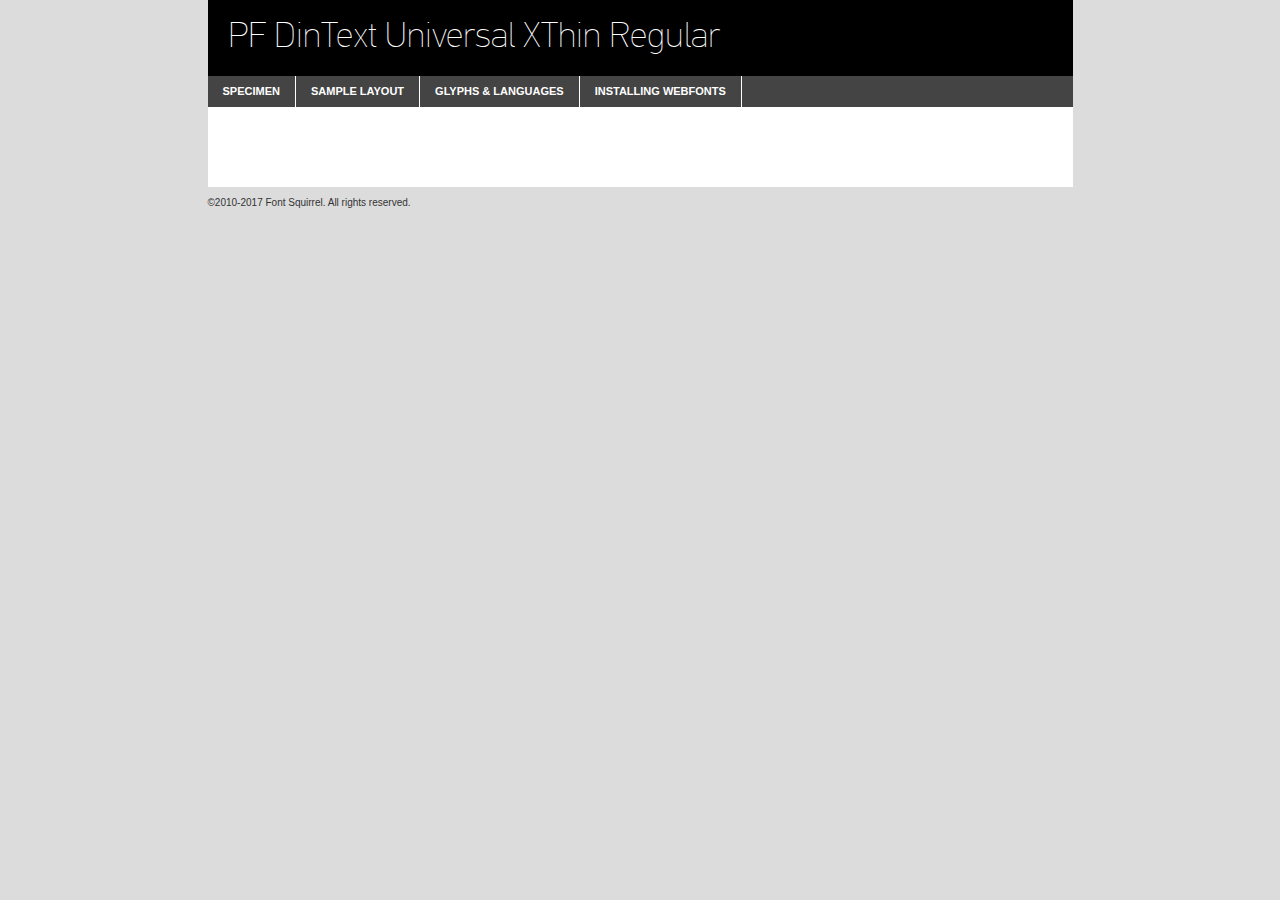
<file: css/pfdintextun-xthin-demo.html>
<!DOCTYPE html PUBLIC "-//W3C//DTD XHTML 1.0 Transitional//EN"
	"http://www.w3.org/TR/xhtml1/DTD/xhtml1-transitional.dtd">

<html xmlns="http://www.w3.org/1999/xhtml" xml:lang="en" lang="en">
<head>
	<meta http-equiv="Content-Type" content="text/html; charset=utf-8" />
	<script src="http://ajax.googleapis.com/ajax/libs/jquery/1.7.2/jquery.min.js" type="text/javascript" charset="utf-8"></script>
	<script type="text/javascript">
	(function($){$.fn.easyTabs=function(option){var param=jQuery.extend({fadeSpeed:"fast",defaultContent:1,activeClass:'active'},option);$(this).each(function(){var thisId="#"+this.id;if(param.defaultContent==''){param.defaultContent=1;}
	if(typeof param.defaultContent=="number")
	{var defaultTab=$(thisId+" .tabs li:eq("+(param.defaultContent-1)+") a").attr('href').substr(1);}else{var defaultTab=param.defaultContent;}
	$(thisId+" .tabs li a").each(function(){var tabToHide=$(this).attr('href').substr(1);$("#"+tabToHide).addClass('easytabs-tab-content');});hideAll();changeContent(defaultTab);function hideAll(){$(thisId+" .easytabs-tab-content").hide();}
	function changeContent(tabId){hideAll();$(thisId+" .tabs li").removeClass(param.activeClass);$(thisId+" .tabs li a[href=#"+tabId+"]").closest('li').addClass(param.activeClass);if(param.fadeSpeed!="none")
	{$(thisId+" #"+tabId).fadeIn(param.fadeSpeed);}else{$(thisId+" #"+tabId).show();}}
	$(thisId+" .tabs li").click(function(){var tabId=$(this).find('a').attr('href').substr(1);changeContent(tabId);return false;});});}})(jQuery);
	</script>
	<link rel="stylesheet" href="specimen_files/specimen_stylesheet.css" type="text/css" charset="utf-8" />
	<link rel="stylesheet" href="stylesheet.css" type="text/css" charset="utf-8" />

	<style type="text/css">
					body{
				font-family: 'pf_dintext_universalextrathin';
							}
		</style>

	<title>PF DinText Universal XThin Regular Specimen</title>
	
	
	<script type="text/javascript" charset="utf-8">
		$(document).ready(function() {
			$('#container').easyTabs({defaultContent:1});
		});
	</script>
</head>

<body>
<div id="container">
	<div id="header">
		PF DinText Universal XThin Regular	</div>
	<ul class="tabs">
		<li><a href="#specimen">Specimen</a></li>
		<li><a href="#layout">Sample Layout</a></li>
				<li><a href="#glyphs">Glyphs &amp; Languages</a></li>
		<li><a href="#installing">Installing Webfonts</a></li>
		
	</ul>
	
	<div id="main_content">

		
			<div id="specimen">
		
				<div class="section">
					<div class="grid12 firstcol">
						<div class="huge">AaBb</div>
					</div>
				</div>
		
				<div class="section">
					<div class="glyph_range">A&#x200B;B&#x200b;C&#x200b;D&#x200b;E&#x200b;F&#x200b;G&#x200b;H&#x200b;I&#x200b;J&#x200b;K&#x200b;L&#x200b;M&#x200b;N&#x200b;O&#x200b;P&#x200b;Q&#x200b;R&#x200b;S&#x200b;T&#x200b;U&#x200b;V&#x200b;W&#x200b;X&#x200b;Y&#x200b;Z&#x200b;a&#x200b;b&#x200b;c&#x200b;d&#x200b;e&#x200b;f&#x200b;g&#x200b;h&#x200b;i&#x200b;j&#x200b;k&#x200b;l&#x200b;m&#x200b;n&#x200b;o&#x200b;p&#x200b;q&#x200b;r&#x200b;s&#x200b;t&#x200b;u&#x200b;v&#x200b;w&#x200b;x&#x200b;y&#x200b;z&#x200b;1&#x200b;2&#x200b;3&#x200b;4&#x200b;5&#x200b;6&#x200b;7&#x200b;8&#x200b;9&#x200b;0&#x200b;&amp;&#x200b;.&#x200b;,&#x200b;?&#x200b;!&#x200b;&#64;&#x200b;(&#x200b;)&#x200b;#&#x200b;$&#x200b;%&#x200b;*&#x200b;+&#x200b;-&#x200b;=&#x200b;:&#x200b;;</div>
				</div>
				<div class="section">
					<div class="grid12 firstcol">
						<table class="sample_table">
							<tr><td>10</td><td class="size10">abcdefghijklmnopqrstuvwxyzABCDEFGHIJKLMNOPQRSTUVWXYZ0123456789abcdefghijklmnopqrstuvwxyzABCDEFGHIJKLMNOPQRSTUVWXYZ0123456789abcdefghijklmnopqrstuvwxyzABCDEFGHIJKLMNOPQRSTUVWXYZ</td></tr>
							<tr><td>11</td><td class="size11">abcdefghijklmnopqrstuvwxyzABCDEFGHIJKLMNOPQRSTUVWXYZ0123456789abcdefghijklmnopqrstuvwxyzABCDEFGHIJKLMNOPQRSTUVWXYZ0123456789abcdefghijklmnopqrstuvwxyzABCDEFGHIJKLMNOPQRSTUVWXYZ</td></tr>
							<tr><td>12</td><td class="size12">abcdefghijklmnopqrstuvwxyzABCDEFGHIJKLMNOPQRSTUVWXYZ0123456789abcdefghijklmnopqrstuvwxyzABCDEFGHIJKLMNOPQRSTUVWXYZ0123456789abcdefghijklmnopqrstuvwxyzABCDEFGHIJKLMNOPQRSTUVWXYZ</td></tr>
							<tr><td>13</td><td class="size13">abcdefghijklmnopqrstuvwxyzABCDEFGHIJKLMNOPQRSTUVWXYZ0123456789abcdefghijklmnopqrstuvwxyzABCDEFGHIJKLMNOPQRSTUVWXYZ0123456789abcdefghijklmnopqrstuvwxyzABCDEFGHIJKLMNOPQRSTUVWXYZ</td></tr>
							<tr><td>14</td><td class="size14">abcdefghijklmnopqrstuvwxyzABCDEFGHIJKLMNOPQRSTUVWXYZ0123456789abcdefghijklmnopqrstuvwxyzABCDEFGHIJKLMNOPQRSTUVWXYZ0123456789abcdefghijklmnopqrstuvwxyzABCDEFGHIJKLMNOPQRSTUVWXYZ</td></tr>
							<tr><td>16</td><td class="size16">abcdefghijklmnopqrstuvwxyzABCDEFGHIJKLMNOPQRSTUVWXYZ0123456789abcdefghijklmnopqrstuvwxyzABCDEFGHIJKLMNOPQRSTUVWXYZ</td></tr>
							<tr><td>18</td><td class="size18">abcdefghijklmnopqrstuvwxyzABCDEFGHIJKLMNOPQRSTUVWXYZ0123456789abcdefghijklmnopqrstuvwxyzABCDEFGHIJKLMNOPQRSTUVWXYZ</td></tr>
							<tr><td>20</td><td class="size20">abcdefghijklmnopqrstuvwxyzABCDEFGHIJKLMNOPQRSTUVWXYZ0123456789abcdefghijklmnopqrstuvwxyzABCDEFGHIJKLMNOPQRSTUVWXYZ</td></tr>
							<tr><td>24</td><td class="size24">abcdefghijklmnopqrstuvwxyzABCDEFGHIJKLMNOPQRSTUVWXYZ0123456789abcdefghijklmnopqrstuvwxyzABCDEFGHIJKLMNOPQRSTUVWXYZ</td></tr>
							<tr><td>30</td><td class="size30">abcdefghijklmnopqrstuvwxyzABCDEFGHIJKLMNOPQRSTUVWXYZ0123456789abcdefghijklmnopqrstuvwxyzABCDEFGHIJKLMNOPQRSTUVWXYZ</td></tr>
							<tr><td>36</td><td class="size36">abcdefghijklmnopqrstuvwxyzABCDEFGHIJKLMNOPQRSTUVWXYZ0123456789abcdefghijklmnopqrstuvwxyzABCDEFGHIJKLMNOPQRSTUVWXYZ</td></tr>
							<tr><td>48</td><td class="size48">abcdefghijklmnopqrstuvwxyzABCDEFGHIJKLMNOPQRSTUVWXYZ0123456789abcdefghijklmnopqrstuvwxyzABCDEFGHIJKLMNOPQRSTUVWXYZ</td></tr>
							<tr><td>60</td><td class="size60">abcdefghijklmnopqrstuvwxyzABCDEFGHIJKLMNOPQRSTUVWXYZ0123456789abcdefghijklmnopqrstuvwxyzABCDEFGHIJKLMNOPQRSTUVWXYZ</td></tr>
							<tr><td>72</td><td class="size72">abcdefghijklmnopqrstuvwxyzABCDEFGHIJKLMNOPQRSTUVWXYZ0123456789abcdefghijklmnopqrstuvwxyzABCDEFGHIJKLMNOPQRSTUVWXYZ</td></tr>
							<tr><td>90</td><td class="size90">abcdefghijklmnopqrstuvwxyzABCDEFGHIJKLMNOPQRSTUVWXYZ0123456789abcdefghijklmnopqrstuvwxyzABCDEFGHIJKLMNOPQRSTUVWXYZ</td></tr>
						</table>
				
					</div>
			
				</div>
		
		
		
								<div class="section" id="bodycomparison">


										<div id="xheight">
				<div class="fontbody">&#x25FC;&#x25FC;&#x25FC;&#x25FC;&#x25FC;&#x25FC;&#x25FC;&#x25FC;&#x25FC;&#x25FC;&#x25FC;&#x25FC;&#x25FC;&#x25FC;&#x25FC;&#x25FC;&#x25FC;&#x25FC;&#x25FC;&#x25FC;&#x25FC;&#x25FC;&#x25FC;&#x25FC;&#x25FC;&#x25FC;&#x25FC;&#x25FC;&#x25FC;&#x25FC;&#x25FC;&#x25FC;&#x25FC;&#x25FC;&#x25FC;&#x25FC;&#x25FC;&#x25FC;&#x25FC;&#x25FC;&#x25FC;&#x25FC;&#x25FC;&#x25FC;&#x25FC;&#x25FC;&#x25FC;&#x25FC;&#x25FC;&#x25FC;&#x25FC;&#x25FC;&#x25FC;&#x25FC;&#x25FC;&#x25FC;&#x25FC;&#x25FC;&#x25FC;&#x25FC;&#x25FC;&#x25FC;&#x25FC;&#x25FC;&#x25FC;&#x25FC;&#x25FC;&#x25FC;&#x25FC;&#x25FC;&#x25FC;&#x25FC;&#x25FC;&#x25FC;&#x25FC;&#x25FC;&#x25FC;&#x25FC;&#x25FC;&#x25FC;&#x25FC;&#x25FC;&#x25FC;&#x25FC;&#x25FC;&#x25FC;&#x25FC;&#x25FC;&#x25FC;&#x25FC;&#x25FC;&#x25FC;&#x25FC;&#x25FC;&#x25FC;&#x25FC;&#x25FC;&#x25FC;&#x25FC;body</div><div class="arialbody">body</div><div class="verdanabody">body</div><div class="georgiabody">body</div></div>
										<div class="fontbody" style="z-index:1">
											body<span>PF DinText Universal XThin Regular</span>
										</div>
										<div class="arialbody" style="z-index:1">
											body<span>Arial</span>
										</div>
										<div class="verdanabody" style="z-index:1">
											body<span>Verdana</span>
										</div>
										<div class="georgiabody" style="z-index:1">
											body<span>Georgia</span>
										</div>



								</div>
		
		
				<div class="section psample psample_row1" id="">
					
					<div class="grid2 firstcol">
						<p class="size10"><span>10.</span>Aenean lacinia bibendum nulla sed consectetur. Fusce dapibus, tellus ac cursus commodo, tortor mauris condimentum nibh, ut fermentum massa justo sit amet risus. Nullam id dolor id nibh ultricies vehicula ut id elit. Cum sociis natoque penatibus et magnis dis parturient montes, nascetur ridiculus mus. Nulla vitae elit libero, a pharetra augue.</p>
			
					</div>
					<div class="grid3">
						<p class="size11"><span>11.</span>Aenean lacinia bibendum nulla sed consectetur. Fusce dapibus, tellus ac cursus commodo, tortor mauris condimentum nibh, ut fermentum massa justo sit amet risus. Nullam id dolor id nibh ultricies vehicula ut id elit. Cum sociis natoque penatibus et magnis dis parturient montes, nascetur ridiculus mus. Nulla vitae elit libero, a pharetra augue.</p>
			
					</div>
					<div class="grid3">
						<p class="size12"><span>12.</span>Aenean lacinia bibendum nulla sed consectetur. Fusce dapibus, tellus ac cursus commodo, tortor mauris condimentum nibh, ut fermentum massa justo sit amet risus. Nullam id dolor id nibh ultricies vehicula ut id elit. Cum sociis natoque penatibus et magnis dis parturient montes, nascetur ridiculus mus. Nulla vitae elit libero, a pharetra augue.</p>
			
					</div>
					<div class="grid4">
						<p class="size13"><span>13.</span>Aenean lacinia bibendum nulla sed consectetur. Fusce dapibus, tellus ac cursus commodo, tortor mauris condimentum nibh, ut fermentum massa justo sit amet risus. Nullam id dolor id nibh ultricies vehicula ut id elit. Cum sociis natoque penatibus et magnis dis parturient montes, nascetur ridiculus mus. Nulla vitae elit libero, a pharetra augue.</p>
			
					</div>
					<div class="white_blend"></div>
					
				</div>
				<div class="section psample psample_row2" id="">
					<div class="grid3 firstcol">
						<p class="size14"><span>14.</span>Aenean lacinia bibendum nulla sed consectetur. Fusce dapibus, tellus ac cursus commodo, tortor mauris condimentum nibh, ut fermentum massa justo sit amet risus. Nullam id dolor id nibh ultricies vehicula ut id elit. Cum sociis natoque penatibus et magnis dis parturient montes, nascetur ridiculus mus. Nulla vitae elit libero, a pharetra augue.</p>
			
					</div>
					<div class="grid4">
						<p class="size16"><span>16.</span>Aenean lacinia bibendum nulla sed consectetur. Fusce dapibus, tellus ac cursus commodo, tortor mauris condimentum nibh, ut fermentum massa justo sit amet risus. Nullam id dolor id nibh ultricies vehicula ut id elit. Cum sociis natoque penatibus et magnis dis parturient montes, nascetur ridiculus mus. Nulla vitae elit libero, a pharetra augue.</p>
			
					</div>
					<div class="grid5">
						<p class="size18"><span>18.</span>Aenean lacinia bibendum nulla sed consectetur. Fusce dapibus, tellus ac cursus commodo, tortor mauris condimentum nibh, ut fermentum massa justo sit amet risus. Nullam id dolor id nibh ultricies vehicula ut id elit. Cum sociis natoque penatibus et magnis dis parturient montes, nascetur ridiculus mus. Nulla vitae elit libero, a pharetra augue.</p>
			
					</div>

					<div class="white_blend"></div>

				</div>
				
				<div class="section psample psample_row3" id="">
					<div class="grid5 firstcol">
						<p class="size20"><span>20.</span>Aenean lacinia bibendum nulla sed consectetur. Fusce dapibus, tellus ac cursus commodo, tortor mauris condimentum nibh, ut fermentum massa justo sit amet risus. Nullam id dolor id nibh ultricies vehicula ut id elit. Cum sociis natoque penatibus et magnis dis parturient montes, nascetur ridiculus mus. Nulla vitae elit libero, a pharetra augue.</p>
					</div>
					<div class="grid7">
						<p class="size24"><span>24.</span>Aenean lacinia bibendum nulla sed consectetur. Fusce dapibus, tellus ac cursus commodo, tortor mauris condimentum nibh, ut fermentum massa justo sit amet risus. Nullam id dolor id nibh ultricies vehicula ut id elit. Cum sociis natoque penatibus et magnis dis parturient montes, nascetur ridiculus mus. Nulla vitae elit libero, a pharetra augue.</p>
					</div>
					
					<div class="white_blend"></div>
					
				</div>
				
				<div class="section psample psample_row4" id="">
					<div class="grid12 firstcol">
						<p class="size30"><span>30.</span>Aenean lacinia bibendum nulla sed consectetur. Fusce dapibus, tellus ac cursus commodo, tortor mauris condimentum nibh, ut fermentum massa justo sit amet risus. Nullam id dolor id nibh ultricies vehicula ut id elit. Cum sociis natoque penatibus et magnis dis parturient montes, nascetur ridiculus mus. Nulla vitae elit libero, a pharetra augue.</p>
					</div>
					<div class="white_blend"></div>
					
				</div>
				
				
				
				<div class="section psample psample_row1 fullreverse">
					<div class="grid2 firstcol">
						<p class="size10"><span>10.</span>Aenean lacinia bibendum nulla sed consectetur. Fusce dapibus, tellus ac cursus commodo, tortor mauris condimentum nibh, ut fermentum massa justo sit amet risus. Nullam id dolor id nibh ultricies vehicula ut id elit. Cum sociis natoque penatibus et magnis dis parturient montes, nascetur ridiculus mus. Nulla vitae elit libero, a pharetra augue.</p>
			
					</div>
					<div class="grid3">
						<p class="size11"><span>11.</span>Aenean lacinia bibendum nulla sed consectetur. Fusce dapibus, tellus ac cursus commodo, tortor mauris condimentum nibh, ut fermentum massa justo sit amet risus. Nullam id dolor id nibh ultricies vehicula ut id elit. Cum sociis natoque penatibus et magnis dis parturient montes, nascetur ridiculus mus. Nulla vitae elit libero, a pharetra augue.</p>
			
					</div>
					<div class="grid3">
						<p class="size12"><span>12.</span>Aenean lacinia bibendum nulla sed consectetur. Fusce dapibus, tellus ac cursus commodo, tortor mauris condimentum nibh, ut fermentum massa justo sit amet risus. Nullam id dolor id nibh ultricies vehicula ut id elit. Cum sociis natoque penatibus et magnis dis parturient montes, nascetur ridiculus mus. Nulla vitae elit libero, a pharetra augue.</p>
			
					</div>
					<div class="grid4">
						<p class="size13"><span>13.</span>Aenean lacinia bibendum nulla sed consectetur. Fusce dapibus, tellus ac cursus commodo, tortor mauris condimentum nibh, ut fermentum massa justo sit amet risus. Nullam id dolor id nibh ultricies vehicula ut id elit. Cum sociis natoque penatibus et magnis dis parturient montes, nascetur ridiculus mus. Nulla vitae elit libero, a pharetra augue.</p>
			
					</div>
					<div class="black_blend"></div>
					
				</div>
				
				<div class="section psample psample_row2 fullreverse">
					<div class="grid3 firstcol">
						<p class="size14"><span>14.</span>Aenean lacinia bibendum nulla sed consectetur. Fusce dapibus, tellus ac cursus commodo, tortor mauris condimentum nibh, ut fermentum massa justo sit amet risus. Nullam id dolor id nibh ultricies vehicula ut id elit. Cum sociis natoque penatibus et magnis dis parturient montes, nascetur ridiculus mus. Nulla vitae elit libero, a pharetra augue.</p>
			
					</div>
					<div class="grid4">
						<p class="size16"><span>16.</span>Aenean lacinia bibendum nulla sed consectetur. Fusce dapibus, tellus ac cursus commodo, tortor mauris condimentum nibh, ut fermentum massa justo sit amet risus. Nullam id dolor id nibh ultricies vehicula ut id elit. Cum sociis natoque penatibus et magnis dis parturient montes, nascetur ridiculus mus. Nulla vitae elit libero, a pharetra augue.</p>
			
					</div>
					<div class="grid5">
						<p class="size18"><span>18.</span>Aenean lacinia bibendum nulla sed consectetur. Fusce dapibus, tellus ac cursus commodo, tortor mauris condimentum nibh, ut fermentum massa justo sit amet risus. Nullam id dolor id nibh ultricies vehicula ut id elit. Cum sociis natoque penatibus et magnis dis parturient montes, nascetur ridiculus mus. Nulla vitae elit libero, a pharetra augue.</p>
			
					</div>
					<div class="black_blend"></div>

				</div>
				
				<div class="section psample fullreverse psample_row3" id="">
					<div class="grid5 firstcol">
						<p class="size20"><span>20.</span>Aenean lacinia bibendum nulla sed consectetur. Fusce dapibus, tellus ac cursus commodo, tortor mauris condimentum nibh, ut fermentum massa justo sit amet risus. Nullam id dolor id nibh ultricies vehicula ut id elit. Cum sociis natoque penatibus et magnis dis parturient montes, nascetur ridiculus mus. Nulla vitae elit libero, a pharetra augue.</p>
					</div>
					<div class="grid7">
						<p class="size24"><span>24.</span>Aenean lacinia bibendum nulla sed consectetur. Fusce dapibus, tellus ac cursus commodo, tortor mauris condimentum nibh, ut fermentum massa justo sit amet risus. Nullam id dolor id nibh ultricies vehicula ut id elit. Cum sociis natoque penatibus et magnis dis parturient montes, nascetur ridiculus mus. Nulla vitae elit libero, a pharetra augue.</p>
					</div>
					
					<div class="black_blend"></div>
					
				</div>
				
				<div class="section psample fullreverse psample_row4" id="" style="border-bottom: 20px #000 solid;">
					<div class="grid12 firstcol">
						<p class="size30"><span>30.</span>Aenean lacinia bibendum nulla sed consectetur. Fusce dapibus, tellus ac cursus commodo, tortor mauris condimentum nibh, ut fermentum massa justo sit amet risus. Nullam id dolor id nibh ultricies vehicula ut id elit. Cum sociis natoque penatibus et magnis dis parturient montes, nascetur ridiculus mus. Nulla vitae elit libero, a pharetra augue.</p>
					</div>
					<div class="black_blend"></div>
					
				</div>
				
				
				
				
			</div>
			
			<div id="layout">
				
				<div class="section">
					
					<div class="grid12 firstcol">
						<h1>Lorem Ipsum Dolor</h1>
						<h2>Etiam porta sem malesuada magna mollis euismod</h2>
						
						<p class="byline">By <a href="#link">Aenean Lacinia</a></p>
					</div>
				</div>
				<div class="section">
					<div class="grid8 firstcol">
						<p class="large">Donec sed odio dui. Morbi leo risus, porta ac consectetur ac, vestibulum at eros. Fusce dapibus, tellus ac cursus commodo, tortor mauris condimentum nibh, ut fermentum massa justo sit amet risus. </p>

						
						<h3>Pellentesque ornare sem</h3>

						<p>Maecenas sed diam eget risus varius blandit sit amet non magna. Maecenas faucibus mollis interdum. Donec ullamcorper nulla non metus auctor fringilla. Nullam id dolor id nibh ultricies vehicula ut id elit. Nullam id dolor id nibh ultricies vehicula ut id elit. </p>

						<p>Aenean eu leo quam. Pellentesque ornare sem lacinia quam venenatis vestibulum. Lorem ipsum dolor sit amet, consectetur adipiscing elit. Cum sociis natoque penatibus et magnis dis parturient montes, nascetur ridiculus mus. </p>

						<p>Nulla vitae elit libero, a pharetra augue. Praesent commodo cursus magna, vel scelerisque nisl consectetur et. Aenean lacinia bibendum nulla sed consectetur. </p>

						<p>Nullam quis risus eget urna mollis ornare vel eu leo. Nullam quis risus eget urna mollis ornare vel eu leo. Maecenas sed diam eget risus varius blandit sit amet non magna. Donec ullamcorper nulla non metus auctor fringilla. </p>

						<h3>Cras mattis consectetur</h3>

						<p>Aenean eu leo quam. Pellentesque ornare sem lacinia quam venenatis vestibulum. Aenean lacinia bibendum nulla sed consectetur. Integer posuere erat a ante venenatis dapibus posuere velit aliquet. Cras mattis consectetur purus sit amet fermentum. </p>

						<p>Nullam id dolor id nibh ultricies vehicula ut id elit. Nullam quis risus eget urna mollis ornare vel eu leo. Cras mattis consectetur purus sit amet fermentum.</p>
					</div>
					
					<div class="grid4 sidebar">
						
						<div class="box reverse">
							<p class="last">Nullam quis risus eget urna mollis ornare vel eu leo. Donec ullamcorper nulla non metus auctor fringilla. Cras mattis consectetur purus sit amet fermentum. Sed posuere consectetur est at lobortis. Lorem ipsum dolor sit amet, consectetur adipiscing elit. </p>
						</div>
						
						<p class="caption">Maecenas sed diam eget risus varius.</p>

						<p>Vestibulum id ligula porta felis euismod semper. Integer posuere erat a ante venenatis dapibus posuere velit aliquet. Vestibulum id ligula porta felis euismod semper. Sed posuere consectetur est at lobortis. Maecenas sed diam eget risus varius blandit sit amet non magna. Fusce dapibus, tellus ac cursus commodo, tortor mauris condimentum nibh, ut fermentum massa justo sit amet risus. </p>

					

						<p>Duis mollis, est non commodo luctus, nisi erat porttitor ligula, eget lacinia odio sem nec elit. Aenean lacinia bibendum nulla sed consectetur. Vivamus sagittis lacus vel augue laoreet rutrum faucibus dolor auctor. Aenean lacinia bibendum nulla sed consectetur. Nullam quis risus eget urna mollis ornare vel eu leo. </p>

						<p>Praesent commodo cursus magna, vel scelerisque nisl consectetur et. Donec ullamcorper nulla non metus auctor fringilla. Maecenas faucibus mollis interdum. Fusce dapibus, tellus ac cursus commodo, tortor mauris condimentum nibh, ut fermentum massa justo sit amet risus. </p>

					</div>
				</div>
				
			</div>


			



		<div id="glyphs">
			<div class="section">
				<div class="grid12 firstcol">
			
				<h1>Language Support</h1>
				<p>The subset of PF DinText Universal XThin Regular in this kit supports the following languages:<br />
			
					Albanian, Basque, Breton, Chamorro, Danish, Dutch, English, Faroese, Finnish, French, Frisian, Galician, German, Icelandic, Italian, Malagasy, Norwegian, Portuguese, Spanish, Alsatian, Aragonese, Arapaho, Arrernte, Asturian, Aymara, Bislama, Cebuano, Corsican, Fijian, French_creole, Genoese, Gilbertese, Greenlandic, Haitian_creole, Hiligaynon, Hmong, Hopi, Ibanag, Iloko_ilokano, Indonesian, Interglossa_glosa, Interlingua, Irish_gaelic, Jerriais, Lojban, Lombard, Luxembourgeois, Manx, Mohawk, Norfolk_pitcairnese, Occitan, Oromo, Pangasinan, Papiamento, Piedmontese, Potawatomi, Rhaeto-romance, Romansh, Rotokas, Sami_lule, Samoan, Sardinian, Scots_gaelic, Seychelles_creole, Shona, Sicilian, Somali, Southern_ndebele, Swahili, Swati_swazi, Tagalog_filipino_pilipino, Tetum, Tok_pisin, Uyghur_latinized, Volapuk, Walloon, Warlpiri, Xhosa, Yapese, Zulu, Latinbasic, Ubasic, Demo				</p>
				<h1>Glyph Chart</h1>
				<p>The subset of PF DinText Universal XThin Regular in this kit includes all the glyphs listed below. Unicode entities are included above each glyph to help you insert individual characters into your layout.</p>
				<div id="glyph_chart">
			
																														 <div><p>&amp;#13;</p>&#13;</div>
																				 <div><p>&amp;#32;</p>&#32;</div>
																				 <div><p>&amp;#33;</p>&#33;</div>
																				 <div><p>&amp;#34;</p>&#34;</div>
																				 <div><p>&amp;#35;</p>&#35;</div>
																				 <div><p>&amp;#36;</p>&#36;</div>
																				 <div><p>&amp;#37;</p>&#37;</div>
																				 <div><p>&amp;#38;</p>&#38;</div>
																				 <div><p>&amp;#39;</p>&#39;</div>
																				 <div><p>&amp;#40;</p>&#40;</div>
																				 <div><p>&amp;#41;</p>&#41;</div>
																				 <div><p>&amp;#42;</p>&#42;</div>
																				 <div><p>&amp;#43;</p>&#43;</div>
																				 <div><p>&amp;#44;</p>&#44;</div>
																				 <div><p>&amp;#45;</p>&#45;</div>
																				 <div><p>&amp;#46;</p>&#46;</div>
																				 <div><p>&amp;#47;</p>&#47;</div>
																				 <div><p>&amp;#48;</p>&#48;</div>
																				 <div><p>&amp;#49;</p>&#49;</div>
																				 <div><p>&amp;#50;</p>&#50;</div>
																				 <div><p>&amp;#51;</p>&#51;</div>
																				 <div><p>&amp;#52;</p>&#52;</div>
																				 <div><p>&amp;#53;</p>&#53;</div>
																				 <div><p>&amp;#54;</p>&#54;</div>
																				 <div><p>&amp;#55;</p>&#55;</div>
																				 <div><p>&amp;#56;</p>&#56;</div>
																				 <div><p>&amp;#57;</p>&#57;</div>
																				 <div><p>&amp;#58;</p>&#58;</div>
																				 <div><p>&amp;#59;</p>&#59;</div>
																				 <div><p>&amp;#60;</p>&#60;</div>
																				 <div><p>&amp;#61;</p>&#61;</div>
																				 <div><p>&amp;#62;</p>&#62;</div>
																				 <div><p>&amp;#63;</p>&#63;</div>
																				 <div><p>&amp;#64;</p>&#64;</div>
																				 <div><p>&amp;#65;</p>&#65;</div>
																				 <div><p>&amp;#66;</p>&#66;</div>
																				 <div><p>&amp;#67;</p>&#67;</div>
																				 <div><p>&amp;#68;</p>&#68;</div>
																				 <div><p>&amp;#69;</p>&#69;</div>
																				 <div><p>&amp;#70;</p>&#70;</div>
																				 <div><p>&amp;#71;</p>&#71;</div>
																				 <div><p>&amp;#72;</p>&#72;</div>
																				 <div><p>&amp;#73;</p>&#73;</div>
																				 <div><p>&amp;#74;</p>&#74;</div>
																				 <div><p>&amp;#75;</p>&#75;</div>
																				 <div><p>&amp;#76;</p>&#76;</div>
																				 <div><p>&amp;#77;</p>&#77;</div>
																				 <div><p>&amp;#78;</p>&#78;</div>
																				 <div><p>&amp;#79;</p>&#79;</div>
																				 <div><p>&amp;#80;</p>&#80;</div>
																				 <div><p>&amp;#81;</p>&#81;</div>
																				 <div><p>&amp;#82;</p>&#82;</div>
																				 <div><p>&amp;#83;</p>&#83;</div>
																				 <div><p>&amp;#84;</p>&#84;</div>
																				 <div><p>&amp;#85;</p>&#85;</div>
																				 <div><p>&amp;#86;</p>&#86;</div>
																				 <div><p>&amp;#87;</p>&#87;</div>
																				 <div><p>&amp;#88;</p>&#88;</div>
																				 <div><p>&amp;#89;</p>&#89;</div>
																				 <div><p>&amp;#90;</p>&#90;</div>
																				 <div><p>&amp;#91;</p>&#91;</div>
																				 <div><p>&amp;#92;</p>&#92;</div>
																				 <div><p>&amp;#93;</p>&#93;</div>
																				 <div><p>&amp;#94;</p>&#94;</div>
																				 <div><p>&amp;#95;</p>&#95;</div>
																				 <div><p>&amp;#96;</p>&#96;</div>
																				 <div><p>&amp;#97;</p>&#97;</div>
																				 <div><p>&amp;#98;</p>&#98;</div>
																				 <div><p>&amp;#99;</p>&#99;</div>
																				 <div><p>&amp;#100;</p>&#100;</div>
																				 <div><p>&amp;#101;</p>&#101;</div>
																				 <div><p>&amp;#102;</p>&#102;</div>
																				 <div><p>&amp;#103;</p>&#103;</div>
																				 <div><p>&amp;#104;</p>&#104;</div>
																				 <div><p>&amp;#105;</p>&#105;</div>
																				 <div><p>&amp;#106;</p>&#106;</div>
																				 <div><p>&amp;#107;</p>&#107;</div>
																				 <div><p>&amp;#108;</p>&#108;</div>
																				 <div><p>&amp;#109;</p>&#109;</div>
																				 <div><p>&amp;#110;</p>&#110;</div>
																				 <div><p>&amp;#111;</p>&#111;</div>
																				 <div><p>&amp;#112;</p>&#112;</div>
																				 <div><p>&amp;#113;</p>&#113;</div>
																				 <div><p>&amp;#114;</p>&#114;</div>
																				 <div><p>&amp;#115;</p>&#115;</div>
																				 <div><p>&amp;#116;</p>&#116;</div>
																				 <div><p>&amp;#117;</p>&#117;</div>
																				 <div><p>&amp;#118;</p>&#118;</div>
																				 <div><p>&amp;#119;</p>&#119;</div>
																				 <div><p>&amp;#120;</p>&#120;</div>
																				 <div><p>&amp;#121;</p>&#121;</div>
																				 <div><p>&amp;#122;</p>&#122;</div>
																				 <div><p>&amp;#123;</p>&#123;</div>
																				 <div><p>&amp;#124;</p>&#124;</div>
																				 <div><p>&amp;#125;</p>&#125;</div>
																				 <div><p>&amp;#126;</p>&#126;</div>
																				 <div><p>&amp;#32;</p>&#32;</div>
																				 <div><p>&amp;#161;</p>&#161;</div>
																				 <div><p>&amp;#162;</p>&#162;</div>
																				 <div><p>&amp;#163;</p>&#163;</div>
																				 <div><p>&amp;#164;</p>&#164;</div>
																				 <div><p>&amp;#165;</p>&#165;</div>
																				 <div><p>&amp;#166;</p>&#166;</div>
																				 <div><p>&amp;#167;</p>&#167;</div>
																				 <div><p>&amp;#168;</p>&#168;</div>
																				 <div><p>&amp;#169;</p>&#169;</div>
																				 <div><p>&amp;#170;</p>&#170;</div>
																				 <div><p>&amp;#171;</p>&#171;</div>
																				 <div><p>&amp;#172;</p>&#172;</div>
																				 <div><p>&amp;#173;</p>&#173;</div>
																				 <div><p>&amp;#174;</p>&#174;</div>
																				 <div><p>&amp;#175;</p>&#175;</div>
																				 <div><p>&amp;#176;</p>&#176;</div>
																				 <div><p>&amp;#177;</p>&#177;</div>
																				 <div><p>&amp;#178;</p>&#178;</div>
																				 <div><p>&amp;#179;</p>&#179;</div>
																				 <div><p>&amp;#180;</p>&#180;</div>
																				 <div><p>&amp;#181;</p>&#181;</div>
																				 <div><p>&amp;#182;</p>&#182;</div>
																				 <div><p>&amp;#183;</p>&#183;</div>
																				 <div><p>&amp;#184;</p>&#184;</div>
																				 <div><p>&amp;#185;</p>&#185;</div>
																				 <div><p>&amp;#186;</p>&#186;</div>
																				 <div><p>&amp;#187;</p>&#187;</div>
																				 <div><p>&amp;#188;</p>&#188;</div>
																				 <div><p>&amp;#189;</p>&#189;</div>
																				 <div><p>&amp;#190;</p>&#190;</div>
																				 <div><p>&amp;#191;</p>&#191;</div>
																				 <div><p>&amp;#192;</p>&#192;</div>
																				 <div><p>&amp;#193;</p>&#193;</div>
																				 <div><p>&amp;#194;</p>&#194;</div>
																				 <div><p>&amp;#195;</p>&#195;</div>
																				 <div><p>&amp;#196;</p>&#196;</div>
																				 <div><p>&amp;#197;</p>&#197;</div>
																				 <div><p>&amp;#198;</p>&#198;</div>
																				 <div><p>&amp;#199;</p>&#199;</div>
																				 <div><p>&amp;#200;</p>&#200;</div>
																				 <div><p>&amp;#201;</p>&#201;</div>
																				 <div><p>&amp;#202;</p>&#202;</div>
																				 <div><p>&amp;#203;</p>&#203;</div>
																				 <div><p>&amp;#204;</p>&#204;</div>
																				 <div><p>&amp;#205;</p>&#205;</div>
																				 <div><p>&amp;#206;</p>&#206;</div>
																				 <div><p>&amp;#207;</p>&#207;</div>
																				 <div><p>&amp;#208;</p>&#208;</div>
																				 <div><p>&amp;#209;</p>&#209;</div>
																				 <div><p>&amp;#210;</p>&#210;</div>
																				 <div><p>&amp;#211;</p>&#211;</div>
																				 <div><p>&amp;#212;</p>&#212;</div>
																				 <div><p>&amp;#213;</p>&#213;</div>
																				 <div><p>&amp;#214;</p>&#214;</div>
																				 <div><p>&amp;#215;</p>&#215;</div>
																				 <div><p>&amp;#216;</p>&#216;</div>
																				 <div><p>&amp;#217;</p>&#217;</div>
																				 <div><p>&amp;#218;</p>&#218;</div>
																				 <div><p>&amp;#219;</p>&#219;</div>
																				 <div><p>&amp;#220;</p>&#220;</div>
																				 <div><p>&amp;#221;</p>&#221;</div>
																				 <div><p>&amp;#222;</p>&#222;</div>
																				 <div><p>&amp;#223;</p>&#223;</div>
																				 <div><p>&amp;#224;</p>&#224;</div>
																				 <div><p>&amp;#225;</p>&#225;</div>
																				 <div><p>&amp;#226;</p>&#226;</div>
																				 <div><p>&amp;#227;</p>&#227;</div>
																				 <div><p>&amp;#228;</p>&#228;</div>
																				 <div><p>&amp;#229;</p>&#229;</div>
																				 <div><p>&amp;#230;</p>&#230;</div>
																				 <div><p>&amp;#231;</p>&#231;</div>
																				 <div><p>&amp;#232;</p>&#232;</div>
																				 <div><p>&amp;#233;</p>&#233;</div>
																				 <div><p>&amp;#234;</p>&#234;</div>
																				 <div><p>&amp;#235;</p>&#235;</div>
																				 <div><p>&amp;#236;</p>&#236;</div>
																				 <div><p>&amp;#237;</p>&#237;</div>
																				 <div><p>&amp;#238;</p>&#238;</div>
																				 <div><p>&amp;#239;</p>&#239;</div>
																				 <div><p>&amp;#240;</p>&#240;</div>
																				 <div><p>&amp;#241;</p>&#241;</div>
																				 <div><p>&amp;#242;</p>&#242;</div>
																				 <div><p>&amp;#243;</p>&#243;</div>
																				 <div><p>&amp;#244;</p>&#244;</div>
																				 <div><p>&amp;#245;</p>&#245;</div>
																				 <div><p>&amp;#246;</p>&#246;</div>
																				 <div><p>&amp;#247;</p>&#247;</div>
																				 <div><p>&amp;#248;</p>&#248;</div>
																				 <div><p>&amp;#249;</p>&#249;</div>
																				 <div><p>&amp;#250;</p>&#250;</div>
																				 <div><p>&amp;#251;</p>&#251;</div>
																				 <div><p>&amp;#252;</p>&#252;</div>
																				 <div><p>&amp;#253;</p>&#253;</div>
																				 <div><p>&amp;#254;</p>&#254;</div>
																				 <div><p>&amp;#255;</p>&#255;</div>
																				 <div><p>&amp;#338;</p>&#338;</div>
																				 <div><p>&amp;#339;</p>&#339;</div>
																				 <div><p>&amp;#376;</p>&#376;</div>
																				 <div><p>&amp;#710;</p>&#710;</div>
																				 <div><p>&amp;#732;</p>&#732;</div>
																				 <div><p>&amp;#8192;</p>&#8192;</div>
																				 <div><p>&amp;#8193;</p>&#8193;</div>
																				 <div><p>&amp;#8194;</p>&#8194;</div>
																				 <div><p>&amp;#8195;</p>&#8195;</div>
																				 <div><p>&amp;#8196;</p>&#8196;</div>
																				 <div><p>&amp;#8197;</p>&#8197;</div>
																				 <div><p>&amp;#8198;</p>&#8198;</div>
																				 <div><p>&amp;#8199;</p>&#8199;</div>
																				 <div><p>&amp;#8200;</p>&#8200;</div>
																				 <div><p>&amp;#8201;</p>&#8201;</div>
																				 <div><p>&amp;#8202;</p>&#8202;</div>
																				 <div><p>&amp;#8208;</p>&#8208;</div>
																				 <div><p>&amp;#8209;</p>&#8209;</div>
																				 <div><p>&amp;#8210;</p>&#8210;</div>
																				 <div><p>&amp;#8211;</p>&#8211;</div>
																				 <div><p>&amp;#8212;</p>&#8212;</div>
																				 <div><p>&amp;#8216;</p>&#8216;</div>
																				 <div><p>&amp;#8217;</p>&#8217;</div>
																				 <div><p>&amp;#8218;</p>&#8218;</div>
																				 <div><p>&amp;#8220;</p>&#8220;</div>
																				 <div><p>&amp;#8221;</p>&#8221;</div>
																				 <div><p>&amp;#8222;</p>&#8222;</div>
																				 <div><p>&amp;#8226;</p>&#8226;</div>
																				 <div><p>&amp;#8230;</p>&#8230;</div>
																				 <div><p>&amp;#8239;</p>&#8239;</div>
																				 <div><p>&amp;#8249;</p>&#8249;</div>
																				 <div><p>&amp;#8250;</p>&#8250;</div>
																				 <div><p>&amp;#8287;</p>&#8287;</div>
																				 <div><p>&amp;#8364;</p>&#8364;</div>
																				 <div><p>&amp;#8482;</p>&#8482;</div>
																				 <div><p>&amp;#64257;</p>&#64257;</div>
																				 <div><p>&amp;#64258;</p>&#64258;</div>
																				 <div><p>&amp;#64259;</p>&#64259;</div>
																				 <div><p>&amp;#64260;</p>&#64260;</div>
																																						</div>	
				</div>
		
		
			</div>
		</div>
		
		
		<div id="specs">
			
		</div>
	
		<div id="installing">
			<div class="section">
				<div class="grid7 firstcol">
					<h1>Installing Webfonts</h1>
					
					<p>Webfonts are supported by all major browser platforms but not all in the same way. There are currently four different font formats that must be included in order to target all browsers. This includes TTF, WOFF, EOT and SVG.</p>
					
					<h2>1. Upload your webfonts</h2>
					<p>You must upload your webfont kit to your website. They should be in or near the same directory as your CSS files.</p>
					
					<h2>2. Include the webfont stylesheet</h2>
					<p>A special CSS @font-face declaration helps the various browsers select the appropriate font it needs without causing you a bunch of headaches. Learn more about this syntax by reading the <a href="https://www.fontspring.com/blog/further-hardening-of-the-bulletproof-syntax">Fontspring blog post</a> about it. The code for it is as follows:</p>


<code>
@font-face{ 
	font-family: 'MyWebFont';
	src: url('WebFont.eot');
	src: url('WebFont.eot?#iefix') format('embedded-opentype'),
	     url('WebFont.woff') format('woff'),
	     url('WebFont.ttf') format('truetype'),
	     url('WebFont.svg#webfont') format('svg');
}
</code>

	<p>We've already gone ahead and generated the code for you. All you have to do is link to the stylesheet in your HTML, like this:</p>
	<code>&lt;link rel=&quot;stylesheet&quot; href=&quot;stylesheet.css&quot; type=&quot;text/css&quot; charset=&quot;utf-8&quot; /&gt;</code>

					<h2>3. Modify your own stylesheet</h2>
					<p>To take advantage of your new fonts, you must tell your stylesheet to use them. Look at the original @font-face declaration above and find the property called "font-family." The name linked there will be what you use to reference the font. Prepend that webfont name to the font stack in the "font-family" property, inside the selector you want to change. For example:</p>
<code>p { font-family: 'WebFont', Arial, sans-serif; }</code>

<h2>4. Test</h2>
<p>Getting webfonts to work cross-browser <em>can</em> be tricky. Use the information in the sidebar to help you if you find that fonts aren't loading in a particular browser.</p>
				</div>
				
				<div class="grid5 sidebar">
					<div class="box">
						<h2>Troubleshooting<br />Font-Face Problems</h2>
						<p>Having trouble getting your webfonts to load in your new website? Here are some tips to sort out what might be the problem.</p>

						<h3>Fonts not showing in any browser</h3>

						<p>This sounds like you need to work on the plumbing. You either did not upload the fonts to the correct directory, or you did not link the fonts properly in the CSS. If you've confirmed that all this is correct and you still have a problem, take a look at your .htaccess file and see if requests are getting intercepted.</p>

						<h3>Fonts not loading in iPhone or iPad</h3>

						<p>The most common problem here is that you are serving the fonts from an IIS server. IIS refuses to serve files that have unknown MIME types. If that is the case, you must set the MIME type for SVG to "image/svg+xml" in the server settings. Follow these instructions from Microsoft if you need help.</p>

						<h3>Fonts not loading in Firefox</h3>

						<p>The primary reason for this failure? You are still using a version Firefox older than 3.5. So upgrade already! If that isn't it, then you are very likely serving fonts from a different domain. Firefox requires that all font assets be served from the same domain. Lastly it is possible that you need to add WOFF to your list of MIME types (if you are serving via IIS.)</p>

						<h3>Fonts not loading in IE</h3>

						<p>Are you looking at Internet Explorer on an actual Windows machine or are you cheating by using a service like Adobe BrowserLab? Many of these screenshot services do not render @font-face for IE. Best to test it on a real machine.</p>

						<h3>Fonts not loading in IE9</h3>

						<p>IE9, like Firefox, requires that fonts be served from the same domain as the website. Make sure that is the case.</p>
					</div>
				</div>
			</div>
			
		</div>
	
	</div>
	<div id="footer">
		<p>&copy;2010-2017 Font Squirrel. All rights reserved.</p>
	</div>
</div>
</body>
</html>
</file>
<file: css/stylesheet.css>
/*! Generated by Font Squirrel (https://www.fontsquirrel.com) on November 11, 2020 */



@font-face {
    font-family: 'pf_dintext_universalextrathin';
    src: url('pfdintextun-xthin-webfont.woff2') format('woff2'),
         url('pfdintextun-xthin-webfont.woff') format('woff');
    font-weight: normal;
    font-style: normal;

}




@font-face {
    font-family: 'pf_dintext_universalbold';
    src: url('pfdintextun-bold-webfont.woff2') format('woff2'),
         url('pfdintextun-bold-webfont.woff') format('woff');
    font-weight: normal;
    font-style: normal;

}




@font-face {
    font-family: 'pf_dintext_universalmedium';
    src: url('pfdintextun-medium-webfont.woff2') format('woff2'),
         url('pfdintextun-medium-webfont.woff') format('woff');
    font-weight: normal;
    font-style: normal;

}




@font-face {
    font-family: 'pf_dintext_universalthin';
    src: url('pfdintextun-thin-webfont.woff2') format('woff2'),
         url('pfdintextun-thin-webfont.woff') format('woff');
    font-weight: normal;
    font-style: normal;

}




@font-face {
    font-family: 'pf_dintext_universalregular';
    src: url('pfdintextun-regular-webfont.woff2') format('woff2'),
         url('pfdintextun-regular-webfont.woff') format('woff');
    font-weight: normal;
    font-style: normal;

}
</file>
<file: css/specimen_files/specimen_stylesheet.css>
@import url('grid_12-825-55-15.css');

/*  
	CSS Reset by Eric Meyer - Released under Public Domain
    http://meyerweb.com/eric/tools/css/reset/
*/
html, body, div, span, applet, object, iframe,
h1, h2, h3, h4, h5, h6, p, blockquote, pre,
a, abbr, acronym, address, big, cite, code,
del, dfn, em, font, img, ins, kbd, q, s, samp,
small, strike, strong, sub, sup, tt, var,
b, u, i, center, dl, dt, dd, ol, ul, li,
fieldset, form, label, legend, table, 
caption, tbody, tfoot, thead, tr, th, td 
                  {margin: 0;padding: 0;border: 0;outline: 0;
                  font-size: 100%;vertical-align: baseline;
                  background: transparent;}
body              {line-height: 1;}
ol, ul            {list-style: none;}
blockquote, q     {quotes: none;}
blockquote:before, blockquote:after,
q:before, q:after {content: '';	content: none;}
:focus            {outline: 0;}
ins               {text-decoration: none;}
del               {text-decoration: line-through;}
table             {border-collapse: collapse;border-spacing: 0;}




body {
	color: #000;
	background-color: #dcdcdc;
}

a {
	text-decoration: none;
	color: #1883ba;
}

h1{
	font-size: 32px;
	font-weight: normal;
	font-style: normal;
	margin-bottom: 18px;
}

h2{
	font-size: 18px;
}

#container {
	width: 865px;
	margin: 0px auto;
}


#header {
	padding: 20px;
	font-size: 36px;
	background-color: #000;
	color: #fff;
}

#header span {
	color: #666;
}
#main_content {
	background-color: #fff;
	padding: 60px 20px 20px;
}


#footer p {
	margin: 0;
	padding-top: 10px;
	padding-bottom: 50px;
	color: #333;
	font: 10px Arial, sans-serif;
}

.tabs {
	width: 100%;
	height: 31px;
	background-color: #444;
}
.tabs li {
	float:  left;
	margin: 0;
	overflow: hidden;
	background-color: #444;
}
.tabs li a {
	display: block;
	color: #fff;
	text-decoration: none;
	font: bold 11px/11px 'Arial';
	text-transform: uppercase;
	padding: 10px 15px;
	border-right: 1px solid #fff;
}

.tabs li a:hover {
		background-color: #00b3ff;

}

.tabs li.active a {
	color:  #000;
	background-color: #fff;
}



div.huge {
	
	font-size: 300px;
	line-height: 1em;
	padding: 0;
	letter-spacing: -.02em;
	overflow: hidden;
}
div.glyph_range {
	font-size: 72px;
	line-height: 1.1em;
}

.size10{ font-size: 10px; }
.size11{ font-size: 11px; }
.size12{ font-size: 12px; }
.size13{ font-size: 13px; }
.size14{ font-size: 14px; }
.size16{ font-size: 16px; }
.size18{ font-size: 18px; }
.size20{ font-size: 20px; }
.size24{ font-size: 24px; }
.size30{ font-size: 30px; }
.size36{ font-size: 36px; }
.size48{ font-size: 48px; }
.size60{ font-size: 60px; }
.size72{ font-size: 72px; }
.size90{ font-size: 90px; }


.psample_row1 {	height: 120px;}
.psample_row1 {	height: 120px;}
.psample_row2 {	height: 160px;}
.psample_row3 {	height: 160px;}
.psample_row4 {	height: 160px;}

.psample {
	overflow: hidden;
	position: relative;
}
.psample p {
	line-height: 1.3em;
	display: block;
	overflow: hidden;
	margin: 0;
}

.psample span {
	margin-right: .5em;
}

.white_blend {
	width: 100%;
	height: 61px;
	background-image: url([data-uri]);
	position: absolute;
	bottom: 0;
}
.black_blend {
	width: 100%;
	height: 61px;
	background-image: url([data-uri]);
	position: absolute;
	bottom: 0;
}
.fullreverse {
	background:  #000 !important;
	color:  #fff !important;
	margin-left: -20px;
	padding-left: 20px;
	margin-right: -20px;
	padding-right: 20px;
	padding: 20px;
	margin-bottom:0;
}


.sample_table td {
	padding-top: 3px;
	padding-bottom:5px;
	padding-left: 5px;
	vertical-align: middle;
	line-height: 1.2em;
}

.sample_table td:first-child {
	background-color: #eee;
	text-align: right;
	padding-right: 5px;
	padding-left: 0;
	padding: 5px;
	font: 11px/12px "Courier New", Courier, mono;
}

code {
	white-space: pre;
	background-color: #eee;
	display: block;
	padding: 10px;
	margin-bottom: 18px;
	overflow: auto;
}


.bottom,.last 	{margin-bottom:0 !important; padding-bottom:0 !important;}

.box  { 
  padding: 18px; 
  margin-bottom: 18px; 
  background: #eee; 
}

.reverse,.reversed { background:  #000 !important;color:  #fff !important; border: none !important;}

#bodycomparison {
	position: relative;
	overflow: hidden;
	font-size: 72px;
	height: 90px;
	white-space: nowrap;
}

#bodycomparison div{
	font-size: 72px;
	line-height: 90px;
	display: inline;
	margin: 0 15px 0 0;
	padding: 0;
}

#bodycomparison div span{
	font: 10px Arial;
	position: absolute;
	left: 0;
}
#xheight {
	float: none;
	position: absolute;
	color: #d9f3ff;
	font-size: 72px;
	line-height: 90px;
}

.fontbody {
 position: relative;
}
.arialbody{
	font-family: Arial;
	position: relative;
}
.verdanabody{
	font-family: Verdana;
	position: relative;
}
.georgiabody{
	font-family: Georgia;
	position: relative;
}

/* @group Layout page
 */

#layout h1 {
	font-size: 36px;
	line-height: 42px;
	font-weight: normal;
	font-style: normal;
}

#layout h2 {
	font-size: 24px;
	line-height: 23px;
	font-weight: normal;
	font-style: normal;
}

#layout h3 {
	font-size: 22px;
	line-height: 1.4em;
	margin-top: 1em;
	font-weight: normal;
	font-style: normal;
}


#layout p.byline {
	font-size: 12px;
	margin-top: 18px;
	line-height: 12px;
	margin-bottom: 0;
}
#layout p {
	font-size: 14px;
	line-height: 21px;
	margin-bottom: .5em;
}

#layout p.large{
	font-size: 18px;
	line-height: 26px;
}

#layout .sidebar p{
	font-size: 12px;
	line-height: 1.4em;
}

#layout p.caption {
	font-size: 10px;
	margin-top: -16px;
	margin-bottom: 18px;
}

/* @end */

/* @group Glyphs */

#glyph_chart div{
	background-color: #d9f3ff;
	color: black;
	float: left;
	font-size: 36px;
	height: 1.2em;
	line-height: 1.2em;
	margin-bottom: 1px;
	margin-right: 1px;
	text-align: center;
	width: 1.2em;
	position: relative;
	padding: .6em .2em .2em;
}

#glyph_chart div p {
	position: absolute;
	left: 0;
	top: 0;
	display: block;
	text-align: center;
	font: bold 9px Arial, sans-serif;
	background-color: #3a768f;
	width: 100%;
	color: #fff;
	padding: 2px 0;
}


#glyphs h1 {
	font-family: Arial, sans-serif;
}
/* @end */

/* @group Installing */

#installing {
	font: 13px Arial, sans-serif;
}

#installing p,
#glyphs p{
	line-height: 1.2em;
	margin-bottom: 18px;
	font: 13px Arial, sans-serif;
}



#installing h3{
	font-size: 15px;
	margin-top: 18px;
}

/* @end */

#rendering h1 {
	font-family: Arial, sans-serif;
}
.render_table td {
	font: 11px "Courier New", Courier, mono;
	vertical-align: middle;
}
</file>
